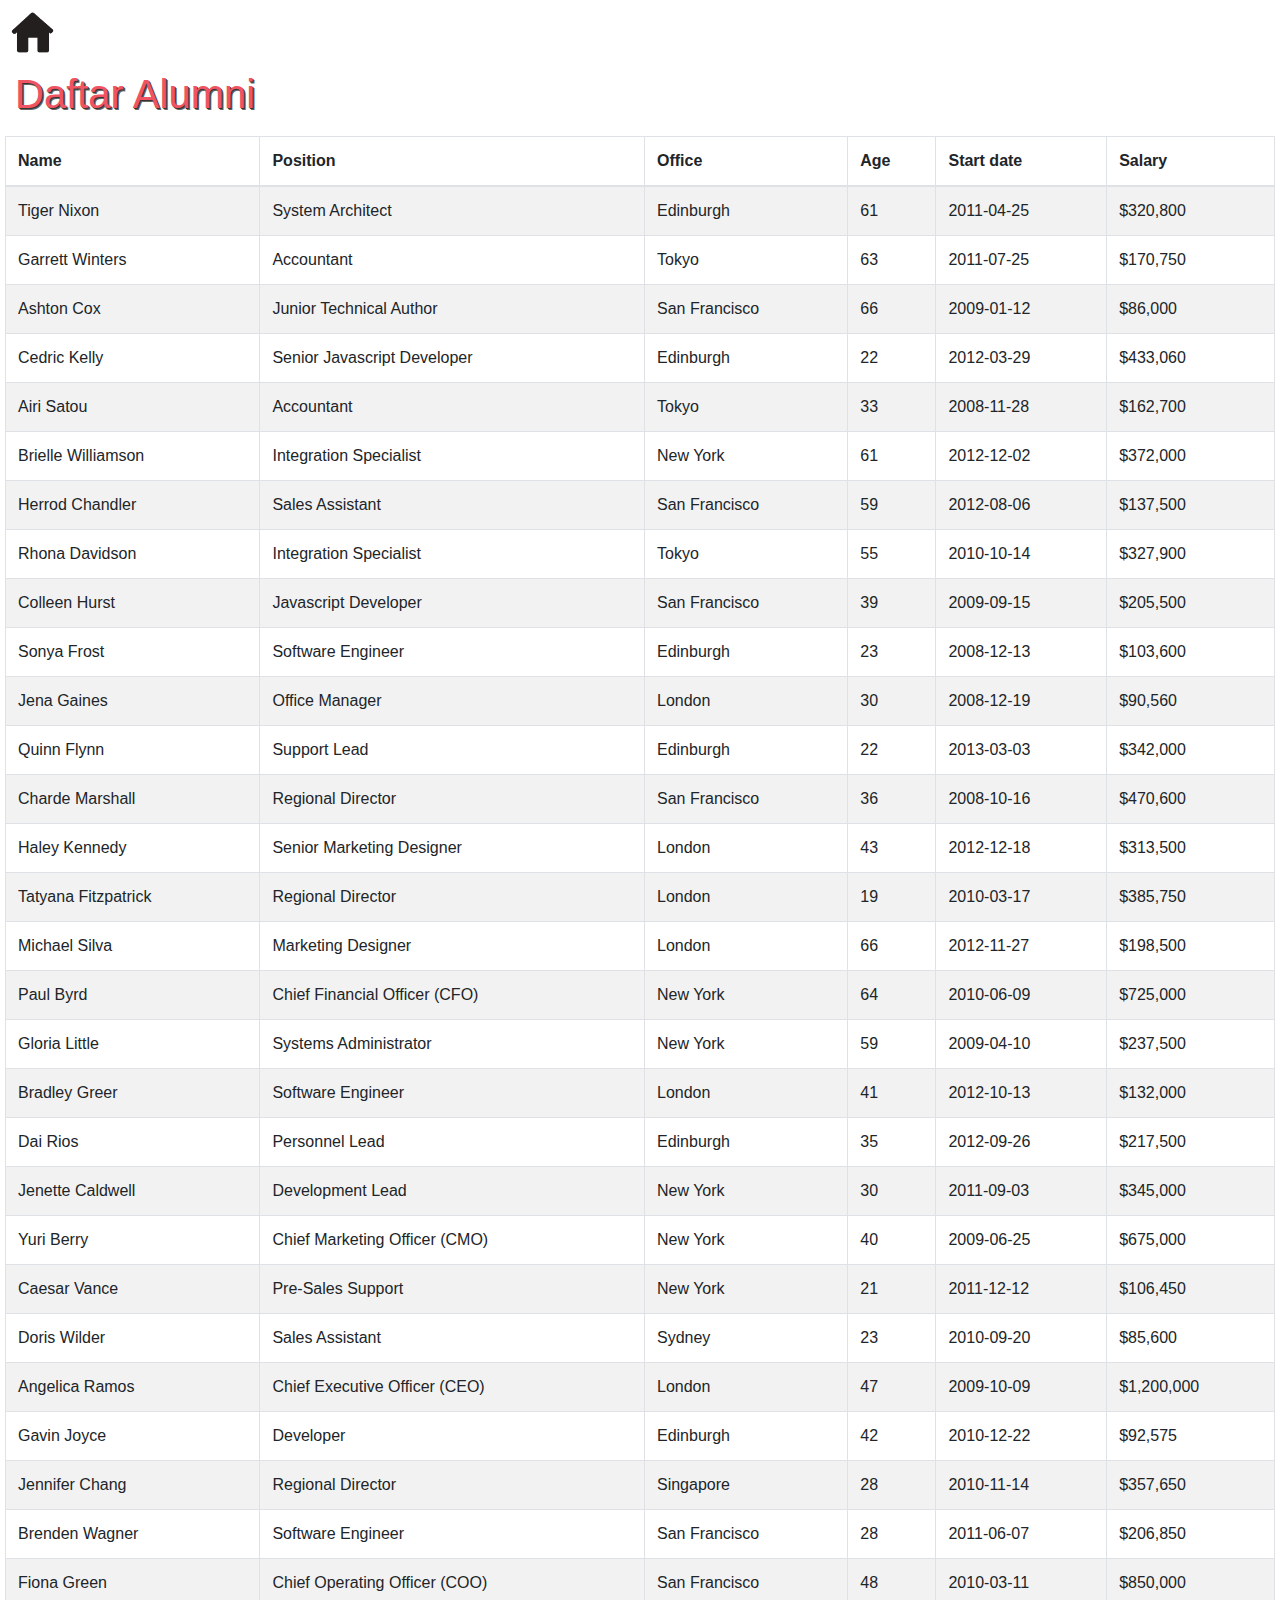
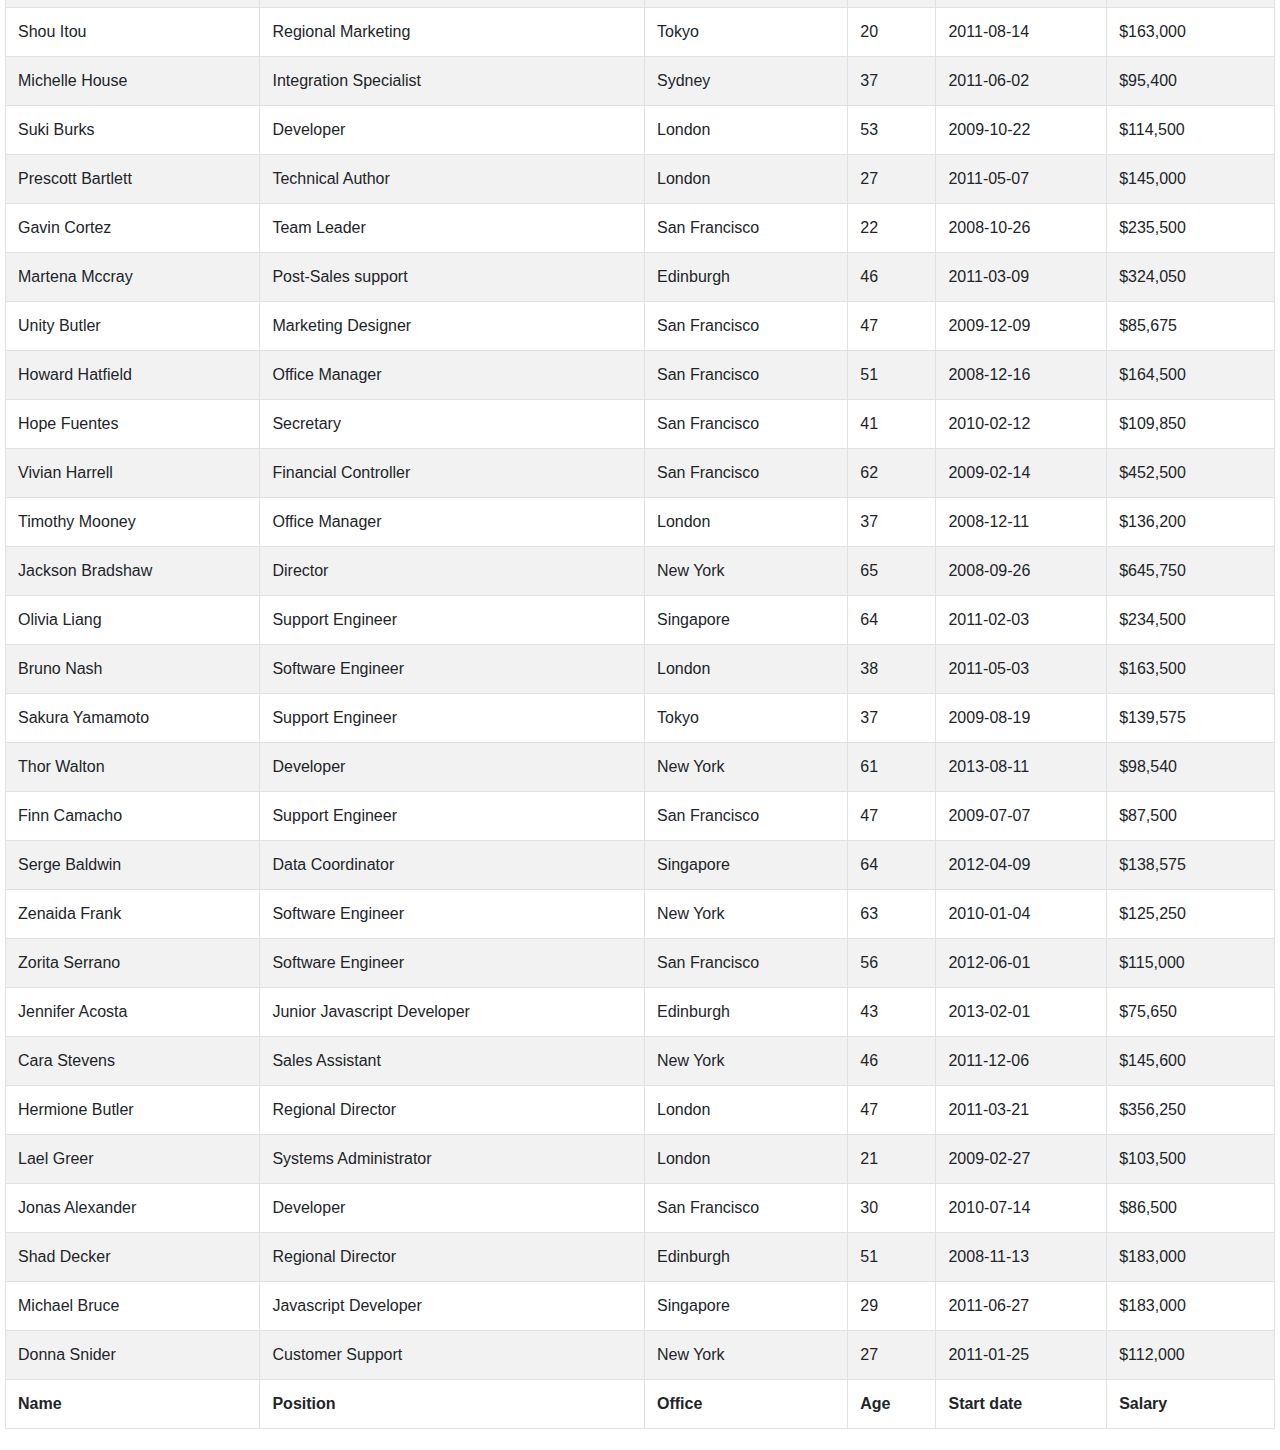
<file: data-tabel.html>
<!DOCTYPE html>
<html lang="en">
<head>
    <meta charset="UTF-8">
    <meta http-equiv="X-UA-Compatible" content="IE=edge">
    <meta name="viewport" content="width=device-width, initial-scale=1.0">
    <title>data</title>
    <link rel="stylesheet" href="data-table.css">
    <script src="https://code.jquery.com/jquery-3.5.1.js"></script>
    <script src="https://cdn.datatables.net/1.12.1/js/jquery.dataTables.min.js"></script>
    <script src="https://cdn.datatables.net/1.12.1/js/dataTables.bootstrap4.min.js"></script>
    <script src="data-tabel.js"></script>
</head>
<body>
    <div class="logo">
        <a href="index.html"><img src="home.png" alt="image" width="55px" height="55px"></a>
        </div>
    <h1 class="judul">Daftar Alumni</h1>
    <table id="example" class="table table-striped table-bordered" style="width:100%">
        <thead>
            <tr>
                <th>Name</th>
                <th>Position</th>
                <th>Office</th>
                <th>Age</th>
                <th>Start date</th>
                <th>Salary</th>
            </tr>
        </thead>
        <tbody>
            <tr>
                <td>Tiger Nixon</td>
                <td>System Architect</td>
                <td>Edinburgh</td>
                <td>61</td>
                <td>2011-04-25</td>
                <td>$320,800</td>
            </tr>
            <tr>
                <td>Garrett Winters</td>
                <td>Accountant</td>
                <td>Tokyo</td>
                <td>63</td>
                <td>2011-07-25</td>
                <td>$170,750</td>
            </tr>
            <tr>
                <td>Ashton Cox</td>
                <td>Junior Technical Author</td>
                <td>San Francisco</td>
                <td>66</td>
                <td>2009-01-12</td>
                <td>$86,000</td>
            </tr>
            <tr>
                <td>Cedric Kelly</td>
                <td>Senior Javascript Developer</td>
                <td>Edinburgh</td>
                <td>22</td>
                <td>2012-03-29</td>
                <td>$433,060</td>
            </tr>
            <tr>
                <td>Airi Satou</td>
                <td>Accountant</td>
                <td>Tokyo</td>
                <td>33</td>
                <td>2008-11-28</td>
                <td>$162,700</td>
            </tr>
            <tr>
                <td>Brielle Williamson</td>
                <td>Integration Specialist</td>
                <td>New York</td>
                <td>61</td>
                <td>2012-12-02</td>
                <td>$372,000</td>
            </tr>
            <tr>
                <td>Herrod Chandler</td>
                <td>Sales Assistant</td>
                <td>San Francisco</td>
                <td>59</td>
                <td>2012-08-06</td>
                <td>$137,500</td>
            </tr>
            <tr>
                <td>Rhona Davidson</td>
                <td>Integration Specialist</td>
                <td>Tokyo</td>
                <td>55</td>
                <td>2010-10-14</td>
                <td>$327,900</td>
            </tr>
            <tr>
                <td>Colleen Hurst</td>
                <td>Javascript Developer</td>
                <td>San Francisco</td>
                <td>39</td>
                <td>2009-09-15</td>
                <td>$205,500</td>
            </tr>
            <tr>
                <td>Sonya Frost</td>
                <td>Software Engineer</td>
                <td>Edinburgh</td>
                <td>23</td>
                <td>2008-12-13</td>
                <td>$103,600</td>
            </tr>
            <tr>
                <td>Jena Gaines</td>
                <td>Office Manager</td>
                <td>London</td>
                <td>30</td>
                <td>2008-12-19</td>
                <td>$90,560</td>
            </tr>
            <tr>
                <td>Quinn Flynn</td>
                <td>Support Lead</td>
                <td>Edinburgh</td>
                <td>22</td>
                <td>2013-03-03</td>
                <td>$342,000</td>
            </tr>
            <tr>
                <td>Charde Marshall</td>
                <td>Regional Director</td>
                <td>San Francisco</td>
                <td>36</td>
                <td>2008-10-16</td>
                <td>$470,600</td>
            </tr>
            <tr>
                <td>Haley Kennedy</td>
                <td>Senior Marketing Designer</td>
                <td>London</td>
                <td>43</td>
                <td>2012-12-18</td>
                <td>$313,500</td>
            </tr>
            <tr>
                <td>Tatyana Fitzpatrick</td>
                <td>Regional Director</td>
                <td>London</td>
                <td>19</td>
                <td>2010-03-17</td>
                <td>$385,750</td>
            </tr>
            <tr>
                <td>Michael Silva</td>
                <td>Marketing Designer</td>
                <td>London</td>
                <td>66</td>
                <td>2012-11-27</td>
                <td>$198,500</td>
            </tr>
            <tr>
                <td>Paul Byrd</td>
                <td>Chief Financial Officer (CFO)</td>
                <td>New York</td>
                <td>64</td>
                <td>2010-06-09</td>
                <td>$725,000</td>
            </tr>
            <tr>
                <td>Gloria Little</td>
                <td>Systems Administrator</td>
                <td>New York</td>
                <td>59</td>
                <td>2009-04-10</td>
                <td>$237,500</td>
            </tr>
            <tr>
                <td>Bradley Greer</td>
                <td>Software Engineer</td>
                <td>London</td>
                <td>41</td>
                <td>2012-10-13</td>
                <td>$132,000</td>
            </tr>
            <tr>
                <td>Dai Rios</td>
                <td>Personnel Lead</td>
                <td>Edinburgh</td>
                <td>35</td>
                <td>2012-09-26</td>
                <td>$217,500</td>
            </tr>
            <tr>
                <td>Jenette Caldwell</td>
                <td>Development Lead</td>
                <td>New York</td>
                <td>30</td>
                <td>2011-09-03</td>
                <td>$345,000</td>
            </tr>
            <tr>
                <td>Yuri Berry</td>
                <td>Chief Marketing Officer (CMO)</td>
                <td>New York</td>
                <td>40</td>
                <td>2009-06-25</td>
                <td>$675,000</td>
            </tr>
            <tr>
                <td>Caesar Vance</td>
                <td>Pre-Sales Support</td>
                <td>New York</td>
                <td>21</td>
                <td>2011-12-12</td>
                <td>$106,450</td>
            </tr>
            <tr>
                <td>Doris Wilder</td>
                <td>Sales Assistant</td>
                <td>Sydney</td>
                <td>23</td>
                <td>2010-09-20</td>
                <td>$85,600</td>
            </tr>
            <tr>
                <td>Angelica Ramos</td>
                <td>Chief Executive Officer (CEO)</td>
                <td>London</td>
                <td>47</td>
                <td>2009-10-09</td>
                <td>$1,200,000</td>
            </tr>
            <tr>
                <td>Gavin Joyce</td>
                <td>Developer</td>
                <td>Edinburgh</td>
                <td>42</td>
                <td>2010-12-22</td>
                <td>$92,575</td>
            </tr>
            <tr>
                <td>Jennifer Chang</td>
                <td>Regional Director</td>
                <td>Singapore</td>
                <td>28</td>
                <td>2010-11-14</td>
                <td>$357,650</td>
            </tr>
            <tr>
                <td>Brenden Wagner</td>
                <td>Software Engineer</td>
                <td>San Francisco</td>
                <td>28</td>
                <td>2011-06-07</td>
                <td>$206,850</td>
            </tr>
            <tr>
                <td>Fiona Green</td>
                <td>Chief Operating Officer (COO)</td>
                <td>San Francisco</td>
                <td>48</td>
                <td>2010-03-11</td>
                <td>$850,000</td>
            </tr>
            <tr>
                <td>Shou Itou</td>
                <td>Regional Marketing</td>
                <td>Tokyo</td>
                <td>20</td>
                <td>2011-08-14</td>
                <td>$163,000</td>
            </tr>
            <tr>
                <td>Michelle House</td>
                <td>Integration Specialist</td>
                <td>Sydney</td>
                <td>37</td>
                <td>2011-06-02</td>
                <td>$95,400</td>
            </tr>
            <tr>
                <td>Suki Burks</td>
                <td>Developer</td>
                <td>London</td>
                <td>53</td>
                <td>2009-10-22</td>
                <td>$114,500</td>
            </tr>
            <tr>
                <td>Prescott Bartlett</td>
                <td>Technical Author</td>
                <td>London</td>
                <td>27</td>
                <td>2011-05-07</td>
                <td>$145,000</td>
            </tr>
            <tr>
                <td>Gavin Cortez</td>
                <td>Team Leader</td>
                <td>San Francisco</td>
                <td>22</td>
                <td>2008-10-26</td>
                <td>$235,500</td>
            </tr>
            <tr>
                <td>Martena Mccray</td>
                <td>Post-Sales support</td>
                <td>Edinburgh</td>
                <td>46</td>
                <td>2011-03-09</td>
                <td>$324,050</td>
            </tr>
            <tr>
                <td>Unity Butler</td>
                <td>Marketing Designer</td>
                <td>San Francisco</td>
                <td>47</td>
                <td>2009-12-09</td>
                <td>$85,675</td>
            </tr>
            <tr>
                <td>Howard Hatfield</td>
                <td>Office Manager</td>
                <td>San Francisco</td>
                <td>51</td>
                <td>2008-12-16</td>
                <td>$164,500</td>
            </tr>
            <tr>
                <td>Hope Fuentes</td>
                <td>Secretary</td>
                <td>San Francisco</td>
                <td>41</td>
                <td>2010-02-12</td>
                <td>$109,850</td>
            </tr>
            <tr>
                <td>Vivian Harrell</td>
                <td>Financial Controller</td>
                <td>San Francisco</td>
                <td>62</td>
                <td>2009-02-14</td>
                <td>$452,500</td>
            </tr>
            <tr>
                <td>Timothy Mooney</td>
                <td>Office Manager</td>
                <td>London</td>
                <td>37</td>
                <td>2008-12-11</td>
                <td>$136,200</td>
            </tr>
            <tr>
                <td>Jackson Bradshaw</td>
                <td>Director</td>
                <td>New York</td>
                <td>65</td>
                <td>2008-09-26</td>
                <td>$645,750</td>
            </tr>
            <tr>
                <td>Olivia Liang</td>
                <td>Support Engineer</td>
                <td>Singapore</td>
                <td>64</td>
                <td>2011-02-03</td>
                <td>$234,500</td>
            </tr>
            <tr>
                <td>Bruno Nash</td>
                <td>Software Engineer</td>
                <td>London</td>
                <td>38</td>
                <td>2011-05-03</td>
                <td>$163,500</td>
            </tr>
            <tr>
                <td>Sakura Yamamoto</td>
                <td>Support Engineer</td>
                <td>Tokyo</td>
                <td>37</td>
                <td>2009-08-19</td>
                <td>$139,575</td>
            </tr>
            <tr>
                <td>Thor Walton</td>
                <td>Developer</td>
                <td>New York</td>
                <td>61</td>
                <td>2013-08-11</td>
                <td>$98,540</td>
            </tr>
            <tr>
                <td>Finn Camacho</td>
                <td>Support Engineer</td>
                <td>San Francisco</td>
                <td>47</td>
                <td>2009-07-07</td>
                <td>$87,500</td>
            </tr>
            <tr>
                <td>Serge Baldwin</td>
                <td>Data Coordinator</td>
                <td>Singapore</td>
                <td>64</td>
                <td>2012-04-09</td>
                <td>$138,575</td>
            </tr>
            <tr>
                <td>Zenaida Frank</td>
                <td>Software Engineer</td>
                <td>New York</td>
                <td>63</td>
                <td>2010-01-04</td>
                <td>$125,250</td>
            </tr>
            <tr>
                <td>Zorita Serrano</td>
                <td>Software Engineer</td>
                <td>San Francisco</td>
                <td>56</td>
                <td>2012-06-01</td>
                <td>$115,000</td>
            </tr>
            <tr>
                <td>Jennifer Acosta</td>
                <td>Junior Javascript Developer</td>
                <td>Edinburgh</td>
                <td>43</td>
                <td>2013-02-01</td>
                <td>$75,650</td>
            </tr>
            <tr>
                <td>Cara Stevens</td>
                <td>Sales Assistant</td>
                <td>New York</td>
                <td>46</td>
                <td>2011-12-06</td>
                <td>$145,600</td>
            </tr>
            <tr>
                <td>Hermione Butler</td>
                <td>Regional Director</td>
                <td>London</td>
                <td>47</td>
                <td>2011-03-21</td>
                <td>$356,250</td>
            </tr>
            <tr>
                <td>Lael Greer</td>
                <td>Systems Administrator</td>
                <td>London</td>
                <td>21</td>
                <td>2009-02-27</td>
                <td>$103,500</td>
            </tr>
            <tr>
                <td>Jonas Alexander</td>
                <td>Developer</td>
                <td>San Francisco</td>
                <td>30</td>
                <td>2010-07-14</td>
                <td>$86,500</td>
            </tr>
            <tr>
                <td>Shad Decker</td>
                <td>Regional Director</td>
                <td>Edinburgh</td>
                <td>51</td>
                <td>2008-11-13</td>
                <td>$183,000</td>
            </tr>
            <tr>
                <td>Michael Bruce</td>
                <td>Javascript Developer</td>
                <td>Singapore</td>
                <td>29</td>
                <td>2011-06-27</td>
                <td>$183,000</td>
            </tr>
            <tr>
                <td>Donna Snider</td>
                <td>Customer Support</td>
                <td>New York</td>
                <td>27</td>
                <td>2011-01-25</td>
                <td>$112,000</td>
            </tr>
        </tbody>
        <tfoot>
            <tr>
                <th>Name</th>
                <th>Position</th>
                <th>Office</th>
                <th>Age</th>
                <th>Start date</th>
                <th>Salary</th>
            </tr>
        </tfoot>
    </table>
</body>
</html>
</file>
<file: data-table.css>
body{
    margin: 0%;
    padding: 5PX;
}
.judul{
    padding: 10px 10px 10px 10px;
    font-size: 40px;
    color: #f05462;
    text-shadow: 1px 1px 0px #333,2px 2px #666;
}
:root {
    --blue: #007bff;
    --indigo: #6610f2;
    --purple: #6f42c1;
    --pink: #e83e8c;
    --red: #dc3545;
    --orange: #fd7e14;
    --yellow: #ffc107;
    --green: #28a745;
    --teal: #20c997;
    --cyan: #17a2b8;
    --white: #fff;
    --gray: #6c757d;
    --gray-dark: #343a40;
    --primary: #007bff;
    --secondary: #6c757d;
    --success: #28a745;
    --info: #17a2b8;
    --warning: #ffc107;
    --danger: #dc3545;
    --light: #f8f9fa;
    --dark: #343a40;
    --breakpoint-xs: 0;
    --breakpoint-sm: 576px;
    --breakpoint-md: 768px;
    --breakpoint-lg: 992px;
    --breakpoint-xl: 1200px;
    --font-family-sans-serif: -apple-system, BlinkMacSystemFont, "Segoe UI", Roboto, "Helvetica Neue", Arial, "Noto Sans", sans-serif, "Apple Color Emoji", "Segoe UI Emoji", "Segoe UI Symbol", "Noto Color Emoji";
    --font-family-monospace: SFMono-Regular, Menlo, Monaco, Consolas, "Liberation Mono", "Courier New", monospace;
  }
  
  *,
  *::before,
  *::after {
    box-sizing: border-box;
  }
  
  html {
    font-family: sans-serif;
    line-height: 1.15;
    -webkit-text-size-adjust: 100%;
    -webkit-tap-highlight-color: rgba(0, 0, 0, 0);
  }
  
  article, aside, figcaption, figure, footer, header, hgroup, main, nav, section {
    display: block;
  }
  
  body {
    margin: 0;
    font-family: -apple-system, BlinkMacSystemFont, "Segoe UI", Roboto, "Helvetica Neue", Arial, "Noto Sans", sans-serif, "Apple Color Emoji", "Segoe UI Emoji", "Segoe UI Symbol", "Noto Color Emoji";
    font-size: 1rem;
    font-weight: 400;
    line-height: 1.5;
    color: #212529;
    text-align: left;
    background-color: #fff;
  }
  
  [tabindex="-1"]:focus:not(:focus-visible) {
    outline: 0 !important;
  }
  
  hr {
    box-sizing: content-box;
    height: 0;
    overflow: visible;
  }
  
  h1, h2, h3, h4, h5, h6 {
    margin-top: 0;
    margin-bottom: 0.5rem;
  }
  
  p {
    margin-top: 0;
    margin-bottom: 1rem;
  }
  
  abbr[title],
  abbr[data-original-title] {
    text-decoration: underline;
    -webkit-text-decoration: underline dotted;
    text-decoration: underline dotted;
    cursor: help;
    border-bottom: 0;
    -webkit-text-decoration-skip-ink: none;
    text-decoration-skip-ink: none;
  }
  
  address {
    margin-bottom: 1rem;
    font-style: normal;
    line-height: inherit;
  }
  
  ol,
  ul,
  dl {
    margin-top: 0;
    margin-bottom: 1rem;
  }
  
  ol ol,
  ul ul,
  ol ul,
  ul ol {
    margin-bottom: 0;
  }
  
  dt {
    font-weight: 700;
  }
  
  dd {
    margin-bottom: .5rem;
    margin-left: 0;
  }
  
  blockquote {
    margin: 0 0 1rem;
  }
  
  b,
  strong {
    font-weight: bolder;
  }
  
  small {
    font-size: 80%;
  }
  
  sub,
  sup {
    position: relative;
    font-size: 75%;
    line-height: 0;
    vertical-align: baseline;
  }
  
  sub {
    bottom: -.25em;
  }
  
  sup {
    top: -.5em;
  }
  
  a {
    color: #007bff;
    text-decoration: none;
    background-color: transparent;
  }
  
  a:hover {
    color: #0056b3;
    text-decoration: underline;
  }
  
  a:not([href]):not([class]) {
    color: inherit;
    text-decoration: none;
  }
  
  a:not([href]):not([class]):hover {
    color: inherit;
    text-decoration: none;
  }
  
  pre,
  code,
  kbd,
  samp {
    font-family: SFMono-Regular, Menlo, Monaco, Consolas, "Liberation Mono", "Courier New", monospace;
    font-size: 1em;
  }
  
  pre {
    margin-top: 0;
    margin-bottom: 1rem;
    overflow: auto;
    -ms-overflow-style: scrollbar;
  }
  
  figure {
    margin: 0 0 1rem;
  }
  
  img {
    vertical-align: middle;
    border-style: none;
  }
  
  svg {
    overflow: hidden;
    vertical-align: middle;
  }
  
  table {
    border-collapse: collapse;
  }
  
  caption {
    padding-top: 0.75rem;
    padding-bottom: 0.75rem;
    color: #6c757d;
    text-align: left;
    caption-side: bottom;
  }
  
  th {
    text-align: inherit;
  }
  
  label {
    display: inline-block;
    margin-bottom: 0.5rem;
  }
  
  button {
    border-radius: 0;
  }
  
  button:focus {
    outline: 1px dotted;
    outline: 5px auto -webkit-focus-ring-color;
  }
  
  input,
  button,
  select,
  optgroup,
  textarea {
    margin: 0;
    font-family: inherit;
    font-size: inherit;
    line-height: inherit;
  }
  
  button,
  input {
    overflow: visible;
  }
  
  button,
  select {
    text-transform: none;
  }
  
  [role="button"] {
    cursor: pointer;
  }
  
  select {
    word-wrap: normal;
  }
  
  button,
  [type="button"],
  [type="reset"],
  [type="submit"] {
    -webkit-appearance: button;
  }
  
  button:not(:disabled),
  [type="button"]:not(:disabled),
  [type="reset"]:not(:disabled),
  [type="submit"]:not(:disabled) {
    cursor: pointer;
  }
  
  button::-moz-focus-inner,
  [type="button"]::-moz-focus-inner,
  [type="reset"]::-moz-focus-inner,
  [type="submit"]::-moz-focus-inner {
    padding: 0;
    border-style: none;
  }
  
  input[type="radio"],
  input[type="checkbox"] {
    box-sizing: border-box;
    padding: 0;
  }
  
  textarea {
    overflow: auto;
    resize: vertical;
  }
  
  fieldset {
    min-width: 0;
    padding: 0;
    margin: 0;
    border: 0;
  }
  
  legend {
    display: block;
    width: 100%;
    max-width: 100%;
    padding: 0;
    margin-bottom: .5rem;
    font-size: 1.5rem;
    line-height: inherit;
    color: inherit;
    white-space: normal;
  }
  
  progress {
    vertical-align: baseline;
  }
  
  [type="number"]::-webkit-inner-spin-button,
  [type="number"]::-webkit-outer-spin-button {
    height: auto;
  }
  
  [type="search"] {
    outline-offset: -2px;
    -webkit-appearance: none;
  }
  
  [type="search"]::-webkit-search-decoration {
    -webkit-appearance: none;
  }
  
  ::-webkit-file-upload-button {
    font: inherit;
    -webkit-appearance: button;
  }
  
  output {
    display: inline-block;
  }
  
  summary {
    display: list-item;
    cursor: pointer;
  }
  
  template {
    display: none;
  }
  
  [hidden] {
    display: none !important;
  }
  
  h1, h2, h3, h4, h5, h6,
  .h1, .h2, .h3, .h4, .h5, .h6 {
    margin-bottom: 0.5rem;
    font-weight: 500;
    line-height: 1.2;
  }
  
  h1, .h1 {
    font-size: 2.5rem;
  }
  
  h2, .h2 {
    font-size: 2rem;
  }
  
  h3, .h3 {
    font-size: 1.75rem;
  }
  
  h4, .h4 {
    font-size: 1.5rem;
  }
  
  h5, .h5 {
    font-size: 1.25rem;
  }
  
  h6, .h6 {
    font-size: 1rem;
  }
  
  .lead {
    font-size: 1.25rem;
    font-weight: 300;
  }
  
  .display-1 {
    font-size: 6rem;
    font-weight: 300;
    line-height: 1.2;
  }
  
  .display-2 {
    font-size: 5.5rem;
    font-weight: 300;
    line-height: 1.2;
  }
  
  .display-3 {
    font-size: 4.5rem;
    font-weight: 300;
    line-height: 1.2;
  }
  
  .display-4 {
    font-size: 3.5rem;
    font-weight: 300;
    line-height: 1.2;
  }
  
  hr {
    margin-top: 1rem;
    margin-bottom: 1rem;
    border: 0;
    border-top: 1px solid rgba(0, 0, 0, 0.1);
  }
  
  small,
  .small {
    font-size: 80%;
    font-weight: 400;
  }
  
  mark,
  .mark {
    padding: 0.2em;
    background-color: #fcf8e3;
  }
  
  .list-unstyled {
    padding-left: 0;
    list-style: none;
  }
  
  .list-inline {
    padding-left: 0;
    list-style: none;
  }
  
  .list-inline-item {
    display: inline-block;
  }
  
  .list-inline-item:not(:last-child) {
    margin-right: 0.5rem;
  }
  
  .initialism {
    font-size: 90%;
    text-transform: uppercase;
  }
  
  .blockquote {
    margin-bottom: 1rem;
    font-size: 1.25rem;
  }
  
  .blockquote-footer {
    display: block;
    font-size: 80%;
    color: #6c757d;
  }
  
  .blockquote-footer::before {
    content: "\2014\00A0";
  }
  
  .img-fluid {
    max-width: 100%;
    height: auto;
  }
  
  .img-thumbnail {
    padding: 0.25rem;
    background-color: #fff;
    border: 1px solid #dee2e6;
    border-radius: 0.25rem;
    max-width: 100%;
    height: auto;
  }
  
  .figure {
    display: inline-block;
  }
  
  .figure-img {
    margin-bottom: 0.5rem;
    line-height: 1;
  }
  
  .figure-caption {
    font-size: 90%;
    color: #6c757d;
  }
  
  code {
    font-size: 87.5%;
    color: #e83e8c;
    word-wrap: break-word;
  }
  
  a > code {
    color: inherit;
  }
  
  kbd {
    padding: 0.2rem 0.4rem;
    font-size: 87.5%;
    color: #fff;
    background-color: #212529;
    border-radius: 0.2rem;
  }
  
  kbd kbd {
    padding: 0;
    font-size: 100%;
    font-weight: 700;
  }
  
  pre {
    display: block;
    font-size: 87.5%;
    color: #212529;
  }
  
  pre code {
    font-size: inherit;
    color: inherit;
    word-break: normal;
  }
  
  .pre-scrollable {
    max-height: 340px;
    overflow-y: scroll;
  }
  
  .container,
  .container-fluid,
  .container-sm,
  .container-md,
  .container-lg,
  .container-xl {
    width: 100%;
    padding-right: 15px;
    padding-left: 15px;
    margin-right: auto;
    margin-left: auto;
  }
  
  @media (min-width: 576px) {
    .container, .container-sm {
      max-width: 540px;
    }
  }
  
  @media (min-width: 768px) {
    .container, .container-sm, .container-md {
      max-width: 720px;
    }
  }
  
  @media (min-width: 992px) {
    .container, .container-sm, .container-md, .container-lg {
      max-width: 960px;
    }
  }
  
  @media (min-width: 1200px) {
    .container, .container-sm, .container-md, .container-lg, .container-xl {
      max-width: 1140px;
    }
  }
  
  .row {
    display: -ms-flexbox;
    display: flex;
    -ms-flex-wrap: wrap;
    flex-wrap: wrap;
    margin-right: -15px;
    margin-left: -15px;
  }
  
  .no-gutters {
    margin-right: 0;
    margin-left: 0;
  }
  
  .no-gutters > .col,
  .no-gutters > [class*="col-"] {
    padding-right: 0;
    padding-left: 0;
  }
  
  .col-1, .col-2, .col-3, .col-4, .col-5, .col-6, .col-7, .col-8, .col-9, .col-10, .col-11, .col-12, .col,
  .col-auto, .col-sm-1, .col-sm-2, .col-sm-3, .col-sm-4, .col-sm-5, .col-sm-6, .col-sm-7, .col-sm-8, .col-sm-9, .col-sm-10, .col-sm-11, .col-sm-12, .col-sm,
  .col-sm-auto, .col-md-1, .col-md-2, .col-md-3, .col-md-4, .col-md-5, .col-md-6, .col-md-7, .col-md-8, .col-md-9, .col-md-10, .col-md-11, .col-md-12, .col-md,
  .col-md-auto, .col-lg-1, .col-lg-2, .col-lg-3, .col-lg-4, .col-lg-5, .col-lg-6, .col-lg-7, .col-lg-8, .col-lg-9, .col-lg-10, .col-lg-11, .col-lg-12, .col-lg,
  .col-lg-auto, .col-xl-1, .col-xl-2, .col-xl-3, .col-xl-4, .col-xl-5, .col-xl-6, .col-xl-7, .col-xl-8, .col-xl-9, .col-xl-10, .col-xl-11, .col-xl-12, .col-xl,
  .col-xl-auto {
    position: relative;
    width: 100%;
    padding-right: 15px;
    padding-left: 15px;
  }
  
  .col {
    -ms-flex-preferred-size: 0;
    flex-basis: 0;
    -ms-flex-positive: 1;
    flex-grow: 1;
    max-width: 100%;
  }
  
  .row-cols-1 > * {
    -ms-flex: 0 0 100%;
    flex: 0 0 100%;
    max-width: 100%;
  }
  
  .row-cols-2 > * {
    -ms-flex: 0 0 50%;
    flex: 0 0 50%;
    max-width: 50%;
  }
  
  .row-cols-3 > * {
    -ms-flex: 0 0 33.333333%;
    flex: 0 0 33.333333%;
    max-width: 33.333333%;
  }
  
  .row-cols-4 > * {
    -ms-flex: 0 0 25%;
    flex: 0 0 25%;
    max-width: 25%;
  }
  
  .row-cols-5 > * {
    -ms-flex: 0 0 20%;
    flex: 0 0 20%;
    max-width: 20%;
  }
  
  .row-cols-6 > * {
    -ms-flex: 0 0 16.666667%;
    flex: 0 0 16.666667%;
    max-width: 16.666667%;
  }
  
  .col-auto {
    -ms-flex: 0 0 auto;
    flex: 0 0 auto;
    width: auto;
    max-width: 100%;
  }
  
  .col-1 {
    -ms-flex: 0 0 8.333333%;
    flex: 0 0 8.333333%;
    max-width: 8.333333%;
  }
  
  .col-2 {
    -ms-flex: 0 0 16.666667%;
    flex: 0 0 16.666667%;
    max-width: 16.666667%;
  }
  
  .col-3 {
    -ms-flex: 0 0 25%;
    flex: 0 0 25%;
    max-width: 25%;
  }
  
  .col-4 {
    -ms-flex: 0 0 33.333333%;
    flex: 0 0 33.333333%;
    max-width: 33.333333%;
  }
  
  .col-5 {
    -ms-flex: 0 0 41.666667%;
    flex: 0 0 41.666667%;
    max-width: 41.666667%;
  }
  
  .col-6 {
    -ms-flex: 0 0 50%;
    flex: 0 0 50%;
    max-width: 50%;
  }
  
  .col-7 {
    -ms-flex: 0 0 58.333333%;
    flex: 0 0 58.333333%;
    max-width: 58.333333%;
  }
  
  .col-8 {
    -ms-flex: 0 0 66.666667%;
    flex: 0 0 66.666667%;
    max-width: 66.666667%;
  }
  
  .col-9 {
    -ms-flex: 0 0 75%;
    flex: 0 0 75%;
    max-width: 75%;
  }
  
  .col-10 {
    -ms-flex: 0 0 83.333333%;
    flex: 0 0 83.333333%;
    max-width: 83.333333%;
  }
  
  .col-11 {
    -ms-flex: 0 0 91.666667%;
    flex: 0 0 91.666667%;
    max-width: 91.666667%;
  }
  
  .col-12 {
    -ms-flex: 0 0 100%;
    flex: 0 0 100%;
    max-width: 100%;
  }
  
  .order-first {
    -ms-flex-order: -1;
    order: -1;
  }
  
  .order-last {
    -ms-flex-order: 13;
    order: 13;
  }
  
  .order-0 {
    -ms-flex-order: 0;
    order: 0;
  }
  
  .order-1 {
    -ms-flex-order: 1;
    order: 1;
  }
  
  .order-2 {
    -ms-flex-order: 2;
    order: 2;
  }
  
  .order-3 {
    -ms-flex-order: 3;
    order: 3;
  }
  
  .order-4 {
    -ms-flex-order: 4;
    order: 4;
  }
  
  .order-5 {
    -ms-flex-order: 5;
    order: 5;
  }
  
  .order-6 {
    -ms-flex-order: 6;
    order: 6;
  }
  
  .order-7 {
    -ms-flex-order: 7;
    order: 7;
  }
  
  .order-8 {
    -ms-flex-order: 8;
    order: 8;
  }
  
  .order-9 {
    -ms-flex-order: 9;
    order: 9;
  }
  
  .order-10 {
    -ms-flex-order: 10;
    order: 10;
  }
  
  .order-11 {
    -ms-flex-order: 11;
    order: 11;
  }
  
  .order-12 {
    -ms-flex-order: 12;
    order: 12;
  }
  
  .offset-1 {
    margin-left: 8.333333%;
  }
  
  .offset-2 {
    margin-left: 16.666667%;
  }
  
  .offset-3 {
    margin-left: 25%;
  }
  
  .offset-4 {
    margin-left: 33.333333%;
  }
  
  .offset-5 {
    margin-left: 41.666667%;
  }
  
  .offset-6 {
    margin-left: 50%;
  }
  
  .offset-7 {
    margin-left: 58.333333%;
  }
  
  .offset-8 {
    margin-left: 66.666667%;
  }
  
  .offset-9 {
    margin-left: 75%;
  }
  
  .offset-10 {
    margin-left: 83.333333%;
  }
  
  .offset-11 {
    margin-left: 91.666667%;
  }
  
  @media (min-width: 576px) {
    .col-sm {
      -ms-flex-preferred-size: 0;
      flex-basis: 0;
      -ms-flex-positive: 1;
      flex-grow: 1;
      max-width: 100%;
    }
    .row-cols-sm-1 > * {
      -ms-flex: 0 0 100%;
      flex: 0 0 100%;
      max-width: 100%;
    }
    .row-cols-sm-2 > * {
      -ms-flex: 0 0 50%;
      flex: 0 0 50%;
      max-width: 50%;
    }
    .row-cols-sm-3 > * {
      -ms-flex: 0 0 33.333333%;
      flex: 0 0 33.333333%;
      max-width: 33.333333%;
    }
    .row-cols-sm-4 > * {
      -ms-flex: 0 0 25%;
      flex: 0 0 25%;
      max-width: 25%;
    }
    .row-cols-sm-5 > * {
      -ms-flex: 0 0 20%;
      flex: 0 0 20%;
      max-width: 20%;
    }
    .row-cols-sm-6 > * {
      -ms-flex: 0 0 16.666667%;
      flex: 0 0 16.666667%;
      max-width: 16.666667%;
    }
    .col-sm-auto {
      -ms-flex: 0 0 auto;
      flex: 0 0 auto;
      width: auto;
      max-width: 100%;
    }
    .col-sm-1 {
      -ms-flex: 0 0 8.333333%;
      flex: 0 0 8.333333%;
      max-width: 8.333333%;
    }
    .col-sm-2 {
      -ms-flex: 0 0 16.666667%;
      flex: 0 0 16.666667%;
      max-width: 16.666667%;
    }
    .col-sm-3 {
      -ms-flex: 0 0 25%;
      flex: 0 0 25%;
      max-width: 25%;
    }
    .col-sm-4 {
      -ms-flex: 0 0 33.333333%;
      flex: 0 0 33.333333%;
      max-width: 33.333333%;
    }
    .col-sm-5 {
      -ms-flex: 0 0 41.666667%;
      flex: 0 0 41.666667%;
      max-width: 41.666667%;
    }
    .col-sm-6 {
      -ms-flex: 0 0 50%;
      flex: 0 0 50%;
      max-width: 50%;
    }
    .col-sm-7 {
      -ms-flex: 0 0 58.333333%;
      flex: 0 0 58.333333%;
      max-width: 58.333333%;
    }
    .col-sm-8 {
      -ms-flex: 0 0 66.666667%;
      flex: 0 0 66.666667%;
      max-width: 66.666667%;
    }
    .col-sm-9 {
      -ms-flex: 0 0 75%;
      flex: 0 0 75%;
      max-width: 75%;
    }
    .col-sm-10 {
      -ms-flex: 0 0 83.333333%;
      flex: 0 0 83.333333%;
      max-width: 83.333333%;
    }
    .col-sm-11 {
      -ms-flex: 0 0 91.666667%;
      flex: 0 0 91.666667%;
      max-width: 91.666667%;
    }
    .col-sm-12 {
      -ms-flex: 0 0 100%;
      flex: 0 0 100%;
      max-width: 100%;
    }
    .order-sm-first {
      -ms-flex-order: -1;
      order: -1;
    }
    .order-sm-last {
      -ms-flex-order: 13;
      order: 13;
    }
    .order-sm-0 {
      -ms-flex-order: 0;
      order: 0;
    }
    .order-sm-1 {
      -ms-flex-order: 1;
      order: 1;
    }
    .order-sm-2 {
      -ms-flex-order: 2;
      order: 2;
    }
    .order-sm-3 {
      -ms-flex-order: 3;
      order: 3;
    }
    .order-sm-4 {
      -ms-flex-order: 4;
      order: 4;
    }
    .order-sm-5 {
      -ms-flex-order: 5;
      order: 5;
    }
    .order-sm-6 {
      -ms-flex-order: 6;
      order: 6;
    }
    .order-sm-7 {
      -ms-flex-order: 7;
      order: 7;
    }
    .order-sm-8 {
      -ms-flex-order: 8;
      order: 8;
    }
    .order-sm-9 {
      -ms-flex-order: 9;
      order: 9;
    }
    .order-sm-10 {
      -ms-flex-order: 10;
      order: 10;
    }
    .order-sm-11 {
      -ms-flex-order: 11;
      order: 11;
    }
    .order-sm-12 {
      -ms-flex-order: 12;
      order: 12;
    }
    .offset-sm-0 {
      margin-left: 0;
    }
    .offset-sm-1 {
      margin-left: 8.333333%;
    }
    .offset-sm-2 {
      margin-left: 16.666667%;
    }
    .offset-sm-3 {
      margin-left: 25%;
    }
    .offset-sm-4 {
      margin-left: 33.333333%;
    }
    .offset-sm-5 {
      margin-left: 41.666667%;
    }
    .offset-sm-6 {
      margin-left: 50%;
    }
    .offset-sm-7 {
      margin-left: 58.333333%;
    }
    .offset-sm-8 {
      margin-left: 66.666667%;
    }
    .offset-sm-9 {
      margin-left: 75%;
    }
    .offset-sm-10 {
      margin-left: 83.333333%;
    }
    .offset-sm-11 {
      margin-left: 91.666667%;
    }
  }
  
  @media (min-width: 768px) {
    .col-md {
      -ms-flex-preferred-size: 0;
      flex-basis: 0;
      -ms-flex-positive: 1;
      flex-grow: 1;
      max-width: 100%;
    }
    .row-cols-md-1 > * {
      -ms-flex: 0 0 100%;
      flex: 0 0 100%;
      max-width: 100%;
    }
    .row-cols-md-2 > * {
      -ms-flex: 0 0 50%;
      flex: 0 0 50%;
      max-width: 50%;
    }
    .row-cols-md-3 > * {
      -ms-flex: 0 0 33.333333%;
      flex: 0 0 33.333333%;
      max-width: 33.333333%;
    }
    .row-cols-md-4 > * {
      -ms-flex: 0 0 25%;
      flex: 0 0 25%;
      max-width: 25%;
    }
    .row-cols-md-5 > * {
      -ms-flex: 0 0 20%;
      flex: 0 0 20%;
      max-width: 20%;
    }
    .row-cols-md-6 > * {
      -ms-flex: 0 0 16.666667%;
      flex: 0 0 16.666667%;
      max-width: 16.666667%;
    }
    .col-md-auto {
      -ms-flex: 0 0 auto;
      flex: 0 0 auto;
      width: auto;
      max-width: 100%;
    }
    .col-md-1 {
      -ms-flex: 0 0 8.333333%;
      flex: 0 0 8.333333%;
      max-width: 8.333333%;
    }
    .col-md-2 {
      -ms-flex: 0 0 16.666667%;
      flex: 0 0 16.666667%;
      max-width: 16.666667%;
    }
    .col-md-3 {
      -ms-flex: 0 0 25%;
      flex: 0 0 25%;
      max-width: 25%;
    }
    .col-md-4 {
      -ms-flex: 0 0 33.333333%;
      flex: 0 0 33.333333%;
      max-width: 33.333333%;
    }
    .col-md-5 {
      -ms-flex: 0 0 41.666667%;
      flex: 0 0 41.666667%;
      max-width: 41.666667%;
    }
    .col-md-6 {
      -ms-flex: 0 0 50%;
      flex: 0 0 50%;
      max-width: 50%;
    }
    .col-md-7 {
      -ms-flex: 0 0 58.333333%;
      flex: 0 0 58.333333%;
      max-width: 58.333333%;
    }
    .col-md-8 {
      -ms-flex: 0 0 66.666667%;
      flex: 0 0 66.666667%;
      max-width: 66.666667%;
    }
    .col-md-9 {
      -ms-flex: 0 0 75%;
      flex: 0 0 75%;
      max-width: 75%;
    }
    .col-md-10 {
      -ms-flex: 0 0 83.333333%;
      flex: 0 0 83.333333%;
      max-width: 83.333333%;
    }
    .col-md-11 {
      -ms-flex: 0 0 91.666667%;
      flex: 0 0 91.666667%;
      max-width: 91.666667%;
    }
    .col-md-12 {
      -ms-flex: 0 0 100%;
      flex: 0 0 100%;
      max-width: 100%;
    }
    .order-md-first {
      -ms-flex-order: -1;
      order: -1;
    }
    .order-md-last {
      -ms-flex-order: 13;
      order: 13;
    }
    .order-md-0 {
      -ms-flex-order: 0;
      order: 0;
    }
    .order-md-1 {
      -ms-flex-order: 1;
      order: 1;
    }
    .order-md-2 {
      -ms-flex-order: 2;
      order: 2;
    }
    .order-md-3 {
      -ms-flex-order: 3;
      order: 3;
    }
    .order-md-4 {
      -ms-flex-order: 4;
      order: 4;
    }
    .order-md-5 {
      -ms-flex-order: 5;
      order: 5;
    }
    .order-md-6 {
      -ms-flex-order: 6;
      order: 6;
    }
    .order-md-7 {
      -ms-flex-order: 7;
      order: 7;
    }
    .order-md-8 {
      -ms-flex-order: 8;
      order: 8;
    }
    .order-md-9 {
      -ms-flex-order: 9;
      order: 9;
    }
    .order-md-10 {
      -ms-flex-order: 10;
      order: 10;
    }
    .order-md-11 {
      -ms-flex-order: 11;
      order: 11;
    }
    .order-md-12 {
      -ms-flex-order: 12;
      order: 12;
    }
    .offset-md-0 {
      margin-left: 0;
    }
    .offset-md-1 {
      margin-left: 8.333333%;
    }
    .offset-md-2 {
      margin-left: 16.666667%;
    }
    .offset-md-3 {
      margin-left: 25%;
    }
    .offset-md-4 {
      margin-left: 33.333333%;
    }
    .offset-md-5 {
      margin-left: 41.666667%;
    }
    .offset-md-6 {
      margin-left: 50%;
    }
    .offset-md-7 {
      margin-left: 58.333333%;
    }
    .offset-md-8 {
      margin-left: 66.666667%;
    }
    .offset-md-9 {
      margin-left: 75%;
    }
    .offset-md-10 {
      margin-left: 83.333333%;
    }
    .offset-md-11 {
      margin-left: 91.666667%;
    }
  }
  
  @media (min-width: 992px) {
    .col-lg {
      -ms-flex-preferred-size: 0;
      flex-basis: 0;
      -ms-flex-positive: 1;
      flex-grow: 1;
      max-width: 100%;
    }
    .row-cols-lg-1 > * {
      -ms-flex: 0 0 100%;
      flex: 0 0 100%;
      max-width: 100%;
    }
    .row-cols-lg-2 > * {
      -ms-flex: 0 0 50%;
      flex: 0 0 50%;
      max-width: 50%;
    }
    .row-cols-lg-3 > * {
      -ms-flex: 0 0 33.333333%;
      flex: 0 0 33.333333%;
      max-width: 33.333333%;
    }
    .row-cols-lg-4 > * {
      -ms-flex: 0 0 25%;
      flex: 0 0 25%;
      max-width: 25%;
    }
    .row-cols-lg-5 > * {
      -ms-flex: 0 0 20%;
      flex: 0 0 20%;
      max-width: 20%;
    }
    .row-cols-lg-6 > * {
      -ms-flex: 0 0 16.666667%;
      flex: 0 0 16.666667%;
      max-width: 16.666667%;
    }
    .col-lg-auto {
      -ms-flex: 0 0 auto;
      flex: 0 0 auto;
      width: auto;
      max-width: 100%;
    }
    .col-lg-1 {
      -ms-flex: 0 0 8.333333%;
      flex: 0 0 8.333333%;
      max-width: 8.333333%;
    }
    .col-lg-2 {
      -ms-flex: 0 0 16.666667%;
      flex: 0 0 16.666667%;
      max-width: 16.666667%;
    }
    .col-lg-3 {
      -ms-flex: 0 0 25%;
      flex: 0 0 25%;
      max-width: 25%;
    }
    .col-lg-4 {
      -ms-flex: 0 0 33.333333%;
      flex: 0 0 33.333333%;
      max-width: 33.333333%;
    }
    .col-lg-5 {
      -ms-flex: 0 0 41.666667%;
      flex: 0 0 41.666667%;
      max-width: 41.666667%;
    }
    .col-lg-6 {
      -ms-flex: 0 0 50%;
      flex: 0 0 50%;
      max-width: 50%;
    }
    .col-lg-7 {
      -ms-flex: 0 0 58.333333%;
      flex: 0 0 58.333333%;
      max-width: 58.333333%;
    }
    .col-lg-8 {
      -ms-flex: 0 0 66.666667%;
      flex: 0 0 66.666667%;
      max-width: 66.666667%;
    }
    .col-lg-9 {
      -ms-flex: 0 0 75%;
      flex: 0 0 75%;
      max-width: 75%;
    }
    .col-lg-10 {
      -ms-flex: 0 0 83.333333%;
      flex: 0 0 83.333333%;
      max-width: 83.333333%;
    }
    .col-lg-11 {
      -ms-flex: 0 0 91.666667%;
      flex: 0 0 91.666667%;
      max-width: 91.666667%;
    }
    .col-lg-12 {
      -ms-flex: 0 0 100%;
      flex: 0 0 100%;
      max-width: 100%;
    }
    .order-lg-first {
      -ms-flex-order: -1;
      order: -1;
    }
    .order-lg-last {
      -ms-flex-order: 13;
      order: 13;
    }
    .order-lg-0 {
      -ms-flex-order: 0;
      order: 0;
    }
    .order-lg-1 {
      -ms-flex-order: 1;
      order: 1;
    }
    .order-lg-2 {
      -ms-flex-order: 2;
      order: 2;
    }
    .order-lg-3 {
      -ms-flex-order: 3;
      order: 3;
    }
    .order-lg-4 {
      -ms-flex-order: 4;
      order: 4;
    }
    .order-lg-5 {
      -ms-flex-order: 5;
      order: 5;
    }
    .order-lg-6 {
      -ms-flex-order: 6;
      order: 6;
    }
    .order-lg-7 {
      -ms-flex-order: 7;
      order: 7;
    }
    .order-lg-8 {
      -ms-flex-order: 8;
      order: 8;
    }
    .order-lg-9 {
      -ms-flex-order: 9;
      order: 9;
    }
    .order-lg-10 {
      -ms-flex-order: 10;
      order: 10;
    }
    .order-lg-11 {
      -ms-flex-order: 11;
      order: 11;
    }
    .order-lg-12 {
      -ms-flex-order: 12;
      order: 12;
    }
    .offset-lg-0 {
      margin-left: 0;
    }
    .offset-lg-1 {
      margin-left: 8.333333%;
    }
    .offset-lg-2 {
      margin-left: 16.666667%;
    }
    .offset-lg-3 {
      margin-left: 25%;
    }
    .offset-lg-4 {
      margin-left: 33.333333%;
    }
    .offset-lg-5 {
      margin-left: 41.666667%;
    }
    .offset-lg-6 {
      margin-left: 50%;
    }
    .offset-lg-7 {
      margin-left: 58.333333%;
    }
    .offset-lg-8 {
      margin-left: 66.666667%;
    }
    .offset-lg-9 {
      margin-left: 75%;
    }
    .offset-lg-10 {
      margin-left: 83.333333%;
    }
    .offset-lg-11 {
      margin-left: 91.666667%;
    }
  }
  
  @media (min-width: 1200px) {
    .col-xl {
      -ms-flex-preferred-size: 0;
      flex-basis: 0;
      -ms-flex-positive: 1;
      flex-grow: 1;
      max-width: 100%;
    }
    .row-cols-xl-1 > * {
      -ms-flex: 0 0 100%;
      flex: 0 0 100%;
      max-width: 100%;
    }
    .row-cols-xl-2 > * {
      -ms-flex: 0 0 50%;
      flex: 0 0 50%;
      max-width: 50%;
    }
    .row-cols-xl-3 > * {
      -ms-flex: 0 0 33.333333%;
      flex: 0 0 33.333333%;
      max-width: 33.333333%;
    }
    .row-cols-xl-4 > * {
      -ms-flex: 0 0 25%;
      flex: 0 0 25%;
      max-width: 25%;
    }
    .row-cols-xl-5 > * {
      -ms-flex: 0 0 20%;
      flex: 0 0 20%;
      max-width: 20%;
    }
    .row-cols-xl-6 > * {
      -ms-flex: 0 0 16.666667%;
      flex: 0 0 16.666667%;
      max-width: 16.666667%;
    }
    .col-xl-auto {
      -ms-flex: 0 0 auto;
      flex: 0 0 auto;
      width: auto;
      max-width: 100%;
    }
    .col-xl-1 {
      -ms-flex: 0 0 8.333333%;
      flex: 0 0 8.333333%;
      max-width: 8.333333%;
    }
    .col-xl-2 {
      -ms-flex: 0 0 16.666667%;
      flex: 0 0 16.666667%;
      max-width: 16.666667%;
    }
    .col-xl-3 {
      -ms-flex: 0 0 25%;
      flex: 0 0 25%;
      max-width: 25%;
    }
    .col-xl-4 {
      -ms-flex: 0 0 33.333333%;
      flex: 0 0 33.333333%;
      max-width: 33.333333%;
    }
    .col-xl-5 {
      -ms-flex: 0 0 41.666667%;
      flex: 0 0 41.666667%;
      max-width: 41.666667%;
    }
    .col-xl-6 {
      -ms-flex: 0 0 50%;
      flex: 0 0 50%;
      max-width: 50%;
    }
    .col-xl-7 {
      -ms-flex: 0 0 58.333333%;
      flex: 0 0 58.333333%;
      max-width: 58.333333%;
    }
    .col-xl-8 {
      -ms-flex: 0 0 66.666667%;
      flex: 0 0 66.666667%;
      max-width: 66.666667%;
    }
    .col-xl-9 {
      -ms-flex: 0 0 75%;
      flex: 0 0 75%;
      max-width: 75%;
    }
    .col-xl-10 {
      -ms-flex: 0 0 83.333333%;
      flex: 0 0 83.333333%;
      max-width: 83.333333%;
    }
    .col-xl-11 {
      -ms-flex: 0 0 91.666667%;
      flex: 0 0 91.666667%;
      max-width: 91.666667%;
    }
    .col-xl-12 {
      -ms-flex: 0 0 100%;
      flex: 0 0 100%;
      max-width: 100%;
    }
    .order-xl-first {
      -ms-flex-order: -1;
      order: -1;
    }
    .order-xl-last {
      -ms-flex-order: 13;
      order: 13;
    }
    .order-xl-0 {
      -ms-flex-order: 0;
      order: 0;
    }
    .order-xl-1 {
      -ms-flex-order: 1;
      order: 1;
    }
    .order-xl-2 {
      -ms-flex-order: 2;
      order: 2;
    }
    .order-xl-3 {
      -ms-flex-order: 3;
      order: 3;
    }
    .order-xl-4 {
      -ms-flex-order: 4;
      order: 4;
    }
    .order-xl-5 {
      -ms-flex-order: 5;
      order: 5;
    }
    .order-xl-6 {
      -ms-flex-order: 6;
      order: 6;
    }
    .order-xl-7 {
      -ms-flex-order: 7;
      order: 7;
    }
    .order-xl-8 {
      -ms-flex-order: 8;
      order: 8;
    }
    .order-xl-9 {
      -ms-flex-order: 9;
      order: 9;
    }
    .order-xl-10 {
      -ms-flex-order: 10;
      order: 10;
    }
    .order-xl-11 {
      -ms-flex-order: 11;
      order: 11;
    }
    .order-xl-12 {
      -ms-flex-order: 12;
      order: 12;
    }
    .offset-xl-0 {
      margin-left: 0;
    }
    .offset-xl-1 {
      margin-left: 8.333333%;
    }
    .offset-xl-2 {
      margin-left: 16.666667%;
    }
    .offset-xl-3 {
      margin-left: 25%;
    }
    .offset-xl-4 {
      margin-left: 33.333333%;
    }
    .offset-xl-5 {
      margin-left: 41.666667%;
    }
    .offset-xl-6 {
      margin-left: 50%;
    }
    .offset-xl-7 {
      margin-left: 58.333333%;
    }
    .offset-xl-8 {
      margin-left: 66.666667%;
    }
    .offset-xl-9 {
      margin-left: 75%;
    }
    .offset-xl-10 {
      margin-left: 83.333333%;
    }
    .offset-xl-11 {
      margin-left: 91.666667%;
    }
  }
  
  .table {
    width: 100%;
    margin-bottom: 1rem;
    color: #212529;
  }
  
  .table th,
  .table td {
    padding: 0.75rem;
    vertical-align: top;
    border-top: 1px solid #dee2e6;
  }
  
  .table thead th {
    vertical-align: bottom;
    border-bottom: 2px solid #dee2e6;
  }
  
  .table tbody + tbody {
    border-top: 2px solid #dee2e6;
  }
  
  .table-sm th,
  .table-sm td {
    padding: 0.3rem;
  }
  
  .table-bordered {
    border: 1px solid #dee2e6;
  }
  
  .table-bordered th,
  .table-bordered td {
    border: 1px solid #dee2e6;
  }
  
  .table-bordered thead th,
  .table-bordered thead td {
    border-bottom-width: 2px;
  }
  
  .table-borderless th,
  .table-borderless td,
  .table-borderless thead th,
  .table-borderless tbody + tbody {
    border: 0;
  }
  
  .table-striped tbody tr:nth-of-type(odd) {
    background-color: rgba(0, 0, 0, 0.05);
  }
  
  .table-hover tbody tr:hover {
    color: #212529;
    background-color: rgba(0, 0, 0, 0.075);
  }
  
  .table-primary,
  .table-primary > th,
  .table-primary > td {
    background-color: #b8daff;
  }
  
  .table-primary th,
  .table-primary td,
  .table-primary thead th,
  .table-primary tbody + tbody {
    border-color: #7abaff;
  }
  
  .table-hover .table-primary:hover {
    background-color: #9fcdff;
  }
  
  .table-hover .table-primary:hover > td,
  .table-hover .table-primary:hover > th {
    background-color: #9fcdff;
  }
  
  .table-secondary,
  .table-secondary > th,
  .table-secondary > td {
    background-color: #d6d8db;
  }
  
  .table-secondary th,
  .table-secondary td,
  .table-secondary thead th,
  .table-secondary tbody + tbody {
    border-color: #b3b7bb;
  }
  
  .table-hover .table-secondary:hover {
    background-color: #c8cbcf;
  }
  
  .table-hover .table-secondary:hover > td,
  .table-hover .table-secondary:hover > th {
    background-color: #c8cbcf;
  }
  
  .table-success,
  .table-success > th,
  .table-success > td {
    background-color: #c3e6cb;
  }
  
  .table-success th,
  .table-success td,
  .table-success thead th,
  .table-success tbody + tbody {
    border-color: #8fd19e;
  }
  
  .table-hover .table-success:hover {
    background-color: #b1dfbb;
  }
  
  .table-hover .table-success:hover > td,
  .table-hover .table-success:hover > th {
    background-color: #b1dfbb;
  }
  
  .table-info,
  .table-info > th,
  .table-info > td {
    background-color: #bee5eb;
  }
  
  .table-info th,
  .table-info td,
  .table-info thead th,
  .table-info tbody + tbody {
    border-color: #86cfda;
  }
  
  .table-hover .table-info:hover {
    background-color: #abdde5;
  }
  
  .table-hover .table-info:hover > td,
  .table-hover .table-info:hover > th {
    background-color: #abdde5;
  }
  
  .table-warning,
  .table-warning > th,
  .table-warning > td {
    background-color: #ffeeba;
  }
  
  .table-warning th,
  .table-warning td,
  .table-warning thead th,
  .table-warning tbody + tbody {
    border-color: #ffdf7e;
  }
  
  .table-hover .table-warning:hover {
    background-color: #ffe8a1;
  }
  
  .table-hover .table-warning:hover > td,
  .table-hover .table-warning:hover > th {
    background-color: #ffe8a1;
  }
  
  .table-danger,
  .table-danger > th,
  .table-danger > td {
    background-color: #f5c6cb;
  }
  
  .table-danger th,
  .table-danger td,
  .table-danger thead th,
  .table-danger tbody + tbody {
    border-color: #ed969e;
  }
  
  .table-hover .table-danger:hover {
    background-color: #f1b0b7;
  }
  
  .table-hover .table-danger:hover > td,
  .table-hover .table-danger:hover > th {
    background-color: #f1b0b7;
  }
  
  .table-light,
  .table-light > th,
  .table-light > td {
    background-color: #fdfdfe;
  }
  
  .table-light th,
  .table-light td,
  .table-light thead th,
  .table-light tbody + tbody {
    border-color: #fbfcfc;
  }
  
  .table-hover .table-light:hover {
    background-color: #ececf6;
  }
  
  .table-hover .table-light:hover > td,
  .table-hover .table-light:hover > th {
    background-color: #ececf6;
  }
  
  .table-dark,
  .table-dark > th,
  .table-dark > td {
    background-color: #c6c8ca;
  }
  
  .table-dark th,
  .table-dark td,
  .table-dark thead th,
  .table-dark tbody + tbody {
    border-color: #95999c;
  }
  
  .table-hover .table-dark:hover {
    background-color: #b9bbbe;
  }
  
  .table-hover .table-dark:hover > td,
  .table-hover .table-dark:hover > th {
    background-color: #b9bbbe;
  }
  
  .table-active,
  .table-active > th,
  .table-active > td {
    background-color: rgba(0, 0, 0, 0.075);
  }
  
  .table-hover .table-active:hover {
    background-color: rgba(0, 0, 0, 0.075);
  }
  
  .table-hover .table-active:hover > td,
  .table-hover .table-active:hover > th {
    background-color: rgba(0, 0, 0, 0.075);
  }
  
  .table .thead-dark th {
    color: #fff;
    background-color: #343a40;
    border-color: #454d55;
  }
  
  .table .thead-light th {
    color: #495057;
    background-color: #e9ecef;
    border-color: #dee2e6;
  }
  
  .table-dark {
    color: #fff;
    background-color: #343a40;
  }
  
  .table-dark th,
  .table-dark td,
  .table-dark thead th {
    border-color: #454d55;
  }
  
  .table-dark.table-bordered {
    border: 0;
  }
  
  .table-dark.table-striped tbody tr:nth-of-type(odd) {
    background-color: rgba(255, 255, 255, 0.05);
  }
  
  .table-dark.table-hover tbody tr:hover {
    color: #fff;
    background-color: rgba(255, 255, 255, 0.075);
  }
  
  @media (max-width: 575.98px) {
    .table-responsive-sm {
      display: block;
      width: 100%;
      overflow-x: auto;
      -webkit-overflow-scrolling: touch;
    }
    .table-responsive-sm > .table-bordered {
      border: 0;
    }
  }
  
  @media (max-width: 767.98px) {
    .table-responsive-md {
      display: block;
      width: 100%;
      overflow-x: auto;
      -webkit-overflow-scrolling: touch;
    }
    .table-responsive-md > .table-bordered {
      border: 0;
    }
  }
  
  @media (max-width: 991.98px) {
    .table-responsive-lg {
      display: block;
      width: 100%;
      overflow-x: auto;
      -webkit-overflow-scrolling: touch;
    }
    .table-responsive-lg > .table-bordered {
      border: 0;
    }
  }
  
  @media (max-width: 1199.98px) {
    .table-responsive-xl {
      display: block;
      width: 100%;
      overflow-x: auto;
      -webkit-overflow-scrolling: touch;
    }
    .table-responsive-xl > .table-bordered {
      border: 0;
    }
  }
  
  .table-responsive {
    display: block;
    width: 100%;
    overflow-x: auto;
    -webkit-overflow-scrolling: touch;
  }
  
  .table-responsive > .table-bordered {
    border: 0;
  }
  
  .form-control {
    display: block;
    width: 100%;
    height: calc(1.5em + 0.75rem + 2px);
    padding: 0.375rem 0.75rem;
    font-size: 1rem;
    font-weight: 400;
    line-height: 1.5;
    color: #495057;
    background-color: #fff;
    background-clip: padding-box;
    border: 1px solid #ced4da;
    border-radius: 0.25rem;
    transition: border-color 0.15s ease-in-out, box-shadow 0.15s ease-in-out;
  }
  
  @media (prefers-reduced-motion: reduce) {
    .form-control {
      transition: none;
    }
  }
  
  .form-control::-ms-expand {
    background-color: transparent;
    border: 0;
  }
  
  .form-control:-moz-focusring {
    color: transparent;
    text-shadow: 0 0 0 #495057;
  }
  
  .form-control:focus {
    color: #495057;
    background-color: #fff;
    border-color: #80bdff;
    outline: 0;
    box-shadow: 0 0 0 0.2rem rgba(0, 123, 255, 0.25);
  }
  
  .form-control::-webkit-input-placeholder {
    color: #6c757d;
    opacity: 1;
  }
  
  .form-control::-moz-placeholder {
    color: #6c757d;
    opacity: 1;
  }
  
  .form-control:-ms-input-placeholder {
    color: #6c757d;
    opacity: 1;
  }
  
  .form-control::-ms-input-placeholder {
    color: #6c757d;
    opacity: 1;
  }
  
  .form-control::placeholder {
    color: #6c757d;
    opacity: 1;
  }
  
  .form-control:disabled, .form-control[readonly] {
    background-color: #e9ecef;
    opacity: 1;
  }
  
  input[type="date"].form-control,
  input[type="time"].form-control,
  input[type="datetime-local"].form-control,
  input[type="month"].form-control {
    -webkit-appearance: none;
    -moz-appearance: none;
    appearance: none;
  }
  
  select.form-control:focus::-ms-value {
    color: #495057;
    background-color: #fff;
  }
  
  .form-control-file,
  .form-control-range {
    display: block;
    width: 100%;
  }
  
  .col-form-label {
    padding-top: calc(0.375rem + 1px);
    padding-bottom: calc(0.375rem + 1px);
    margin-bottom: 0;
    font-size: inherit;
    line-height: 1.5;
  }
  
  .col-form-label-lg {
    padding-top: calc(0.5rem + 1px);
    padding-bottom: calc(0.5rem + 1px);
    font-size: 1.25rem;
    line-height: 1.5;
  }
  
  .col-form-label-sm {
    padding-top: calc(0.25rem + 1px);
    padding-bottom: calc(0.25rem + 1px);
    font-size: 0.875rem;
    line-height: 1.5;
  }
  
  .form-control-plaintext {
    display: block;
    width: 100%;
    padding: 0.375rem 0;
    margin-bottom: 0;
    font-size: 1rem;
    line-height: 1.5;
    color: #212529;
    background-color: transparent;
    border: solid transparent;
    border-width: 1px 0;
  }
  
  .form-control-plaintext.form-control-sm, .form-control-plaintext.form-control-lg {
    padding-right: 0;
    padding-left: 0;
  }
  
  .form-control-sm {
    height: calc(1.5em + 0.5rem + 2px);
    padding: 0.25rem 0.5rem;
    font-size: 0.875rem;
    line-height: 1.5;
    border-radius: 0.2rem;
  }
  
  .form-control-lg {
    height: calc(1.5em + 1rem + 2px);
    padding: 0.5rem 1rem;
    font-size: 1.25rem;
    line-height: 1.5;
    border-radius: 0.3rem;
  }
  
  select.form-control[size], select.form-control[multiple] {
    height: auto;
  }
  
  textarea.form-control {
    height: auto;
  }
  
  .form-group {
    margin-bottom: 1rem;
  }
  
  .form-text {
    display: block;
    margin-top: 0.25rem;
  }
  
  .form-row {
    display: -ms-flexbox;
    display: flex;
    -ms-flex-wrap: wrap;
    flex-wrap: wrap;
    margin-right: -5px;
    margin-left: -5px;
  }
  
  .form-row > .col,
  .form-row > [class*="col-"] {
    padding-right: 5px;
    padding-left: 5px;
  }
  
  .form-check {
    position: relative;
    display: block;
    padding-left: 1.25rem;
  }
  
  .form-check-input {
    position: absolute;
    margin-top: 0.3rem;
    margin-left: -1.25rem;
  }
  
  .form-check-input[disabled] ~ .form-check-label,
  .form-check-input:disabled ~ .form-check-label {
    color: #6c757d;
  }
  
  .form-check-label {
    margin-bottom: 0;
  }
  
  .form-check-inline {
    display: -ms-inline-flexbox;
    display: inline-flex;
    -ms-flex-align: center;
    align-items: center;
    padding-left: 0;
    margin-right: 0.75rem;
  }
  
  .form-check-inline .form-check-input {
    position: static;
    margin-top: 0;
    margin-right: 0.3125rem;
    margin-left: 0;
  }
  
  .valid-feedback {
    display: none;
    width: 100%;
    margin-top: 0.25rem;
    font-size: 80%;
    color: #28a745;
  }
  
  .valid-tooltip {
    position: absolute;
    top: 100%;
    left: 0;
    z-index: 5;
    display: none;
    max-width: 100%;
    padding: 0.25rem 0.5rem;
    margin-top: .1rem;
    font-size: 0.875rem;
    line-height: 1.5;
    color: #fff;
    background-color: rgba(40, 167, 69, 0.9);
    border-radius: 0.25rem;
  }
  
  .was-validated :valid ~ .valid-feedback,
  .was-validated :valid ~ .valid-tooltip,
  .is-valid ~ .valid-feedback,
  .is-valid ~ .valid-tooltip {
    display: block;
  }
  
  .was-validated .form-control:valid, .form-control.is-valid {
    border-color: #28a745;
    padding-right: calc(1.5em + 0.75rem);
    background-image: url("data:image/svg+xml,%3csvg xmlns='http://www.w3.org/2000/svg' width='8' height='8' viewBox='0 0 8 8'%3e%3cpath fill='%2328a745' d='M2.3 6.73L.6 4.53c-.4-1.04.46-1.4 1.1-.8l1.1 1.4 3.4-3.8c.6-.63 1.6-.27 1.2.7l-4 4.6c-.43.5-.8.4-1.1.1z'/%3e%3c/svg%3e");
    background-repeat: no-repeat;
    background-position: right calc(0.375em + 0.1875rem) center;
    background-size: calc(0.75em + 0.375rem) calc(0.75em + 0.375rem);
  }
  
  .was-validated .form-control:valid:focus, .form-control.is-valid:focus {
    border-color: #28a745;
    box-shadow: 0 0 0 0.2rem rgba(40, 167, 69, 0.25);
  }
  
  .was-validated textarea.form-control:valid, textarea.form-control.is-valid {
    padding-right: calc(1.5em + 0.75rem);
    background-position: top calc(0.375em + 0.1875rem) right calc(0.375em + 0.1875rem);
  }
  
  .was-validated .custom-select:valid, .custom-select.is-valid {
    border-color: #28a745;
    padding-right: calc(0.75em + 2.3125rem);
    background: url("data:image/svg+xml,%3csvg xmlns='http://www.w3.org/2000/svg' width='4' height='5' viewBox='0 0 4 5'%3e%3cpath fill='%23343a40' d='M2 0L0 2h4zm0 5L0 3h4z'/%3e%3c/svg%3e") no-repeat right 0.75rem center/8px 10px, url("data:image/svg+xml,%3csvg xmlns='http://www.w3.org/2000/svg' width='8' height='8' viewBox='0 0 8 8'%3e%3cpath fill='%2328a745' d='M2.3 6.73L.6 4.53c-.4-1.04.46-1.4 1.1-.8l1.1 1.4 3.4-3.8c.6-.63 1.6-.27 1.2.7l-4 4.6c-.43.5-.8.4-1.1.1z'/%3e%3c/svg%3e") #fff no-repeat center right 1.75rem/calc(0.75em + 0.375rem) calc(0.75em + 0.375rem);
  }
  
  .was-validated .custom-select:valid:focus, .custom-select.is-valid:focus {
    border-color: #28a745;
    box-shadow: 0 0 0 0.2rem rgba(40, 167, 69, 0.25);
  }
  
  .was-validated .form-check-input:valid ~ .form-check-label, .form-check-input.is-valid ~ .form-check-label {
    color: #28a745;
  }
  
  .was-validated .form-check-input:valid ~ .valid-feedback,
  .was-validated .form-check-input:valid ~ .valid-tooltip, .form-check-input.is-valid ~ .valid-feedback,
  .form-check-input.is-valid ~ .valid-tooltip {
    display: block;
  }
  
  .was-validated .custom-control-input:valid ~ .custom-control-label, .custom-control-input.is-valid ~ .custom-control-label {
    color: #28a745;
  }
  
  .was-validated .custom-control-input:valid ~ .custom-control-label::before, .custom-control-input.is-valid ~ .custom-control-label::before {
    border-color: #28a745;
  }
  
  .was-validated .custom-control-input:valid:checked ~ .custom-control-label::before, .custom-control-input.is-valid:checked ~ .custom-control-label::before {
    border-color: #34ce57;
    background-color: #34ce57;
  }
  
  .was-validated .custom-control-input:valid:focus ~ .custom-control-label::before, .custom-control-input.is-valid:focus ~ .custom-control-label::before {
    box-shadow: 0 0 0 0.2rem rgba(40, 167, 69, 0.25);
  }
  
  .was-validated .custom-control-input:valid:focus:not(:checked) ~ .custom-control-label::before, .custom-control-input.is-valid:focus:not(:checked) ~ .custom-control-label::before {
    border-color: #28a745;
  }
  
  .was-validated .custom-file-input:valid ~ .custom-file-label, .custom-file-input.is-valid ~ .custom-file-label {
    border-color: #28a745;
  }
  
  .was-validated .custom-file-input:valid:focus ~ .custom-file-label, .custom-file-input.is-valid:focus ~ .custom-file-label {
    border-color: #28a745;
    box-shadow: 0 0 0 0.2rem rgba(40, 167, 69, 0.25);
  }
  
  .invalid-feedback {
    display: none;
    width: 100%;
    margin-top: 0.25rem;
    font-size: 80%;
    color: #dc3545;
  }
  
  .invalid-tooltip {
    position: absolute;
    top: 100%;
    left: 0;
    z-index: 5;
    display: none;
    max-width: 100%;
    padding: 0.25rem 0.5rem;
    margin-top: .1rem;
    font-size: 0.875rem;
    line-height: 1.5;
    color: #fff;
    background-color: rgba(220, 53, 69, 0.9);
    border-radius: 0.25rem;
  }
  
  .was-validated :invalid ~ .invalid-feedback,
  .was-validated :invalid ~ .invalid-tooltip,
  .is-invalid ~ .invalid-feedback,
  .is-invalid ~ .invalid-tooltip {
    display: block;
  }
  
  .was-validated .form-control:invalid, .form-control.is-invalid {
    border-color: #dc3545;
    padding-right: calc(1.5em + 0.75rem);
    background-image: url("data:image/svg+xml,%3csvg xmlns='http://www.w3.org/2000/svg' width='12' height='12' fill='none' stroke='%23dc3545' viewBox='0 0 12 12'%3e%3ccircle cx='6' cy='6' r='4.5'/%3e%3cpath stroke-linejoin='round' d='M5.8 3.6h.4L6 6.5z'/%3e%3ccircle cx='6' cy='8.2' r='.6' fill='%23dc3545' stroke='none'/%3e%3c/svg%3e");
    background-repeat: no-repeat;
    background-position: right calc(0.375em + 0.1875rem) center;
    background-size: calc(0.75em + 0.375rem) calc(0.75em + 0.375rem);
  }
  
  .was-validated .form-control:invalid:focus, .form-control.is-invalid:focus {
    border-color: #dc3545;
    box-shadow: 0 0 0 0.2rem rgba(220, 53, 69, 0.25);
  }
  
  .was-validated textarea.form-control:invalid, textarea.form-control.is-invalid {
    padding-right: calc(1.5em + 0.75rem);
    background-position: top calc(0.375em + 0.1875rem) right calc(0.375em + 0.1875rem);
  }
  
  .was-validated .custom-select:invalid, .custom-select.is-invalid {
    border-color: #dc3545;
    padding-right: calc(0.75em + 2.3125rem);
    background: url("data:image/svg+xml,%3csvg xmlns='http://www.w3.org/2000/svg' width='4' height='5' viewBox='0 0 4 5'%3e%3cpath fill='%23343a40' d='M2 0L0 2h4zm0 5L0 3h4z'/%3e%3c/svg%3e") no-repeat right 0.75rem center/8px 10px, url("data:image/svg+xml,%3csvg xmlns='http://www.w3.org/2000/svg' width='12' height='12' fill='none' stroke='%23dc3545' viewBox='0 0 12 12'%3e%3ccircle cx='6' cy='6' r='4.5'/%3e%3cpath stroke-linejoin='round' d='M5.8 3.6h.4L6 6.5z'/%3e%3ccircle cx='6' cy='8.2' r='.6' fill='%23dc3545' stroke='none'/%3e%3c/svg%3e") #fff no-repeat center right 1.75rem/calc(0.75em + 0.375rem) calc(0.75em + 0.375rem);
  }
  
  .was-validated .custom-select:invalid:focus, .custom-select.is-invalid:focus {
    border-color: #dc3545;
    box-shadow: 0 0 0 0.2rem rgba(220, 53, 69, 0.25);
  }
  
  .was-validated .form-check-input:invalid ~ .form-check-label, .form-check-input.is-invalid ~ .form-check-label {
    color: #dc3545;
  }
  
  .was-validated .form-check-input:invalid ~ .invalid-feedback,
  .was-validated .form-check-input:invalid ~ .invalid-tooltip, .form-check-input.is-invalid ~ .invalid-feedback,
  .form-check-input.is-invalid ~ .invalid-tooltip {
    display: block;
  }
  
  .was-validated .custom-control-input:invalid ~ .custom-control-label, .custom-control-input.is-invalid ~ .custom-control-label {
    color: #dc3545;
  }
  
  .was-validated .custom-control-input:invalid ~ .custom-control-label::before, .custom-control-input.is-invalid ~ .custom-control-label::before {
    border-color: #dc3545;
  }
  
  .was-validated .custom-control-input:invalid:checked ~ .custom-control-label::before, .custom-control-input.is-invalid:checked ~ .custom-control-label::before {
    border-color: #e4606d;
    background-color: #e4606d;
  }
  
  .was-validated .custom-control-input:invalid:focus ~ .custom-control-label::before, .custom-control-input.is-invalid:focus ~ .custom-control-label::before {
    box-shadow: 0 0 0 0.2rem rgba(220, 53, 69, 0.25);
  }
  
  .was-validated .custom-control-input:invalid:focus:not(:checked) ~ .custom-control-label::before, .custom-control-input.is-invalid:focus:not(:checked) ~ .custom-control-label::before {
    border-color: #dc3545;
  }
  
  .was-validated .custom-file-input:invalid ~ .custom-file-label, .custom-file-input.is-invalid ~ .custom-file-label {
    border-color: #dc3545;
  }
  
  .was-validated .custom-file-input:invalid:focus ~ .custom-file-label, .custom-file-input.is-invalid:focus ~ .custom-file-label {
    border-color: #dc3545;
    box-shadow: 0 0 0 0.2rem rgba(220, 53, 69, 0.25);
  }
  
  .form-inline {
    display: -ms-flexbox;
    display: flex;
    -ms-flex-flow: row wrap;
    flex-flow: row wrap;
    -ms-flex-align: center;
    align-items: center;
  }
  
  .form-inline .form-check {
    width: 100%;
  }
  
  @media (min-width: 576px) {
    .form-inline label {
      display: -ms-flexbox;
      display: flex;
      -ms-flex-align: center;
      align-items: center;
      -ms-flex-pack: center;
      justify-content: center;
      margin-bottom: 0;
    }
    .form-inline .form-group {
      display: -ms-flexbox;
      display: flex;
      -ms-flex: 0 0 auto;
      flex: 0 0 auto;
      -ms-flex-flow: row wrap;
      flex-flow: row wrap;
      -ms-flex-align: center;
      align-items: center;
      margin-bottom: 0;
    }
    .form-inline .form-control {
      display: inline-block;
      width: auto;
      vertical-align: middle;
    }
    .form-inline .form-control-plaintext {
      display: inline-block;
    }
    .form-inline .input-group,
    .form-inline .custom-select {
      width: auto;
    }
    .form-inline .form-check {
      display: -ms-flexbox;
      display: flex;
      -ms-flex-align: center;
      align-items: center;
      -ms-flex-pack: center;
      justify-content: center;
      width: auto;
      padding-left: 0;
    }
    .form-inline .form-check-input {
      position: relative;
      -ms-flex-negative: 0;
      flex-shrink: 0;
      margin-top: 0;
      margin-right: 0.25rem;
      margin-left: 0;
    }
    .form-inline .custom-control {
      -ms-flex-align: center;
      align-items: center;
      -ms-flex-pack: center;
      justify-content: center;
    }
    .form-inline .custom-control-label {
      margin-bottom: 0;
    }
  }
  
  .btn {
    display: inline-block;
    font-weight: 400;
    color: #212529;
    text-align: center;
    vertical-align: middle;
    -webkit-user-select: none;
    -moz-user-select: none;
    -ms-user-select: none;
    user-select: none;
    background-color: transparent;
    border: 1px solid transparent;
    padding: 0.375rem 0.75rem;
    font-size: 1rem;
    line-height: 1.5;
    border-radius: 0.25rem;
    transition: color 0.15s ease-in-out, background-color 0.15s ease-in-out, border-color 0.15s ease-in-out, box-shadow 0.15s ease-in-out;
  }
  
  @media (prefers-reduced-motion: reduce) {
    .btn {
      transition: none;
    }
  }
  
  .btn:hover {
    color: #212529;
    text-decoration: none;
  }
  
  .btn:focus, .btn.focus {
    outline: 0;
    box-shadow: 0 0 0 0.2rem rgba(0, 123, 255, 0.25);
  }
  
  .btn.disabled, .btn:disabled {
    opacity: 0.65;
  }
  
  .btn:not(:disabled):not(.disabled) {
    cursor: pointer;
  }
  
  a.btn.disabled,
  fieldset:disabled a.btn {
    pointer-events: none;
  }
  
  .btn-primary {
    color: #fff;
    background-color: #007bff;
    border-color: #007bff;
  }
  
  .btn-primary:hover {
    color: #fff;
    background-color: #0069d9;
    border-color: #0062cc;
  }
  
  .btn-primary:focus, .btn-primary.focus {
    color: #fff;
    background-color: #0069d9;
    border-color: #0062cc;
    box-shadow: 0 0 0 0.2rem rgba(38, 143, 255, 0.5);
  }
  
  .btn-primary.disabled, .btn-primary:disabled {
    color: #fff;
    background-color: #007bff;
    border-color: #007bff;
  }
  
  .btn-primary:not(:disabled):not(.disabled):active, .btn-primary:not(:disabled):not(.disabled).active,
  .show > .btn-primary.dropdown-toggle {
    color: #fff;
    background-color: #0062cc;
    border-color: #005cbf;
  }
  
  .btn-primary:not(:disabled):not(.disabled):active:focus, .btn-primary:not(:disabled):not(.disabled).active:focus,
  .show > .btn-primary.dropdown-toggle:focus {
    box-shadow: 0 0 0 0.2rem rgba(38, 143, 255, 0.5);
  }
  
  .btn-secondary {
    color: #fff;
    background-color: #6c757d;
    border-color: #6c757d;
  }
  
  .btn-secondary:hover {
    color: #fff;
    background-color: #5a6268;
    border-color: #545b62;
  }
  
  .btn-secondary:focus, .btn-secondary.focus {
    color: #fff;
    background-color: #5a6268;
    border-color: #545b62;
    box-shadow: 0 0 0 0.2rem rgba(130, 138, 145, 0.5);
  }
  
  .btn-secondary.disabled, .btn-secondary:disabled {
    color: #fff;
    background-color: #6c757d;
    border-color: #6c757d;
  }
  
  .btn-secondary:not(:disabled):not(.disabled):active, .btn-secondary:not(:disabled):not(.disabled).active,
  .show > .btn-secondary.dropdown-toggle {
    color: #fff;
    background-color: #545b62;
    border-color: #4e555b;
  }
  
  .btn-secondary:not(:disabled):not(.disabled):active:focus, .btn-secondary:not(:disabled):not(.disabled).active:focus,
  .show > .btn-secondary.dropdown-toggle:focus {
    box-shadow: 0 0 0 0.2rem rgba(130, 138, 145, 0.5);
  }
  
  .btn-success {
    color: #fff;
    background-color: #28a745;
    border-color: #28a745;
  }
  
  .btn-success:hover {
    color: #fff;
    background-color: #218838;
    border-color: #1e7e34;
  }
  
  .btn-success:focus, .btn-success.focus {
    color: #fff;
    background-color: #218838;
    border-color: #1e7e34;
    box-shadow: 0 0 0 0.2rem rgba(72, 180, 97, 0.5);
  }
  
  .btn-success.disabled, .btn-success:disabled {
    color: #fff;
    background-color: #28a745;
    border-color: #28a745;
  }
  
  .btn-success:not(:disabled):not(.disabled):active, .btn-success:not(:disabled):not(.disabled).active,
  .show > .btn-success.dropdown-toggle {
    color: #fff;
    background-color: #1e7e34;
    border-color: #1c7430;
  }
  
  .btn-success:not(:disabled):not(.disabled):active:focus, .btn-success:not(:disabled):not(.disabled).active:focus,
  .show > .btn-success.dropdown-toggle:focus {
    box-shadow: 0 0 0 0.2rem rgba(72, 180, 97, 0.5);
  }
  
  .btn-info {
    color: #fff;
    background-color: #17a2b8;
    border-color: #17a2b8;
  }
  
  .btn-info:hover {
    color: #fff;
    background-color: #138496;
    border-color: #117a8b;
  }
  
  .btn-info:focus, .btn-info.focus {
    color: #fff;
    background-color: #138496;
    border-color: #117a8b;
    box-shadow: 0 0 0 0.2rem rgba(58, 176, 195, 0.5);
  }
  
  .btn-info.disabled, .btn-info:disabled {
    color: #fff;
    background-color: #17a2b8;
    border-color: #17a2b8;
  }
  
  .btn-info:not(:disabled):not(.disabled):active, .btn-info:not(:disabled):not(.disabled).active,
  .show > .btn-info.dropdown-toggle {
    color: #fff;
    background-color: #117a8b;
    border-color: #10707f;
  }
  
  .btn-info:not(:disabled):not(.disabled):active:focus, .btn-info:not(:disabled):not(.disabled).active:focus,
  .show > .btn-info.dropdown-toggle:focus {
    box-shadow: 0 0 0 0.2rem rgba(58, 176, 195, 0.5);
  }
  
  .btn-warning {
    color: #212529;
    background-color: #ffc107;
    border-color: #ffc107;
  }
  
  .btn-warning:hover {
    color: #212529;
    background-color: #e0a800;
    border-color: #d39e00;
  }
  
  .btn-warning:focus, .btn-warning.focus {
    color: #212529;
    background-color: #e0a800;
    border-color: #d39e00;
    box-shadow: 0 0 0 0.2rem rgba(222, 170, 12, 0.5);
  }
  
  .btn-warning.disabled, .btn-warning:disabled {
    color: #212529;
    background-color: #ffc107;
    border-color: #ffc107;
  }
  
  .btn-warning:not(:disabled):not(.disabled):active, .btn-warning:not(:disabled):not(.disabled).active,
  .show > .btn-warning.dropdown-toggle {
    color: #212529;
    background-color: #d39e00;
    border-color: #c69500;
  }
  
  .btn-warning:not(:disabled):not(.disabled):active:focus, .btn-warning:not(:disabled):not(.disabled).active:focus,
  .show > .btn-warning.dropdown-toggle:focus {
    box-shadow: 0 0 0 0.2rem rgba(222, 170, 12, 0.5);
  }
  
  .btn-danger {
    color: #fff;
    background-color: #dc3545;
    border-color: #dc3545;
  }
  
  .btn-danger:hover {
    color: #fff;
    background-color: #c82333;
    border-color: #bd2130;
  }
  
  .btn-danger:focus, .btn-danger.focus {
    color: #fff;
    background-color: #c82333;
    border-color: #bd2130;
    box-shadow: 0 0 0 0.2rem rgba(225, 83, 97, 0.5);
  }
  
  .btn-danger.disabled, .btn-danger:disabled {
    color: #fff;
    background-color: #dc3545;
    border-color: #dc3545;
  }
  
  .btn-danger:not(:disabled):not(.disabled):active, .btn-danger:not(:disabled):not(.disabled).active,
  .show > .btn-danger.dropdown-toggle {
    color: #fff;
    background-color: #bd2130;
    border-color: #b21f2d;
  }
  
  .btn-danger:not(:disabled):not(.disabled):active:focus, .btn-danger:not(:disabled):not(.disabled).active:focus,
  .show > .btn-danger.dropdown-toggle:focus {
    box-shadow: 0 0 0 0.2rem rgba(225, 83, 97, 0.5);
  }
  
  .btn-light {
    color: #212529;
    background-color: #f8f9fa;
    border-color: #f8f9fa;
  }
  
  .btn-light:hover {
    color: #212529;
    background-color: #e2e6ea;
    border-color: #dae0e5;
  }
  
  .btn-light:focus, .btn-light.focus {
    color: #212529;
    background-color: #e2e6ea;
    border-color: #dae0e5;
    box-shadow: 0 0 0 0.2rem rgba(216, 217, 219, 0.5);
  }
  
  .btn-light.disabled, .btn-light:disabled {
    color: #212529;
    background-color: #f8f9fa;
    border-color: #f8f9fa;
  }
  
  .btn-light:not(:disabled):not(.disabled):active, .btn-light:not(:disabled):not(.disabled).active,
  .show > .btn-light.dropdown-toggle {
    color: #212529;
    background-color: #dae0e5;
    border-color: #d3d9df;
  }
  
  .btn-light:not(:disabled):not(.disabled):active:focus, .btn-light:not(:disabled):not(.disabled).active:focus,
  .show > .btn-light.dropdown-toggle:focus {
    box-shadow: 0 0 0 0.2rem rgba(216, 217, 219, 0.5);
  }
  
  .btn-dark {
    color: #fff;
    background-color: #343a40;
    border-color: #343a40;
  }
  
  .btn-dark:hover {
    color: #fff;
    background-color: #23272b;
    border-color: #1d2124;
  }
  
  .btn-dark:focus, .btn-dark.focus {
    color: #fff;
    background-color: #23272b;
    border-color: #1d2124;
    box-shadow: 0 0 0 0.2rem rgba(82, 88, 93, 0.5);
  }
  
  .btn-dark.disabled, .btn-dark:disabled {
    color: #fff;
    background-color: #343a40;
    border-color: #343a40;
  }
  
  .btn-dark:not(:disabled):not(.disabled):active, .btn-dark:not(:disabled):not(.disabled).active,
  .show > .btn-dark.dropdown-toggle {
    color: #fff;
    background-color: #1d2124;
    border-color: #171a1d;
  }
  
  .btn-dark:not(:disabled):not(.disabled):active:focus, .btn-dark:not(:disabled):not(.disabled).active:focus,
  .show > .btn-dark.dropdown-toggle:focus {
    box-shadow: 0 0 0 0.2rem rgba(82, 88, 93, 0.5);
  }
  
  .btn-outline-primary {
    color: #007bff;
    border-color: #007bff;
  }
  
  .btn-outline-primary:hover {
    color: #fff;
    background-color: #007bff;
    border-color: #007bff;
  }
  
  .btn-outline-primary:focus, .btn-outline-primary.focus {
    box-shadow: 0 0 0 0.2rem rgba(0, 123, 255, 0.5);
  }
  
  .btn-outline-primary.disabled, .btn-outline-primary:disabled {
    color: #007bff;
    background-color: transparent;
  }
  
  .btn-outline-primary:not(:disabled):not(.disabled):active, .btn-outline-primary:not(:disabled):not(.disabled).active,
  .show > .btn-outline-primary.dropdown-toggle {
    color: #fff;
    background-color: #007bff;
    border-color: #007bff;
  }
  
  .btn-outline-primary:not(:disabled):not(.disabled):active:focus, .btn-outline-primary:not(:disabled):not(.disabled).active:focus,
  .show > .btn-outline-primary.dropdown-toggle:focus {
    box-shadow: 0 0 0 0.2rem rgba(0, 123, 255, 0.5);
  }
  
  .btn-outline-secondary {
    color: #6c757d;
    border-color: #6c757d;
  }
  
  .btn-outline-secondary:hover {
    color: #fff;
    background-color: #6c757d;
    border-color: #6c757d;
  }
  
  .btn-outline-secondary:focus, .btn-outline-secondary.focus {
    box-shadow: 0 0 0 0.2rem rgba(108, 117, 125, 0.5);
  }
  
  .btn-outline-secondary.disabled, .btn-outline-secondary:disabled {
    color: #6c757d;
    background-color: transparent;
  }
  
  .btn-outline-secondary:not(:disabled):not(.disabled):active, .btn-outline-secondary:not(:disabled):not(.disabled).active,
  .show > .btn-outline-secondary.dropdown-toggle {
    color: #fff;
    background-color: #6c757d;
    border-color: #6c757d;
  }
  
  .btn-outline-secondary:not(:disabled):not(.disabled):active:focus, .btn-outline-secondary:not(:disabled):not(.disabled).active:focus,
  .show > .btn-outline-secondary.dropdown-toggle:focus {
    box-shadow: 0 0 0 0.2rem rgba(108, 117, 125, 0.5);
  }
  
  .btn-outline-success {
    color: #28a745;
    border-color: #28a745;
  }
  
  .btn-outline-success:hover {
    color: #fff;
    background-color: #28a745;
    border-color: #28a745;
  }
  
  .btn-outline-success:focus, .btn-outline-success.focus {
    box-shadow: 0 0 0 0.2rem rgba(40, 167, 69, 0.5);
  }
  
  .btn-outline-success.disabled, .btn-outline-success:disabled {
    color: #28a745;
    background-color: transparent;
  }
  
  .btn-outline-success:not(:disabled):not(.disabled):active, .btn-outline-success:not(:disabled):not(.disabled).active,
  .show > .btn-outline-success.dropdown-toggle {
    color: #fff;
    background-color: #28a745;
    border-color: #28a745;
  }
  
  .btn-outline-success:not(:disabled):not(.disabled):active:focus, .btn-outline-success:not(:disabled):not(.disabled).active:focus,
  .show > .btn-outline-success.dropdown-toggle:focus {
    box-shadow: 0 0 0 0.2rem rgba(40, 167, 69, 0.5);
  }
  
  .btn-outline-info {
    color: #17a2b8;
    border-color: #17a2b8;
  }
  
  .btn-outline-info:hover {
    color: #fff;
    background-color: #17a2b8;
    border-color: #17a2b8;
  }
  
  .btn-outline-info:focus, .btn-outline-info.focus {
    box-shadow: 0 0 0 0.2rem rgba(23, 162, 184, 0.5);
  }
  
  .btn-outline-info.disabled, .btn-outline-info:disabled {
    color: #17a2b8;
    background-color: transparent;
  }
  
  .btn-outline-info:not(:disabled):not(.disabled):active, .btn-outline-info:not(:disabled):not(.disabled).active,
  .show > .btn-outline-info.dropdown-toggle {
    color: #fff;
    background-color: #17a2b8;
    border-color: #17a2b8;
  }
  
  .btn-outline-info:not(:disabled):not(.disabled):active:focus, .btn-outline-info:not(:disabled):not(.disabled).active:focus,
  .show > .btn-outline-info.dropdown-toggle:focus {
    box-shadow: 0 0 0 0.2rem rgba(23, 162, 184, 0.5);
  }
  
  .btn-outline-warning {
    color: #ffc107;
    border-color: #ffc107;
  }
  
  .btn-outline-warning:hover {
    color: #212529;
    background-color: #ffc107;
    border-color: #ffc107;
  }
  
  .btn-outline-warning:focus, .btn-outline-warning.focus {
    box-shadow: 0 0 0 0.2rem rgba(255, 193, 7, 0.5);
  }
  
  .btn-outline-warning.disabled, .btn-outline-warning:disabled {
    color: #ffc107;
    background-color: transparent;
  }
  
  .btn-outline-warning:not(:disabled):not(.disabled):active, .btn-outline-warning:not(:disabled):not(.disabled).active,
  .show > .btn-outline-warning.dropdown-toggle {
    color: #212529;
    background-color: #ffc107;
    border-color: #ffc107;
  }
  
  .btn-outline-warning:not(:disabled):not(.disabled):active:focus, .btn-outline-warning:not(:disabled):not(.disabled).active:focus,
  .show > .btn-outline-warning.dropdown-toggle:focus {
    box-shadow: 0 0 0 0.2rem rgba(255, 193, 7, 0.5);
  }
  
  .btn-outline-danger {
    color: #dc3545;
    border-color: #dc3545;
  }
  
  .btn-outline-danger:hover {
    color: #fff;
    background-color: #dc3545;
    border-color: #dc3545;
  }
  
  .btn-outline-danger:focus, .btn-outline-danger.focus {
    box-shadow: 0 0 0 0.2rem rgba(220, 53, 69, 0.5);
  }
  
  .btn-outline-danger.disabled, .btn-outline-danger:disabled {
    color: #dc3545;
    background-color: transparent;
  }
  
  .btn-outline-danger:not(:disabled):not(.disabled):active, .btn-outline-danger:not(:disabled):not(.disabled).active,
  .show > .btn-outline-danger.dropdown-toggle {
    color: #fff;
    background-color: #dc3545;
    border-color: #dc3545;
  }
  
  .btn-outline-danger:not(:disabled):not(.disabled):active:focus, .btn-outline-danger:not(:disabled):not(.disabled).active:focus,
  .show > .btn-outline-danger.dropdown-toggle:focus {
    box-shadow: 0 0 0 0.2rem rgba(220, 53, 69, 0.5);
  }
  
  .btn-outline-light {
    color: #f8f9fa;
    border-color: #f8f9fa;
  }
  
  .btn-outline-light:hover {
    color: #212529;
    background-color: #f8f9fa;
    border-color: #f8f9fa;
  }
  
  .btn-outline-light:focus, .btn-outline-light.focus {
    box-shadow: 0 0 0 0.2rem rgba(248, 249, 250, 0.5);
  }
  
  .btn-outline-light.disabled, .btn-outline-light:disabled {
    color: #f8f9fa;
    background-color: transparent;
  }
  
  .btn-outline-light:not(:disabled):not(.disabled):active, .btn-outline-light:not(:disabled):not(.disabled).active,
  .show > .btn-outline-light.dropdown-toggle {
    color: #212529;
    background-color: #f8f9fa;
    border-color: #f8f9fa;
  }
  
  .btn-outline-light:not(:disabled):not(.disabled):active:focus, .btn-outline-light:not(:disabled):not(.disabled).active:focus,
  .show > .btn-outline-light.dropdown-toggle:focus {
    box-shadow: 0 0 0 0.2rem rgba(248, 249, 250, 0.5);
  }
  
  .btn-outline-dark {
    color: #343a40;
    border-color: #343a40;
  }
  
  .btn-outline-dark:hover {
    color: #fff;
    background-color: #343a40;
    border-color: #343a40;
  }
  
  .btn-outline-dark:focus, .btn-outline-dark.focus {
    box-shadow: 0 0 0 0.2rem rgba(52, 58, 64, 0.5);
  }
  
  .btn-outline-dark.disabled, .btn-outline-dark:disabled {
    color: #343a40;
    background-color: transparent;
  }
  
  .btn-outline-dark:not(:disabled):not(.disabled):active, .btn-outline-dark:not(:disabled):not(.disabled).active,
  .show > .btn-outline-dark.dropdown-toggle {
    color: #fff;
    background-color: #343a40;
    border-color: #343a40;
  }
  
  .btn-outline-dark:not(:disabled):not(.disabled):active:focus, .btn-outline-dark:not(:disabled):not(.disabled).active:focus,
  .show > .btn-outline-dark.dropdown-toggle:focus {
    box-shadow: 0 0 0 0.2rem rgba(52, 58, 64, 0.5);
  }
  
  .btn-link {
    font-weight: 400;
    color: #007bff;
    text-decoration: none;
  }
  
  .btn-link:hover {
    color: #0056b3;
    text-decoration: underline;
  }
  
  .btn-link:focus, .btn-link.focus {
    text-decoration: underline;
  }
  
  .btn-link:disabled, .btn-link.disabled {
    color: #6c757d;
    pointer-events: none;
  }
  
  .btn-lg, .btn-group-lg > .btn {
    padding: 0.5rem 1rem;
    font-size: 1.25rem;
    line-height: 1.5;
    border-radius: 0.3rem;
  }
  
  .btn-sm, .btn-group-sm > .btn {
    padding: 0.25rem 0.5rem;
    font-size: 0.875rem;
    line-height: 1.5;
    border-radius: 0.2rem;
  }
  
  .btn-block {
    display: block;
    width: 100%;
  }
  
  .btn-block + .btn-block {
    margin-top: 0.5rem;
  }
  
  input[type="submit"].btn-block,
  input[type="reset"].btn-block,
  input[type="button"].btn-block {
    width: 100%;
  }
  
  .fade {
    transition: opacity 0.15s linear;
  }
  
  @media (prefers-reduced-motion: reduce) {
    .fade {
      transition: none;
    }
  }
  
  .fade:not(.show) {
    opacity: 0;
  }
  
  .collapse:not(.show) {
    display: none;
  }
  
  .collapsing {
    position: relative;
    height: 0;
    overflow: hidden;
    transition: height 0.35s ease;
  }
  
  @media (prefers-reduced-motion: reduce) {
    .collapsing {
      transition: none;
    }
  }
  
  .dropup,
  .dropright,
  .dropdown,
  .dropleft {
    position: relative;
  }
  
  .dropdown-toggle {
    white-space: nowrap;
  }
  
  .dropdown-toggle::after {
    display: inline-block;
    margin-left: 0.255em;
    vertical-align: 0.255em;
    content: "";
    border-top: 0.3em solid;
    border-right: 0.3em solid transparent;
    border-bottom: 0;
    border-left: 0.3em solid transparent;
  }
  
  .dropdown-toggle:empty::after {
    margin-left: 0;
  }
  
  .dropdown-menu {
    position: absolute;
    top: 100%;
    left: 0;
    z-index: 1000;
    display: none;
    float: left;
    min-width: 10rem;
    padding: 0.5rem 0;
    margin: 0.125rem 0 0;
    font-size: 1rem;
    color: #212529;
    text-align: left;
    list-style: none;
    background-color: #fff;
    background-clip: padding-box;
    border: 1px solid rgba(0, 0, 0, 0.15);
    border-radius: 0.25rem;
  }
  
  .dropdown-menu-left {
    right: auto;
    left: 0;
  }
  
  .dropdown-menu-right {
    right: 0;
    left: auto;
  }
  
  @media (min-width: 576px) {
    .dropdown-menu-sm-left {
      right: auto;
      left: 0;
    }
    .dropdown-menu-sm-right {
      right: 0;
      left: auto;
    }
  }
  
  @media (min-width: 768px) {
    .dropdown-menu-md-left {
      right: auto;
      left: 0;
    }
    .dropdown-menu-md-right {
      right: 0;
      left: auto;
    }
  }
  
  @media (min-width: 992px) {
    .dropdown-menu-lg-left {
      right: auto;
      left: 0;
    }
    .dropdown-menu-lg-right {
      right: 0;
      left: auto;
    }
  }
  
  @media (min-width: 1200px) {
    .dropdown-menu-xl-left {
      right: auto;
      left: 0;
    }
    .dropdown-menu-xl-right {
      right: 0;
      left: auto;
    }
  }
  
  .dropup .dropdown-menu {
    top: auto;
    bottom: 100%;
    margin-top: 0;
    margin-bottom: 0.125rem;
  }
  
  .dropup .dropdown-toggle::after {
    display: inline-block;
    margin-left: 0.255em;
    vertical-align: 0.255em;
    content: "";
    border-top: 0;
    border-right: 0.3em solid transparent;
    border-bottom: 0.3em solid;
    border-left: 0.3em solid transparent;
  }
  
  .dropup .dropdown-toggle:empty::after {
    margin-left: 0;
  }
  
  .dropright .dropdown-menu {
    top: 0;
    right: auto;
    left: 100%;
    margin-top: 0;
    margin-left: 0.125rem;
  }
  
  .dropright .dropdown-toggle::after {
    display: inline-block;
    margin-left: 0.255em;
    vertical-align: 0.255em;
    content: "";
    border-top: 0.3em solid transparent;
    border-right: 0;
    border-bottom: 0.3em solid transparent;
    border-left: 0.3em solid;
  }
  
  .dropright .dropdown-toggle:empty::after {
    margin-left: 0;
  }
  
  .dropright .dropdown-toggle::after {
    vertical-align: 0;
  }
  
  .dropleft .dropdown-menu {
    top: 0;
    right: 100%;
    left: auto;
    margin-top: 0;
    margin-right: 0.125rem;
  }
  
  .dropleft .dropdown-toggle::after {
    display: inline-block;
    margin-left: 0.255em;
    vertical-align: 0.255em;
    content: "";
  }
  
  .dropleft .dropdown-toggle::after {
    display: none;
  }
  
  .dropleft .dropdown-toggle::before {
    display: inline-block;
    margin-right: 0.255em;
    vertical-align: 0.255em;
    content: "";
    border-top: 0.3em solid transparent;
    border-right: 0.3em solid;
    border-bottom: 0.3em solid transparent;
  }
  
  .dropleft .dropdown-toggle:empty::after {
    margin-left: 0;
  }
  
  .dropleft .dropdown-toggle::before {
    vertical-align: 0;
  }
  
  .dropdown-menu[x-placement^="top"], .dropdown-menu[x-placement^="right"], .dropdown-menu[x-placement^="bottom"], .dropdown-menu[x-placement^="left"] {
    right: auto;
    bottom: auto;
  }
  
  .dropdown-divider {
    height: 0;
    margin: 0.5rem 0;
    overflow: hidden;
    border-top: 1px solid #e9ecef;
  }
  
  .dropdown-item {
    display: block;
    width: 100%;
    padding: 0.25rem 1.5rem;
    clear: both;
    font-weight: 400;
    color: #212529;
    text-align: inherit;
    white-space: nowrap;
    background-color: transparent;
    border: 0;
  }
  
  .dropdown-item:hover, .dropdown-item:focus {
    color: #16181b;
    text-decoration: none;
    background-color: #f8f9fa;
  }
  
  .dropdown-item.active, .dropdown-item:active {
    color: #fff;
    text-decoration: none;
    background-color: #007bff;
  }
  
  .dropdown-item.disabled, .dropdown-item:disabled {
    color: #6c757d;
    pointer-events: none;
    background-color: transparent;
  }
  
  .dropdown-menu.show {
    display: block;
  }
  
  .dropdown-header {
    display: block;
    padding: 0.5rem 1.5rem;
    margin-bottom: 0;
    font-size: 0.875rem;
    color: #6c757d;
    white-space: nowrap;
  }
  
  .dropdown-item-text {
    display: block;
    padding: 0.25rem 1.5rem;
    color: #212529;
  }
  
  .btn-group,
  .btn-group-vertical {
    position: relative;
    display: -ms-inline-flexbox;
    display: inline-flex;
    vertical-align: middle;
  }
  
  .btn-group > .btn,
  .btn-group-vertical > .btn {
    position: relative;
    -ms-flex: 1 1 auto;
    flex: 1 1 auto;
  }
  
  .btn-group > .btn:hover,
  .btn-group-vertical > .btn:hover {
    z-index: 1;
  }
  
  .btn-group > .btn:focus, .btn-group > .btn:active, .btn-group > .btn.active,
  .btn-group-vertical > .btn:focus,
  .btn-group-vertical > .btn:active,
  .btn-group-vertical > .btn.active {
    z-index: 1;
  }
  
  .btn-toolbar {
    display: -ms-flexbox;
    display: flex;
    -ms-flex-wrap: wrap;
    flex-wrap: wrap;
    -ms-flex-pack: start;
    justify-content: flex-start;
  }
  
  .btn-toolbar .input-group {
    width: auto;
  }
  
  .btn-group > .btn:not(:first-child),
  .btn-group > .btn-group:not(:first-child) {
    margin-left: -1px;
  }
  
  .btn-group > .btn:not(:last-child):not(.dropdown-toggle),
  .btn-group > .btn-group:not(:last-child) > .btn {
    border-top-right-radius: 0;
    border-bottom-right-radius: 0;
  }
  
  .btn-group > .btn:not(:first-child),
  .btn-group > .btn-group:not(:first-child) > .btn {
    border-top-left-radius: 0;
    border-bottom-left-radius: 0;
  }
  
  .dropdown-toggle-split {
    padding-right: 0.5625rem;
    padding-left: 0.5625rem;
  }
  
  .dropdown-toggle-split::after,
  .dropup .dropdown-toggle-split::after,
  .dropright .dropdown-toggle-split::after {
    margin-left: 0;
  }
  
  .dropleft .dropdown-toggle-split::before {
    margin-right: 0;
  }
  
  .btn-sm + .dropdown-toggle-split, .btn-group-sm > .btn + .dropdown-toggle-split {
    padding-right: 0.375rem;
    padding-left: 0.375rem;
  }
  
  .btn-lg + .dropdown-toggle-split, .btn-group-lg > .btn + .dropdown-toggle-split {
    padding-right: 0.75rem;
    padding-left: 0.75rem;
  }
  
  .btn-group-vertical {
    -ms-flex-direction: column;
    flex-direction: column;
    -ms-flex-align: start;
    align-items: flex-start;
    -ms-flex-pack: center;
    justify-content: center;
  }
  
  .btn-group-vertical > .btn,
  .btn-group-vertical > .btn-group {
    width: 100%;
  }
  
  .btn-group-vertical > .btn:not(:first-child),
  .btn-group-vertical > .btn-group:not(:first-child) {
    margin-top: -1px;
  }
  
  .btn-group-vertical > .btn:not(:last-child):not(.dropdown-toggle),
  .btn-group-vertical > .btn-group:not(:last-child) > .btn {
    border-bottom-right-radius: 0;
    border-bottom-left-radius: 0;
  }
  
  .btn-group-vertical > .btn:not(:first-child),
  .btn-group-vertical > .btn-group:not(:first-child) > .btn {
    border-top-left-radius: 0;
    border-top-right-radius: 0;
  }
  
  .btn-group-toggle > .btn,
  .btn-group-toggle > .btn-group > .btn {
    margin-bottom: 0;
  }
  
  .btn-group-toggle > .btn input[type="radio"],
  .btn-group-toggle > .btn input[type="checkbox"],
  .btn-group-toggle > .btn-group > .btn input[type="radio"],
  .btn-group-toggle > .btn-group > .btn input[type="checkbox"] {
    position: absolute;
    clip: rect(0, 0, 0, 0);
    pointer-events: none;
  }
  
  .input-group {
    position: relative;
    display: -ms-flexbox;
    display: flex;
    -ms-flex-wrap: wrap;
    flex-wrap: wrap;
    -ms-flex-align: stretch;
    align-items: stretch;
    width: 100%;
  }
  
  .input-group > .form-control,
  .input-group > .form-control-plaintext,
  .input-group > .custom-select,
  .input-group > .custom-file {
    position: relative;
    -ms-flex: 1 1 auto;
    flex: 1 1 auto;
    width: 1%;
    min-width: 0;
    margin-bottom: 0;
  }
  
  .input-group > .form-control + .form-control,
  .input-group > .form-control + .custom-select,
  .input-group > .form-control + .custom-file,
  .input-group > .form-control-plaintext + .form-control,
  .input-group > .form-control-plaintext + .custom-select,
  .input-group > .form-control-plaintext + .custom-file,
  .input-group > .custom-select + .form-control,
  .input-group > .custom-select + .custom-select,
  .input-group > .custom-select + .custom-file,
  .input-group > .custom-file + .form-control,
  .input-group > .custom-file + .custom-select,
  .input-group > .custom-file + .custom-file {
    margin-left: -1px;
  }
  
  .input-group > .form-control:focus,
  .input-group > .custom-select:focus,
  .input-group > .custom-file .custom-file-input:focus ~ .custom-file-label {
    z-index: 3;
  }
  
  .input-group > .custom-file .custom-file-input:focus {
    z-index: 4;
  }
  
  .input-group > .form-control:not(:last-child),
  .input-group > .custom-select:not(:last-child) {
    border-top-right-radius: 0;
    border-bottom-right-radius: 0;
  }
  
  .input-group > .form-control:not(:first-child),
  .input-group > .custom-select:not(:first-child) {
    border-top-left-radius: 0;
    border-bottom-left-radius: 0;
  }
  
  .input-group > .custom-file {
    display: -ms-flexbox;
    display: flex;
    -ms-flex-align: center;
    align-items: center;
  }
  
  .input-group > .custom-file:not(:last-child) .custom-file-label,
  .input-group > .custom-file:not(:last-child) .custom-file-label::after {
    border-top-right-radius: 0;
    border-bottom-right-radius: 0;
  }
  
  .input-group > .custom-file:not(:first-child) .custom-file-label {
    border-top-left-radius: 0;
    border-bottom-left-radius: 0;
  }
  
  .input-group-prepend,
  .input-group-append {
    display: -ms-flexbox;
    display: flex;
  }
  
  .input-group-prepend .btn,
  .input-group-append .btn {
    position: relative;
    z-index: 2;
  }
  
  .input-group-prepend .btn:focus,
  .input-group-append .btn:focus {
    z-index: 3;
  }
  
  .input-group-prepend .btn + .btn,
  .input-group-prepend .btn + .input-group-text,
  .input-group-prepend .input-group-text + .input-group-text,
  .input-group-prepend .input-group-text + .btn,
  .input-group-append .btn + .btn,
  .input-group-append .btn + .input-group-text,
  .input-group-append .input-group-text + .input-group-text,
  .input-group-append .input-group-text + .btn {
    margin-left: -1px;
  }
  
  .input-group-prepend {
    margin-right: -1px;
  }
  
  .input-group-append {
    margin-left: -1px;
  }
  
  .input-group-text {
    display: -ms-flexbox;
    display: flex;
    -ms-flex-align: center;
    align-items: center;
    padding: 0.375rem 0.75rem;
    margin-bottom: 0;
    font-size: 1rem;
    font-weight: 400;
    line-height: 1.5;
    color: #495057;
    text-align: center;
    white-space: nowrap;
    background-color: #e9ecef;
    border: 1px solid #ced4da;
    border-radius: 0.25rem;
  }
  
  .input-group-text input[type="radio"],
  .input-group-text input[type="checkbox"] {
    margin-top: 0;
  }
  
  .input-group-lg > .form-control:not(textarea),
  .input-group-lg > .custom-select {
    height: calc(1.5em + 1rem + 2px);
  }
  
  .input-group-lg > .form-control,
  .input-group-lg > .custom-select,
  .input-group-lg > .input-group-prepend > .input-group-text,
  .input-group-lg > .input-group-append > .input-group-text,
  .input-group-lg > .input-group-prepend > .btn,
  .input-group-lg > .input-group-append > .btn {
    padding: 0.5rem 1rem;
    font-size: 1.25rem;
    line-height: 1.5;
    border-radius: 0.3rem;
  }
  
  .input-group-sm > .form-control:not(textarea),
  .input-group-sm > .custom-select {
    height: calc(1.5em + 0.5rem + 2px);
  }
  
  .input-group-sm > .form-control,
  .input-group-sm > .custom-select,
  .input-group-sm > .input-group-prepend > .input-group-text,
  .input-group-sm > .input-group-append > .input-group-text,
  .input-group-sm > .input-group-prepend > .btn,
  .input-group-sm > .input-group-append > .btn {
    padding: 0.25rem 0.5rem;
    font-size: 0.875rem;
    line-height: 1.5;
    border-radius: 0.2rem;
  }
  
  .input-group-lg > .custom-select,
  .input-group-sm > .custom-select {
    padding-right: 1.75rem;
  }
  
  .input-group > .input-group-prepend > .btn,
  .input-group > .input-group-prepend > .input-group-text,
  .input-group > .input-group-append:not(:last-child) > .btn,
  .input-group > .input-group-append:not(:last-child) > .input-group-text,
  .input-group > .input-group-append:last-child > .btn:not(:last-child):not(.dropdown-toggle),
  .input-group > .input-group-append:last-child > .input-group-text:not(:last-child) {
    border-top-right-radius: 0;
    border-bottom-right-radius: 0;
  }
  
  .input-group > .input-group-append > .btn,
  .input-group > .input-group-append > .input-group-text,
  .input-group > .input-group-prepend:not(:first-child) > .btn,
  .input-group > .input-group-prepend:not(:first-child) > .input-group-text,
  .input-group > .input-group-prepend:first-child > .btn:not(:first-child),
  .input-group > .input-group-prepend:first-child > .input-group-text:not(:first-child) {
    border-top-left-radius: 0;
    border-bottom-left-radius: 0;
  }
  
  .custom-control {
    position: relative;
    z-index: 1;
    display: block;
    min-height: 1.5rem;
    padding-left: 1.5rem;
  }
  
  .custom-control-inline {
    display: -ms-inline-flexbox;
    display: inline-flex;
    margin-right: 1rem;
  }
  
  .custom-control-input {
    position: absolute;
    left: 0;
    z-index: -1;
    width: 1rem;
    height: 1.25rem;
    opacity: 0;
  }
  
  .custom-control-input:checked ~ .custom-control-label::before {
    color: #fff;
    border-color: #007bff;
    background-color: #007bff;
  }
  
  .custom-control-input:focus ~ .custom-control-label::before {
    box-shadow: 0 0 0 0.2rem rgba(0, 123, 255, 0.25);
  }
  
  .custom-control-input:focus:not(:checked) ~ .custom-control-label::before {
    border-color: #80bdff;
  }
  
  .custom-control-input:not(:disabled):active ~ .custom-control-label::before {
    color: #fff;
    background-color: #b3d7ff;
    border-color: #b3d7ff;
  }
  
  .custom-control-input[disabled] ~ .custom-control-label, .custom-control-input:disabled ~ .custom-control-label {
    color: #6c757d;
  }
  
  .custom-control-input[disabled] ~ .custom-control-label::before, .custom-control-input:disabled ~ .custom-control-label::before {
    background-color: #e9ecef;
  }
  
  .custom-control-label {
    position: relative;
    margin-bottom: 0;
    vertical-align: top;
  }
  
  .custom-control-label::before {
    position: absolute;
    top: 0.25rem;
    left: -1.5rem;
    display: block;
    width: 1rem;
    height: 1rem;
    pointer-events: none;
    content: "";
    background-color: #fff;
    border: #adb5bd solid 1px;
  }
  
  .custom-control-label::after {
    position: absolute;
    top: 0.25rem;
    left: -1.5rem;
    display: block;
    width: 1rem;
    height: 1rem;
    content: "";
    background: no-repeat 50% / 50% 50%;
  }
  
  .custom-checkbox .custom-control-label::before {
    border-radius: 0.25rem;
  }
  
  .custom-checkbox .custom-control-input:checked ~ .custom-control-label::after {
    background-image: url("data:image/svg+xml,%3csvg xmlns='http://www.w3.org/2000/svg' width='8' height='8' viewBox='0 0 8 8'%3e%3cpath fill='%23fff' d='M6.564.75l-3.59 3.612-1.538-1.55L0 4.26l2.974 2.99L8 2.193z'/%3e%3c/svg%3e");
  }
  
  .custom-checkbox .custom-control-input:indeterminate ~ .custom-control-label::before {
    border-color: #007bff;
    background-color: #007bff;
  }
  
  .custom-checkbox .custom-control-input:indeterminate ~ .custom-control-label::after {
    background-image: url("data:image/svg+xml,%3csvg xmlns='http://www.w3.org/2000/svg' width='4' height='4' viewBox='0 0 4 4'%3e%3cpath stroke='%23fff' d='M0 2h4'/%3e%3c/svg%3e");
  }
  
  .custom-checkbox .custom-control-input:disabled:checked ~ .custom-control-label::before {
    background-color: rgba(0, 123, 255, 0.5);
  }
  
  .custom-checkbox .custom-control-input:disabled:indeterminate ~ .custom-control-label::before {
    background-color: rgba(0, 123, 255, 0.5);
  }
  
  .custom-radio .custom-control-label::before {
    border-radius: 50%;
  }
  
  .custom-radio .custom-control-input:checked ~ .custom-control-label::after {
    background-image: url("data:image/svg+xml,%3csvg xmlns='http://www.w3.org/2000/svg' width='12' height='12' viewBox='-4 -4 8 8'%3e%3ccircle r='3' fill='%23fff'/%3e%3c/svg%3e");
  }
  
  .custom-radio .custom-control-input:disabled:checked ~ .custom-control-label::before {
    background-color: rgba(0, 123, 255, 0.5);
  }
  
  .custom-switch {
    padding-left: 2.25rem;
  }
  
  .custom-switch .custom-control-label::before {
    left: -2.25rem;
    width: 1.75rem;
    pointer-events: all;
    border-radius: 0.5rem;
  }
  
  .custom-switch .custom-control-label::after {
    top: calc(0.25rem + 2px);
    left: calc(-2.25rem + 2px);
    width: calc(1rem - 4px);
    height: calc(1rem - 4px);
    background-color: #adb5bd;
    border-radius: 0.5rem;
    transition: background-color 0.15s ease-in-out, border-color 0.15s ease-in-out, box-shadow 0.15s ease-in-out, -webkit-transform 0.15s ease-in-out;
    transition: transform 0.15s ease-in-out, background-color 0.15s ease-in-out, border-color 0.15s ease-in-out, box-shadow 0.15s ease-in-out;
    transition: transform 0.15s ease-in-out, background-color 0.15s ease-in-out, border-color 0.15s ease-in-out, box-shadow 0.15s ease-in-out, -webkit-transform 0.15s ease-in-out;
  }
  
  @media (prefers-reduced-motion: reduce) {
    .custom-switch .custom-control-label::after {
      transition: none;
    }
  }
  
  .custom-switch .custom-control-input:checked ~ .custom-control-label::after {
    background-color: #fff;
    -webkit-transform: translateX(0.75rem);
    transform: translateX(0.75rem);
  }
  
  .custom-switch .custom-control-input:disabled:checked ~ .custom-control-label::before {
    background-color: rgba(0, 123, 255, 0.5);
  }
  
  .custom-select {
    display: inline-block;
    width: 100%;
    height: calc(1.5em + 0.75rem + 2px);
    padding: 0.375rem 1.75rem 0.375rem 0.75rem;
    font-size: 1rem;
    font-weight: 400;
    line-height: 1.5;
    color: #495057;
    vertical-align: middle;
    background: #fff url("data:image/svg+xml,%3csvg xmlns='http://www.w3.org/2000/svg' width='4' height='5' viewBox='0 0 4 5'%3e%3cpath fill='%23343a40' d='M2 0L0 2h4zm0 5L0 3h4z'/%3e%3c/svg%3e") no-repeat right 0.75rem center/8px 10px;
    border: 1px solid #ced4da;
    border-radius: 0.25rem;
    -webkit-appearance: none;
    -moz-appearance: none;
    appearance: none;
  }
  
  .custom-select:focus {
    border-color: #80bdff;
    outline: 0;
    box-shadow: 0 0 0 0.2rem rgba(0, 123, 255, 0.25);
  }
  
  .custom-select:focus::-ms-value {
    color: #495057;
    background-color: #fff;
  }
  
  .custom-select[multiple], .custom-select[size]:not([size="1"]) {
    height: auto;
    padding-right: 0.75rem;
    background-image: none;
  }
  
  .custom-select:disabled {
    color: #6c757d;
    background-color: #e9ecef;
  }
  
  .custom-select::-ms-expand {
    display: none;
  }
  
  .custom-select:-moz-focusring {
    color: transparent;
    text-shadow: 0 0 0 #495057;
  }
  
  .custom-select-sm {
    height: calc(1.5em + 0.5rem + 2px);
    padding-top: 0.25rem;
    padding-bottom: 0.25rem;
    padding-left: 0.5rem;
    font-size: 0.875rem;
  }
  
  .custom-select-lg {
    height: calc(1.5em + 1rem + 2px);
    padding-top: 0.5rem;
    padding-bottom: 0.5rem;
    padding-left: 1rem;
    font-size: 1.25rem;
  }
  
  .custom-file {
    position: relative;
    display: inline-block;
    width: 100%;
    height: calc(1.5em + 0.75rem + 2px);
    margin-bottom: 0;
  }
  
  .custom-file-input {
    position: relative;
    z-index: 2;
    width: 100%;
    height: calc(1.5em + 0.75rem + 2px);
    margin: 0;
    opacity: 0;
  }
  
  .custom-file-input:focus ~ .custom-file-label {
    border-color: #80bdff;
    box-shadow: 0 0 0 0.2rem rgba(0, 123, 255, 0.25);
  }
  
  .custom-file-input[disabled] ~ .custom-file-label,
  .custom-file-input:disabled ~ .custom-file-label {
    background-color: #e9ecef;
  }
  
  .custom-file-input:lang(en) ~ .custom-file-label::after {
    content: "Browse";
  }
  
  .custom-file-input ~ .custom-file-label[data-browse]::after {
    content: attr(data-browse);
  }
  
  .custom-file-label {
    position: absolute;
    top: 0;
    right: 0;
    left: 0;
    z-index: 1;
    height: calc(1.5em + 0.75rem + 2px);
    padding: 0.375rem 0.75rem;
    font-weight: 400;
    line-height: 1.5;
    color: #495057;
    background-color: #fff;
    border: 1px solid #ced4da;
    border-radius: 0.25rem;
  }
  
  .custom-file-label::after {
    position: absolute;
    top: 0;
    right: 0;
    bottom: 0;
    z-index: 3;
    display: block;
    height: calc(1.5em + 0.75rem);
    padding: 0.375rem 0.75rem;
    line-height: 1.5;
    color: #495057;
    content: "Browse";
    background-color: #e9ecef;
    border-left: inherit;
    border-radius: 0 0.25rem 0.25rem 0;
  }
  
  .custom-range {
    width: 100%;
    height: 1.4rem;
    padding: 0;
    background-color: transparent;
    -webkit-appearance: none;
    -moz-appearance: none;
    appearance: none;
  }
  
  .custom-range:focus {
    outline: none;
  }
  
  .custom-range:focus::-webkit-slider-thumb {
    box-shadow: 0 0 0 1px #fff, 0 0 0 0.2rem rgba(0, 123, 255, 0.25);
  }
  
  .custom-range:focus::-moz-range-thumb {
    box-shadow: 0 0 0 1px #fff, 0 0 0 0.2rem rgba(0, 123, 255, 0.25);
  }
  
  .custom-range:focus::-ms-thumb {
    box-shadow: 0 0 0 1px #fff, 0 0 0 0.2rem rgba(0, 123, 255, 0.25);
  }
  
  .custom-range::-moz-focus-outer {
    border: 0;
  }
  
  .custom-range::-webkit-slider-thumb {
    width: 1rem;
    height: 1rem;
    margin-top: -0.25rem;
    background-color: #007bff;
    border: 0;
    border-radius: 1rem;
    -webkit-transition: background-color 0.15s ease-in-out, border-color 0.15s ease-in-out, box-shadow 0.15s ease-in-out;
    transition: background-color 0.15s ease-in-out, border-color 0.15s ease-in-out, box-shadow 0.15s ease-in-out;
    -webkit-appearance: none;
    appearance: none;
  }
  
  @media (prefers-reduced-motion: reduce) {
    .custom-range::-webkit-slider-thumb {
      -webkit-transition: none;
      transition: none;
    }
  }
  
  .custom-range::-webkit-slider-thumb:active {
    background-color: #b3d7ff;
  }
  
  .custom-range::-webkit-slider-runnable-track {
    width: 100%;
    height: 0.5rem;
    color: transparent;
    cursor: pointer;
    background-color: #dee2e6;
    border-color: transparent;
    border-radius: 1rem;
  }
  
  .custom-range::-moz-range-thumb {
    width: 1rem;
    height: 1rem;
    background-color: #007bff;
    border: 0;
    border-radius: 1rem;
    -moz-transition: background-color 0.15s ease-in-out, border-color 0.15s ease-in-out, box-shadow 0.15s ease-in-out;
    transition: background-color 0.15s ease-in-out, border-color 0.15s ease-in-out, box-shadow 0.15s ease-in-out;
    -moz-appearance: none;
    appearance: none;
  }
  
  @media (prefers-reduced-motion: reduce) {
    .custom-range::-moz-range-thumb {
      -moz-transition: none;
      transition: none;
    }
  }
  
  .custom-range::-moz-range-thumb:active {
    background-color: #b3d7ff;
  }
  
  .custom-range::-moz-range-track {
    width: 100%;
    height: 0.5rem;
    color: transparent;
    cursor: pointer;
    background-color: #dee2e6;
    border-color: transparent;
    border-radius: 1rem;
  }
  
  .custom-range::-ms-thumb {
    width: 1rem;
    height: 1rem;
    margin-top: 0;
    margin-right: 0.2rem;
    margin-left: 0.2rem;
    background-color: #007bff;
    border: 0;
    border-radius: 1rem;
    -ms-transition: background-color 0.15s ease-in-out, border-color 0.15s ease-in-out, box-shadow 0.15s ease-in-out;
    transition: background-color 0.15s ease-in-out, border-color 0.15s ease-in-out, box-shadow 0.15s ease-in-out;
    appearance: none;
  }
  
  @media (prefers-reduced-motion: reduce) {
    .custom-range::-ms-thumb {
      -ms-transition: none;
      transition: none;
    }
  }
  
  .custom-range::-ms-thumb:active {
    background-color: #b3d7ff;
  }
  
  .custom-range::-ms-track {
    width: 100%;
    height: 0.5rem;
    color: transparent;
    cursor: pointer;
    background-color: transparent;
    border-color: transparent;
    border-width: 0.5rem;
  }
  
  .custom-range::-ms-fill-lower {
    background-color: #dee2e6;
    border-radius: 1rem;
  }
  
  .custom-range::-ms-fill-upper {
    margin-right: 15px;
    background-color: #dee2e6;
    border-radius: 1rem;
  }
  
  .custom-range:disabled::-webkit-slider-thumb {
    background-color: #adb5bd;
  }
  
  .custom-range:disabled::-webkit-slider-runnable-track {
    cursor: default;
  }
  
  .custom-range:disabled::-moz-range-thumb {
    background-color: #adb5bd;
  }
  
  .custom-range:disabled::-moz-range-track {
    cursor: default;
  }
  
  .custom-range:disabled::-ms-thumb {
    background-color: #adb5bd;
  }
  
  .custom-control-label::before,
  .custom-file-label,
  .custom-select {
    transition: background-color 0.15s ease-in-out, border-color 0.15s ease-in-out, box-shadow 0.15s ease-in-out;
  }
  
  @media (prefers-reduced-motion: reduce) {
    .custom-control-label::before,
    .custom-file-label,
    .custom-select {
      transition: none;
    }
  }
  
  .nav {
    display: -ms-flexbox;
    display: flex;
    -ms-flex-wrap: wrap;
    flex-wrap: wrap;
    padding-left: 0;
    margin-bottom: 0;
    list-style: none;
  }
  
  .nav-link {
    display: block;
    padding: 0.5rem 1rem;
  }
  
  .nav-link:hover, .nav-link:focus {
    text-decoration: none;
  }
  
  .nav-link.disabled {
    color: #6c757d;
    pointer-events: none;
    cursor: default;
  }
  
  .nav-tabs {
    border-bottom: 1px solid #dee2e6;
  }
  
  .nav-tabs .nav-item {
    margin-bottom: -1px;
  }
  
  .nav-tabs .nav-link {
    border: 1px solid transparent;
    border-top-left-radius: 0.25rem;
    border-top-right-radius: 0.25rem;
  }
  
  .nav-tabs .nav-link:hover, .nav-tabs .nav-link:focus {
    border-color: #e9ecef #e9ecef #dee2e6;
  }
  
  .nav-tabs .nav-link.disabled {
    color: #6c757d;
    background-color: transparent;
    border-color: transparent;
  }
  
  .nav-tabs .nav-link.active,
  .nav-tabs .nav-item.show .nav-link {
    color: #495057;
    background-color: #fff;
    border-color: #dee2e6 #dee2e6 #fff;
  }
  
  .nav-tabs .dropdown-menu {
    margin-top: -1px;
    border-top-left-radius: 0;
    border-top-right-radius: 0;
  }
  
  .nav-pills .nav-link {
    border-radius: 0.25rem;
  }
  
  .nav-pills .nav-link.active,
  .nav-pills .show > .nav-link {
    color: #fff;
    background-color: #007bff;
  }
  
  .nav-fill > .nav-link,
  .nav-fill .nav-item {
    -ms-flex: 1 1 auto;
    flex: 1 1 auto;
    text-align: center;
  }
  
  .nav-justified > .nav-link,
  .nav-justified .nav-item {
    -ms-flex-preferred-size: 0;
    flex-basis: 0;
    -ms-flex-positive: 1;
    flex-grow: 1;
    text-align: center;
  }
  
  .tab-content > .tab-pane {
    display: none;
  }
  
  .tab-content > .active {
    display: block;
  }
  
  .navbar {
    position: relative;
    display: -ms-flexbox;
    display: flex;
    -ms-flex-wrap: wrap;
    flex-wrap: wrap;
    -ms-flex-align: center;
    align-items: center;
    -ms-flex-pack: justify;
    justify-content: space-between;
    padding: 0.5rem 1rem;
  }
  
  .navbar .container,
  .navbar .container-fluid, .navbar .container-sm, .navbar .container-md, .navbar .container-lg, .navbar .container-xl {
    display: -ms-flexbox;
    display: flex;
    -ms-flex-wrap: wrap;
    flex-wrap: wrap;
    -ms-flex-align: center;
    align-items: center;
    -ms-flex-pack: justify;
    justify-content: space-between;
  }
  
  .navbar-brand {
    display: inline-block;
    padding-top: 0.3125rem;
    padding-bottom: 0.3125rem;
    margin-right: 1rem;
    font-size: 1.25rem;
    line-height: inherit;
    white-space: nowrap;
  }
  
  .navbar-brand:hover, .navbar-brand:focus {
    text-decoration: none;
  }
  
  .navbar-nav {
    display: -ms-flexbox;
    display: flex;
    -ms-flex-direction: column;
    flex-direction: column;
    padding-left: 0;
    margin-bottom: 0;
    list-style: none;
  }
  
  .navbar-nav .nav-link {
    padding-right: 0;
    padding-left: 0;
  }
  
  .navbar-nav .dropdown-menu {
    position: static;
    float: none;
  }
  
  .navbar-text {
    display: inline-block;
    padding-top: 0.5rem;
    padding-bottom: 0.5rem;
  }
  
  .navbar-collapse {
    -ms-flex-preferred-size: 100%;
    flex-basis: 100%;
    -ms-flex-positive: 1;
    flex-grow: 1;
    -ms-flex-align: center;
    align-items: center;
  }
  
  .navbar-toggler {
    padding: 0.25rem 0.75rem;
    font-size: 1.25rem;
    line-height: 1;
    background-color: transparent;
    border: 1px solid transparent;
    border-radius: 0.25rem;
  }
  
  .navbar-toggler:hover, .navbar-toggler:focus {
    text-decoration: none;
  }
  
  .navbar-toggler-icon {
    display: inline-block;
    width: 1.5em;
    height: 1.5em;
    vertical-align: middle;
    content: "";
    background: no-repeat center center;
    background-size: 100% 100%;
  }
  
  @media (max-width: 575.98px) {
    .navbar-expand-sm > .container,
    .navbar-expand-sm > .container-fluid, .navbar-expand-sm > .container-sm, .navbar-expand-sm > .container-md, .navbar-expand-sm > .container-lg, .navbar-expand-sm > .container-xl {
      padding-right: 0;
      padding-left: 0;
    }
  }
  
  @media (min-width: 576px) {
    .navbar-expand-sm {
      -ms-flex-flow: row nowrap;
      flex-flow: row nowrap;
      -ms-flex-pack: start;
      justify-content: flex-start;
    }
    .navbar-expand-sm .navbar-nav {
      -ms-flex-direction: row;
      flex-direction: row;
    }
    .navbar-expand-sm .navbar-nav .dropdown-menu {
      position: absolute;
    }
    .navbar-expand-sm .navbar-nav .nav-link {
      padding-right: 0.5rem;
      padding-left: 0.5rem;
    }
    .navbar-expand-sm > .container,
    .navbar-expand-sm > .container-fluid, .navbar-expand-sm > .container-sm, .navbar-expand-sm > .container-md, .navbar-expand-sm > .container-lg, .navbar-expand-sm > .container-xl {
      -ms-flex-wrap: nowrap;
      flex-wrap: nowrap;
    }
    .navbar-expand-sm .navbar-collapse {
      display: -ms-flexbox !important;
      display: flex !important;
      -ms-flex-preferred-size: auto;
      flex-basis: auto;
    }
    .navbar-expand-sm .navbar-toggler {
      display: none;
    }
  }
  
  @media (max-width: 767.98px) {
    .navbar-expand-md > .container,
    .navbar-expand-md > .container-fluid, .navbar-expand-md > .container-sm, .navbar-expand-md > .container-md, .navbar-expand-md > .container-lg, .navbar-expand-md > .container-xl {
      padding-right: 0;
      padding-left: 0;
    }
  }
  
  @media (min-width: 768px) {
    .navbar-expand-md {
      -ms-flex-flow: row nowrap;
      flex-flow: row nowrap;
      -ms-flex-pack: start;
      justify-content: flex-start;
    }
    .navbar-expand-md .navbar-nav {
      -ms-flex-direction: row;
      flex-direction: row;
    }
    .navbar-expand-md .navbar-nav .dropdown-menu {
      position: absolute;
    }
    .navbar-expand-md .navbar-nav .nav-link {
      padding-right: 0.5rem;
      padding-left: 0.5rem;
    }
    .navbar-expand-md > .container,
    .navbar-expand-md > .container-fluid, .navbar-expand-md > .container-sm, .navbar-expand-md > .container-md, .navbar-expand-md > .container-lg, .navbar-expand-md > .container-xl {
      -ms-flex-wrap: nowrap;
      flex-wrap: nowrap;
    }
    .navbar-expand-md .navbar-collapse {
      display: -ms-flexbox !important;
      display: flex !important;
      -ms-flex-preferred-size: auto;
      flex-basis: auto;
    }
    .navbar-expand-md .navbar-toggler {
      display: none;
    }
  }
  
  @media (max-width: 991.98px) {
    .navbar-expand-lg > .container,
    .navbar-expand-lg > .container-fluid, .navbar-expand-lg > .container-sm, .navbar-expand-lg > .container-md, .navbar-expand-lg > .container-lg, .navbar-expand-lg > .container-xl {
      padding-right: 0;
      padding-left: 0;
    }
  }
  
  @media (min-width: 992px) {
    .navbar-expand-lg {
      -ms-flex-flow: row nowrap;
      flex-flow: row nowrap;
      -ms-flex-pack: start;
      justify-content: flex-start;
    }
    .navbar-expand-lg .navbar-nav {
      -ms-flex-direction: row;
      flex-direction: row;
    }
    .navbar-expand-lg .navbar-nav .dropdown-menu {
      position: absolute;
    }
    .navbar-expand-lg .navbar-nav .nav-link {
      padding-right: 0.5rem;
      padding-left: 0.5rem;
    }
    .navbar-expand-lg > .container,
    .navbar-expand-lg > .container-fluid, .navbar-expand-lg > .container-sm, .navbar-expand-lg > .container-md, .navbar-expand-lg > .container-lg, .navbar-expand-lg > .container-xl {
      -ms-flex-wrap: nowrap;
      flex-wrap: nowrap;
    }
    .navbar-expand-lg .navbar-collapse {
      display: -ms-flexbox !important;
      display: flex !important;
      -ms-flex-preferred-size: auto;
      flex-basis: auto;
    }
    .navbar-expand-lg .navbar-toggler {
      display: none;
    }
  }
  
  @media (max-width: 1199.98px) {
    .navbar-expand-xl > .container,
    .navbar-expand-xl > .container-fluid, .navbar-expand-xl > .container-sm, .navbar-expand-xl > .container-md, .navbar-expand-xl > .container-lg, .navbar-expand-xl > .container-xl {
      padding-right: 0;
      padding-left: 0;
    }
  }
  
  @media (min-width: 1200px) {
    .navbar-expand-xl {
      -ms-flex-flow: row nowrap;
      flex-flow: row nowrap;
      -ms-flex-pack: start;
      justify-content: flex-start;
    }
    .navbar-expand-xl .navbar-nav {
      -ms-flex-direction: row;
      flex-direction: row;
    }
    .navbar-expand-xl .navbar-nav .dropdown-menu {
      position: absolute;
    }
    .navbar-expand-xl .navbar-nav .nav-link {
      padding-right: 0.5rem;
      padding-left: 0.5rem;
    }
    .navbar-expand-xl > .container,
    .navbar-expand-xl > .container-fluid, .navbar-expand-xl > .container-sm, .navbar-expand-xl > .container-md, .navbar-expand-xl > .container-lg, .navbar-expand-xl > .container-xl {
      -ms-flex-wrap: nowrap;
      flex-wrap: nowrap;
    }
    .navbar-expand-xl .navbar-collapse {
      display: -ms-flexbox !important;
      display: flex !important;
      -ms-flex-preferred-size: auto;
      flex-basis: auto;
    }
    .navbar-expand-xl .navbar-toggler {
      display: none;
    }
  }
  
  .navbar-expand {
    -ms-flex-flow: row nowrap;
    flex-flow: row nowrap;
    -ms-flex-pack: start;
    justify-content: flex-start;
  }
  
  .navbar-expand > .container,
  .navbar-expand > .container-fluid, .navbar-expand > .container-sm, .navbar-expand > .container-md, .navbar-expand > .container-lg, .navbar-expand > .container-xl {
    padding-right: 0;
    padding-left: 0;
  }
  
  .navbar-expand .navbar-nav {
    -ms-flex-direction: row;
    flex-direction: row;
  }
  
  .navbar-expand .navbar-nav .dropdown-menu {
    position: absolute;
  }
  
  .navbar-expand .navbar-nav .nav-link {
    padding-right: 0.5rem;
    padding-left: 0.5rem;
  }
  
  .navbar-expand > .container,
  .navbar-expand > .container-fluid, .navbar-expand > .container-sm, .navbar-expand > .container-md, .navbar-expand > .container-lg, .navbar-expand > .container-xl {
    -ms-flex-wrap: nowrap;
    flex-wrap: nowrap;
  }
  
  .navbar-expand .navbar-collapse {
    display: -ms-flexbox !important;
    display: flex !important;
    -ms-flex-preferred-size: auto;
    flex-basis: auto;
  }
  
  .navbar-expand .navbar-toggler {
    display: none;
  }
  
  .navbar-light .navbar-brand {
    color: rgba(0, 0, 0, 0.9);
  }
  
  .navbar-light .navbar-brand:hover, .navbar-light .navbar-brand:focus {
    color: rgba(0, 0, 0, 0.9);
  }
  
  .navbar-light .navbar-nav .nav-link {
    color: rgba(0, 0, 0, 0.5);
  }
  
  .navbar-light .navbar-nav .nav-link:hover, .navbar-light .navbar-nav .nav-link:focus {
    color: rgba(0, 0, 0, 0.7);
  }
  
  .navbar-light .navbar-nav .nav-link.disabled {
    color: rgba(0, 0, 0, 0.3);
  }
  
  .navbar-light .navbar-nav .show > .nav-link,
  .navbar-light .navbar-nav .active > .nav-link,
  .navbar-light .navbar-nav .nav-link.show,
  .navbar-light .navbar-nav .nav-link.active {
    color: rgba(0, 0, 0, 0.9);
  }
  
  .navbar-light .navbar-toggler {
    color: rgba(0, 0, 0, 0.5);
    border-color: rgba(0, 0, 0, 0.1);
  }
  
  .navbar-light .navbar-toggler-icon {
    background-image: url("data:image/svg+xml,%3csvg xmlns='http://www.w3.org/2000/svg' width='30' height='30' viewBox='0 0 30 30'%3e%3cpath stroke='rgba%280, 0, 0, 0.5%29' stroke-linecap='round' stroke-miterlimit='10' stroke-width='2' d='M4 7h22M4 15h22M4 23h22'/%3e%3c/svg%3e");
  }
  
  .navbar-light .navbar-text {
    color: rgba(0, 0, 0, 0.5);
  }
  
  .navbar-light .navbar-text a {
    color: rgba(0, 0, 0, 0.9);
  }
  
  .navbar-light .navbar-text a:hover, .navbar-light .navbar-text a:focus {
    color: rgba(0, 0, 0, 0.9);
  }
  
  .navbar-dark .navbar-brand {
    color: #fff;
  }
  
  .navbar-dark .navbar-brand:hover, .navbar-dark .navbar-brand:focus {
    color: #fff;
  }
  
  .navbar-dark .navbar-nav .nav-link {
    color: rgba(255, 255, 255, 0.5);
  }
  
  .navbar-dark .navbar-nav .nav-link:hover, .navbar-dark .navbar-nav .nav-link:focus {
    color: rgba(255, 255, 255, 0.75);
  }
  
  .navbar-dark .navbar-nav .nav-link.disabled {
    color: rgba(255, 255, 255, 0.25);
  }
  
  .navbar-dark .navbar-nav .show > .nav-link,
  .navbar-dark .navbar-nav .active > .nav-link,
  .navbar-dark .navbar-nav .nav-link.show,
  .navbar-dark .navbar-nav .nav-link.active {
    color: #fff;
  }
  
  .navbar-dark .navbar-toggler {
    color: rgba(255, 255, 255, 0.5);
    border-color: rgba(255, 255, 255, 0.1);
  }
  
  .navbar-dark .navbar-toggler-icon {
    background-image: url("data:image/svg+xml,%3csvg xmlns='http://www.w3.org/2000/svg' width='30' height='30' viewBox='0 0 30 30'%3e%3cpath stroke='rgba%28255, 255, 255, 0.5%29' stroke-linecap='round' stroke-miterlimit='10' stroke-width='2' d='M4 7h22M4 15h22M4 23h22'/%3e%3c/svg%3e");
  }
  
  .navbar-dark .navbar-text {
    color: rgba(255, 255, 255, 0.5);
  }
  
  .navbar-dark .navbar-text a {
    color: #fff;
  }
  
  .navbar-dark .navbar-text a:hover, .navbar-dark .navbar-text a:focus {
    color: #fff;
  }
  
  .card {
    position: relative;
    display: -ms-flexbox;
    display: flex;
    -ms-flex-direction: column;
    flex-direction: column;
    min-width: 0;
    word-wrap: break-word;
    background-color: #fff;
    background-clip: border-box;
    border: 1px solid rgba(0, 0, 0, 0.125);
    border-radius: 0.25rem;
  }
  
  .card > hr {
    margin-right: 0;
    margin-left: 0;
  }
  
  .card > .list-group {
    border-top: inherit;
    border-bottom: inherit;
  }
  
  .card > .list-group:first-child {
    border-top-width: 0;
    border-top-left-radius: calc(0.25rem - 1px);
    border-top-right-radius: calc(0.25rem - 1px);
  }
  
  .card > .list-group:last-child {
    border-bottom-width: 0;
    border-bottom-right-radius: calc(0.25rem - 1px);
    border-bottom-left-radius: calc(0.25rem - 1px);
  }
  
  .card > .card-header + .list-group,
  .card > .list-group + .card-footer {
    border-top: 0;
  }
  
  .card-body {
    -ms-flex: 1 1 auto;
    flex: 1 1 auto;
    min-height: 1px;
    padding: 1.25rem;
  }
  
  .card-title {
    margin-bottom: 0.75rem;
  }
  
  .card-subtitle {
    margin-top: -0.375rem;
    margin-bottom: 0;
  }
  
  .card-text:last-child {
    margin-bottom: 0;
  }
  
  .card-link:hover {
    text-decoration: none;
  }
  
  .card-link + .card-link {
    margin-left: 1.25rem;
  }
  
  .card-header {
    padding: 0.75rem 1.25rem;
    margin-bottom: 0;
    background-color: rgba(0, 0, 0, 0.03);
    border-bottom: 1px solid rgba(0, 0, 0, 0.125);
  }
  
  .card-header:first-child {
    border-radius: calc(0.25rem - 1px) calc(0.25rem - 1px) 0 0;
  }
  
  .card-footer {
    padding: 0.75rem 1.25rem;
    background-color: rgba(0, 0, 0, 0.03);
    border-top: 1px solid rgba(0, 0, 0, 0.125);
  }
  
  .card-footer:last-child {
    border-radius: 0 0 calc(0.25rem - 1px) calc(0.25rem - 1px);
  }
  
  .card-header-tabs {
    margin-right: -0.625rem;
    margin-bottom: -0.75rem;
    margin-left: -0.625rem;
    border-bottom: 0;
  }
  
  .card-header-pills {
    margin-right: -0.625rem;
    margin-left: -0.625rem;
  }
  
  .card-img-overlay {
    position: absolute;
    top: 0;
    right: 0;
    bottom: 0;
    left: 0;
    padding: 1.25rem;
    border-radius: calc(0.25rem - 1px);
  }
  
  .card-img,
  .card-img-top,
  .card-img-bottom {
    -ms-flex-negative: 0;
    flex-shrink: 0;
    width: 100%;
  }
  
  .card-img,
  .card-img-top {
    border-top-left-radius: calc(0.25rem - 1px);
    border-top-right-radius: calc(0.25rem - 1px);
  }
  
  .card-img,
  .card-img-bottom {
    border-bottom-right-radius: calc(0.25rem - 1px);
    border-bottom-left-radius: calc(0.25rem - 1px);
  }
  
  .card-deck .card {
    margin-bottom: 15px;
  }
  
  @media (min-width: 576px) {
    .card-deck {
      display: -ms-flexbox;
      display: flex;
      -ms-flex-flow: row wrap;
      flex-flow: row wrap;
      margin-right: -15px;
      margin-left: -15px;
    }
    .card-deck .card {
      -ms-flex: 1 0 0%;
      flex: 1 0 0%;
      margin-right: 15px;
      margin-bottom: 0;
      margin-left: 15px;
    }
  }
  
  .card-group > .card {
    margin-bottom: 15px;
  }
  
  @media (min-width: 576px) {
    .card-group {
      display: -ms-flexbox;
      display: flex;
      -ms-flex-flow: row wrap;
      flex-flow: row wrap;
    }
    .card-group > .card {
      -ms-flex: 1 0 0%;
      flex: 1 0 0%;
      margin-bottom: 0;
    }
    .card-group > .card + .card {
      margin-left: 0;
      border-left: 0;
    }
    .card-group > .card:not(:last-child) {
      border-top-right-radius: 0;
      border-bottom-right-radius: 0;
    }
    .card-group > .card:not(:last-child) .card-img-top,
    .card-group > .card:not(:last-child) .card-header {
      border-top-right-radius: 0;
    }
    .card-group > .card:not(:last-child) .card-img-bottom,
    .card-group > .card:not(:last-child) .card-footer {
      border-bottom-right-radius: 0;
    }
    .card-group > .card:not(:first-child) {
      border-top-left-radius: 0;
      border-bottom-left-radius: 0;
    }
    .card-group > .card:not(:first-child) .card-img-top,
    .card-group > .card:not(:first-child) .card-header {
      border-top-left-radius: 0;
    }
    .card-group > .card:not(:first-child) .card-img-bottom,
    .card-group > .card:not(:first-child) .card-footer {
      border-bottom-left-radius: 0;
    }
  }
  
  .card-columns .card {
    margin-bottom: 0.75rem;
  }
  
  @media (min-width: 576px) {
    .card-columns {
      -webkit-column-count: 3;
      -moz-column-count: 3;
      column-count: 3;
      -webkit-column-gap: 1.25rem;
      -moz-column-gap: 1.25rem;
      column-gap: 1.25rem;
      orphans: 1;
      widows: 1;
    }
    .card-columns .card {
      display: inline-block;
      width: 100%;
    }
  }
  
  .accordion {
    overflow-anchor: none;
  }
  
  .accordion > .card {
    overflow: hidden;
  }
  
  .accordion > .card:not(:last-of-type) {
    border-bottom: 0;
    border-bottom-right-radius: 0;
    border-bottom-left-radius: 0;
  }
  
  .accordion > .card:not(:first-of-type) {
    border-top-left-radius: 0;
    border-top-right-radius: 0;
  }
  
  .accordion > .card > .card-header {
    border-radius: 0;
    margin-bottom: -1px;
  }
  
  .breadcrumb {
    display: -ms-flexbox;
    display: flex;
    -ms-flex-wrap: wrap;
    flex-wrap: wrap;
    padding: 0.75rem 1rem;
    margin-bottom: 1rem;
    list-style: none;
    background-color: #e9ecef;
    border-radius: 0.25rem;
  }
  
  .breadcrumb-item {
    display: -ms-flexbox;
    display: flex;
  }
  
  .breadcrumb-item + .breadcrumb-item {
    padding-left: 0.5rem;
  }
  
  .breadcrumb-item + .breadcrumb-item::before {
    display: inline-block;
    padding-right: 0.5rem;
    color: #6c757d;
    content: "/";
  }
  
  .breadcrumb-item + .breadcrumb-item:hover::before {
    text-decoration: underline;
  }
  
  .breadcrumb-item + .breadcrumb-item:hover::before {
    text-decoration: none;
  }
  
  .breadcrumb-item.active {
    color: #6c757d;
  }
  
  .pagination {
    display: -ms-flexbox;
    display: flex;
    padding-left: 0;
    list-style: none;
    border-radius: 0.25rem;
  }
  
  .page-link {
    position: relative;
    display: block;
    padding: 0.5rem 0.75rem;
    margin-left: -1px;
    line-height: 1.25;
    color: #007bff;
    background-color: #fff;
    border: 1px solid #dee2e6;
  }
  
  .page-link:hover {
    z-index: 2;
    color: #0056b3;
    text-decoration: none;
    background-color: #e9ecef;
    border-color: #dee2e6;
  }
  
  .page-link:focus {
    z-index: 3;
    outline: 0;
    box-shadow: 0 0 0 0.2rem rgba(0, 123, 255, 0.25);
  }
  
  .page-item:first-child .page-link {
    margin-left: 0;
    border-top-left-radius: 0.25rem;
    border-bottom-left-radius: 0.25rem;
  }
  
  .page-item:last-child .page-link {
    border-top-right-radius: 0.25rem;
    border-bottom-right-radius: 0.25rem;
  }
  
  .page-item.active .page-link {
    z-index: 3;
    color: #fff;
    background-color: #007bff;
    border-color: #007bff;
  }
  
  .page-item.disabled .page-link {
    color: #6c757d;
    pointer-events: none;
    cursor: auto;
    background-color: #fff;
    border-color: #dee2e6;
  }
  
  .pagination-lg .page-link {
    padding: 0.75rem 1.5rem;
    font-size: 1.25rem;
    line-height: 1.5;
  }
  
  .pagination-lg .page-item:first-child .page-link {
    border-top-left-radius: 0.3rem;
    border-bottom-left-radius: 0.3rem;
  }
  
  .pagination-lg .page-item:last-child .page-link {
    border-top-right-radius: 0.3rem;
    border-bottom-right-radius: 0.3rem;
  }
  
  .pagination-sm .page-link {
    padding: 0.25rem 0.5rem;
    font-size: 0.875rem;
    line-height: 1.5;
  }
  
  .pagination-sm .page-item:first-child .page-link {
    border-top-left-radius: 0.2rem;
    border-bottom-left-radius: 0.2rem;
  }
  
  .pagination-sm .page-item:last-child .page-link {
    border-top-right-radius: 0.2rem;
    border-bottom-right-radius: 0.2rem;
  }
  
  .badge {
    display: inline-block;
    padding: 0.25em 0.4em;
    font-size: 75%;
    font-weight: 700;
    line-height: 1;
    text-align: center;
    white-space: nowrap;
    vertical-align: baseline;
    border-radius: 0.25rem;
    transition: color 0.15s ease-in-out, background-color 0.15s ease-in-out, border-color 0.15s ease-in-out, box-shadow 0.15s ease-in-out;
  }
  
  @media (prefers-reduced-motion: reduce) {
    .badge {
      transition: none;
    }
  }
  
  a.badge:hover, a.badge:focus {
    text-decoration: none;
  }
  
  .badge:empty {
    display: none;
  }
  
  .btn .badge {
    position: relative;
    top: -1px;
  }
  
  .badge-pill {
    padding-right: 0.6em;
    padding-left: 0.6em;
    border-radius: 10rem;
  }
  
  .badge-primary {
    color: #fff;
    background-color: #007bff;
  }
  
  a.badge-primary:hover, a.badge-primary:focus {
    color: #fff;
    background-color: #0062cc;
  }
  
  a.badge-primary:focus, a.badge-primary.focus {
    outline: 0;
    box-shadow: 0 0 0 0.2rem rgba(0, 123, 255, 0.5);
  }
  
  .badge-secondary {
    color: #fff;
    background-color: #6c757d;
  }
  
  a.badge-secondary:hover, a.badge-secondary:focus {
    color: #fff;
    background-color: #545b62;
  }
  
  a.badge-secondary:focus, a.badge-secondary.focus {
    outline: 0;
    box-shadow: 0 0 0 0.2rem rgba(108, 117, 125, 0.5);
  }
  
  .badge-success {
    color: #fff;
    background-color: #28a745;
  }
  
  a.badge-success:hover, a.badge-success:focus {
    color: #fff;
    background-color: #1e7e34;
  }
  
  a.badge-success:focus, a.badge-success.focus {
    outline: 0;
    box-shadow: 0 0 0 0.2rem rgba(40, 167, 69, 0.5);
  }
  
  .badge-info {
    color: #fff;
    background-color: #17a2b8;
  }
  
  a.badge-info:hover, a.badge-info:focus {
    color: #fff;
    background-color: #117a8b;
  }
  
  a.badge-info:focus, a.badge-info.focus {
    outline: 0;
    box-shadow: 0 0 0 0.2rem rgba(23, 162, 184, 0.5);
  }
  
  .badge-warning {
    color: #212529;
    background-color: #ffc107;
  }
  
  a.badge-warning:hover, a.badge-warning:focus {
    color: #212529;
    background-color: #d39e00;
  }
  
  a.badge-warning:focus, a.badge-warning.focus {
    outline: 0;
    box-shadow: 0 0 0 0.2rem rgba(255, 193, 7, 0.5);
  }
  
  .badge-danger {
    color: #fff;
    background-color: #dc3545;
  }
  
  a.badge-danger:hover, a.badge-danger:focus {
    color: #fff;
    background-color: #bd2130;
  }
  
  a.badge-danger:focus, a.badge-danger.focus {
    outline: 0;
    box-shadow: 0 0 0 0.2rem rgba(220, 53, 69, 0.5);
  }
  
  .badge-light {
    color: #212529;
    background-color: #f8f9fa;
  }
  
  a.badge-light:hover, a.badge-light:focus {
    color: #212529;
    background-color: #dae0e5;
  }
  
  a.badge-light:focus, a.badge-light.focus {
    outline: 0;
    box-shadow: 0 0 0 0.2rem rgba(248, 249, 250, 0.5);
  }
  
  .badge-dark {
    color: #fff;
    background-color: #343a40;
  }
  
  a.badge-dark:hover, a.badge-dark:focus {
    color: #fff;
    background-color: #1d2124;
  }
  
  a.badge-dark:focus, a.badge-dark.focus {
    outline: 0;
    box-shadow: 0 0 0 0.2rem rgba(52, 58, 64, 0.5);
  }
  
  .jumbotron {
    padding: 2rem 1rem;
    margin-bottom: 2rem;
    background-color: #e9ecef;
    border-radius: 0.3rem;
  }
  
  @media (min-width: 576px) {
    .jumbotron {
      padding: 4rem 2rem;
    }
  }
  
  .jumbotron-fluid {
    padding-right: 0;
    padding-left: 0;
    border-radius: 0;
  }
  
  .alert {
    position: relative;
    padding: 0.75rem 1.25rem;
    margin-bottom: 1rem;
    border: 1px solid transparent;
    border-radius: 0.25rem;
  }
  
  .alert-heading {
    color: inherit;
  }
  
  .alert-link {
    font-weight: 700;
  }
  
  .alert-dismissible {
    padding-right: 4rem;
  }
  
  .alert-dismissible .close {
    position: absolute;
    top: 0;
    right: 0;
    padding: 0.75rem 1.25rem;
    color: inherit;
  }
  
  .alert-primary {
    color: #004085;
    background-color: #cce5ff;
    border-color: #b8daff;
  }
  
  .alert-primary hr {
    border-top-color: #9fcdff;
  }
  
  .alert-primary .alert-link {
    color: #002752;
  }
  
  .alert-secondary {
    color: #383d41;
    background-color: #e2e3e5;
    border-color: #d6d8db;
  }
  
  .alert-secondary hr {
    border-top-color: #c8cbcf;
  }
  
  .alert-secondary .alert-link {
    color: #202326;
  }
  
  .alert-success {
    color: #155724;
    background-color: #d4edda;
    border-color: #c3e6cb;
  }
  
  .alert-success hr {
    border-top-color: #b1dfbb;
  }
  
  .alert-success .alert-link {
    color: #0b2e13;
  }
  
  .alert-info {
    color: #0c5460;
    background-color: #d1ecf1;
    border-color: #bee5eb;
  }
  
  .alert-info hr {
    border-top-color: #abdde5;
  }
  
  .alert-info .alert-link {
    color: #062c33;
  }
  
  .alert-warning {
    color: #856404;
    background-color: #fff3cd;
    border-color: #ffeeba;
  }
  
  .alert-warning hr {
    border-top-color: #ffe8a1;
  }
  
  .alert-warning .alert-link {
    color: #533f03;
  }
  
  .alert-danger {
    color: #721c24;
    background-color: #f8d7da;
    border-color: #f5c6cb;
  }
  
  .alert-danger hr {
    border-top-color: #f1b0b7;
  }
  
  .alert-danger .alert-link {
    color: #491217;
  }
  
  .alert-light {
    color: #818182;
    background-color: #fefefe;
    border-color: #fdfdfe;
  }
  
  .alert-light hr {
    border-top-color: #ececf6;
  }
  
  .alert-light .alert-link {
    color: #686868;
  }
  
  .alert-dark {
    color: #1b1e21;
    background-color: #d6d8d9;
    border-color: #c6c8ca;
  }
  
  .alert-dark hr {
    border-top-color: #b9bbbe;
  }
  
  .alert-dark .alert-link {
    color: #040505;
  }
  
  @-webkit-keyframes progress-bar-stripes {
    from {
      background-position: 1rem 0;
    }
    to {
      background-position: 0 0;
    }
  }
  
  @keyframes progress-bar-stripes {
    from {
      background-position: 1rem 0;
    }
    to {
      background-position: 0 0;
    }
  }
  
  .progress {
    display: -ms-flexbox;
    display: flex;
    height: 1rem;
    overflow: hidden;
    line-height: 0;
    font-size: 0.75rem;
    background-color: #e9ecef;
    border-radius: 0.25rem;
  }
  
  .progress-bar {
    display: -ms-flexbox;
    display: flex;
    -ms-flex-direction: column;
    flex-direction: column;
    -ms-flex-pack: center;
    justify-content: center;
    overflow: hidden;
    color: #fff;
    text-align: center;
    white-space: nowrap;
    background-color: #007bff;
    transition: width 0.6s ease;
  }
  
  @media (prefers-reduced-motion: reduce) {
    .progress-bar {
      transition: none;
    }
  }
  
  .progress-bar-striped {
    background-image: linear-gradient(45deg, rgba(255, 255, 255, 0.15) 25%, transparent 25%, transparent 50%, rgba(255, 255, 255, 0.15) 50%, rgba(255, 255, 255, 0.15) 75%, transparent 75%, transparent);
    background-size: 1rem 1rem;
  }
  
  .progress-bar-animated {
    -webkit-animation: progress-bar-stripes 1s linear infinite;
    animation: progress-bar-stripes 1s linear infinite;
  }
  
  @media (prefers-reduced-motion: reduce) {
    .progress-bar-animated {
      -webkit-animation: none;
      animation: none;
    }
  }
  
  .media {
    display: -ms-flexbox;
    display: flex;
    -ms-flex-align: start;
    align-items: flex-start;
  }
  
  .media-body {
    -ms-flex: 1;
    flex: 1;
  }
  
  .list-group {
    display: -ms-flexbox;
    display: flex;
    -ms-flex-direction: column;
    flex-direction: column;
    padding-left: 0;
    margin-bottom: 0;
    border-radius: 0.25rem;
  }
  
  .list-group-item-action {
    width: 100%;
    color: #495057;
    text-align: inherit;
  }
  
  .list-group-item-action:hover, .list-group-item-action:focus {
    z-index: 1;
    color: #495057;
    text-decoration: none;
    background-color: #f8f9fa;
  }
  
  .list-group-item-action:active {
    color: #212529;
    background-color: #e9ecef;
  }
  
  .list-group-item {
    position: relative;
    display: block;
    padding: 0.75rem 1.25rem;
    background-color: #fff;
    border: 1px solid rgba(0, 0, 0, 0.125);
  }
  
  .list-group-item:first-child {
    border-top-left-radius: inherit;
    border-top-right-radius: inherit;
  }
  
  .list-group-item:last-child {
    border-bottom-right-radius: inherit;
    border-bottom-left-radius: inherit;
  }
  
  .list-group-item.disabled, .list-group-item:disabled {
    color: #6c757d;
    pointer-events: none;
    background-color: #fff;
  }
  
  .list-group-item.active {
    z-index: 2;
    color: #fff;
    background-color: #007bff;
    border-color: #007bff;
  }
  
  .list-group-item + .list-group-item {
    border-top-width: 0;
  }
  
  .list-group-item + .list-group-item.active {
    margin-top: -1px;
    border-top-width: 1px;
  }
  
  .list-group-horizontal {
    -ms-flex-direction: row;
    flex-direction: row;
  }
  
  .list-group-horizontal > .list-group-item:first-child {
    border-bottom-left-radius: 0.25rem;
    border-top-right-radius: 0;
  }
  
  .list-group-horizontal > .list-group-item:last-child {
    border-top-right-radius: 0.25rem;
    border-bottom-left-radius: 0;
  }
  
  .list-group-horizontal > .list-group-item.active {
    margin-top: 0;
  }
  
  .list-group-horizontal > .list-group-item + .list-group-item {
    border-top-width: 1px;
    border-left-width: 0;
  }
  
  .list-group-horizontal > .list-group-item + .list-group-item.active {
    margin-left: -1px;
    border-left-width: 1px;
  }
  
  @media (min-width: 576px) {
    .list-group-horizontal-sm {
      -ms-flex-direction: row;
      flex-direction: row;
    }
    .list-group-horizontal-sm > .list-group-item:first-child {
      border-bottom-left-radius: 0.25rem;
      border-top-right-radius: 0;
    }
    .list-group-horizontal-sm > .list-group-item:last-child {
      border-top-right-radius: 0.25rem;
      border-bottom-left-radius: 0;
    }
    .list-group-horizontal-sm > .list-group-item.active {
      margin-top: 0;
    }
    .list-group-horizontal-sm > .list-group-item + .list-group-item {
      border-top-width: 1px;
      border-left-width: 0;
    }
    .list-group-horizontal-sm > .list-group-item + .list-group-item.active {
      margin-left: -1px;
      border-left-width: 1px;
    }
  }
  
  @media (min-width: 768px) {
    .list-group-horizontal-md {
      -ms-flex-direction: row;
      flex-direction: row;
    }
    .list-group-horizontal-md > .list-group-item:first-child {
      border-bottom-left-radius: 0.25rem;
      border-top-right-radius: 0;
    }
    .list-group-horizontal-md > .list-group-item:last-child {
      border-top-right-radius: 0.25rem;
      border-bottom-left-radius: 0;
    }
    .list-group-horizontal-md > .list-group-item.active {
      margin-top: 0;
    }
    .list-group-horizontal-md > .list-group-item + .list-group-item {
      border-top-width: 1px;
      border-left-width: 0;
    }
    .list-group-horizontal-md > .list-group-item + .list-group-item.active {
      margin-left: -1px;
      border-left-width: 1px;
    }
  }
  
  @media (min-width: 992px) {
    .list-group-horizontal-lg {
      -ms-flex-direction: row;
      flex-direction: row;
    }
    .list-group-horizontal-lg > .list-group-item:first-child {
      border-bottom-left-radius: 0.25rem;
      border-top-right-radius: 0;
    }
    .list-group-horizontal-lg > .list-group-item:last-child {
      border-top-right-radius: 0.25rem;
      border-bottom-left-radius: 0;
    }
    .list-group-horizontal-lg > .list-group-item.active {
      margin-top: 0;
    }
    .list-group-horizontal-lg > .list-group-item + .list-group-item {
      border-top-width: 1px;
      border-left-width: 0;
    }
    .list-group-horizontal-lg > .list-group-item + .list-group-item.active {
      margin-left: -1px;
      border-left-width: 1px;
    }
  }
  
  @media (min-width: 1200px) {
    .list-group-horizontal-xl {
      -ms-flex-direction: row;
      flex-direction: row;
    }
    .list-group-horizontal-xl > .list-group-item:first-child {
      border-bottom-left-radius: 0.25rem;
      border-top-right-radius: 0;
    }
    .list-group-horizontal-xl > .list-group-item:last-child {
      border-top-right-radius: 0.25rem;
      border-bottom-left-radius: 0;
    }
    .list-group-horizontal-xl > .list-group-item.active {
      margin-top: 0;
    }
    .list-group-horizontal-xl > .list-group-item + .list-group-item {
      border-top-width: 1px;
      border-left-width: 0;
    }
    .list-group-horizontal-xl > .list-group-item + .list-group-item.active {
      margin-left: -1px;
      border-left-width: 1px;
    }
  }
  
  .list-group-flush {
    border-radius: 0;
  }
  
  .list-group-flush > .list-group-item {
    border-width: 0 0 1px;
  }
  
  .list-group-flush > .list-group-item:last-child {
    border-bottom-width: 0;
  }
  
  .list-group-item-primary {
    color: #004085;
    background-color: #b8daff;
  }
  
  .list-group-item-primary.list-group-item-action:hover, .list-group-item-primary.list-group-item-action:focus {
    color: #004085;
    background-color: #9fcdff;
  }
  
  .list-group-item-primary.list-group-item-action.active {
    color: #fff;
    background-color: #004085;
    border-color: #004085;
  }
  
  .list-group-item-secondary {
    color: #383d41;
    background-color: #d6d8db;
  }
  
  .list-group-item-secondary.list-group-item-action:hover, .list-group-item-secondary.list-group-item-action:focus {
    color: #383d41;
    background-color: #c8cbcf;
  }
  
  .list-group-item-secondary.list-group-item-action.active {
    color: #fff;
    background-color: #383d41;
    border-color: #383d41;
  }
  
  .list-group-item-success {
    color: #155724;
    background-color: #c3e6cb;
  }
  
  .list-group-item-success.list-group-item-action:hover, .list-group-item-success.list-group-item-action:focus {
    color: #155724;
    background-color: #b1dfbb;
  }
  
  .list-group-item-success.list-group-item-action.active {
    color: #fff;
    background-color: #155724;
    border-color: #155724;
  }
  
  .list-group-item-info {
    color: #0c5460;
    background-color: #bee5eb;
  }
  
  .list-group-item-info.list-group-item-action:hover, .list-group-item-info.list-group-item-action:focus {
    color: #0c5460;
    background-color: #abdde5;
  }
  
  .list-group-item-info.list-group-item-action.active {
    color: #fff;
    background-color: #0c5460;
    border-color: #0c5460;
  }
  
  .list-group-item-warning {
    color: #856404;
    background-color: #ffeeba;
  }
  
  .list-group-item-warning.list-group-item-action:hover, .list-group-item-warning.list-group-item-action:focus {
    color: #856404;
    background-color: #ffe8a1;
  }
  
  .list-group-item-warning.list-group-item-action.active {
    color: #fff;
    background-color: #856404;
    border-color: #856404;
  }
  
  .list-group-item-danger {
    color: #721c24;
    background-color: #f5c6cb;
  }
  
  .list-group-item-danger.list-group-item-action:hover, .list-group-item-danger.list-group-item-action:focus {
    color: #721c24;
    background-color: #f1b0b7;
  }
  
  .list-group-item-danger.list-group-item-action.active {
    color: #fff;
    background-color: #721c24;
    border-color: #721c24;
  }
  
  .list-group-item-light {
    color: #818182;
    background-color: #fdfdfe;
  }
  
  .list-group-item-light.list-group-item-action:hover, .list-group-item-light.list-group-item-action:focus {
    color: #818182;
    background-color: #ececf6;
  }
  
  .list-group-item-light.list-group-item-action.active {
    color: #fff;
    background-color: #818182;
    border-color: #818182;
  }
  
  .list-group-item-dark {
    color: #1b1e21;
    background-color: #c6c8ca;
  }
  
  .list-group-item-dark.list-group-item-action:hover, .list-group-item-dark.list-group-item-action:focus {
    color: #1b1e21;
    background-color: #b9bbbe;
  }
  
  .list-group-item-dark.list-group-item-action.active {
    color: #fff;
    background-color: #1b1e21;
    border-color: #1b1e21;
  }
  
  .close {
    float: right;
    font-size: 1.5rem;
    font-weight: 700;
    line-height: 1;
    color: #000;
    text-shadow: 0 1px 0 #fff;
    opacity: .5;
  }
  
  .close:hover {
    color: #000;
    text-decoration: none;
  }
  
  .close:not(:disabled):not(.disabled):hover, .close:not(:disabled):not(.disabled):focus {
    opacity: .75;
  }
  
  button.close {
    padding: 0;
    background-color: transparent;
    border: 0;
  }
  
  a.close.disabled {
    pointer-events: none;
  }
  
  .toast {
    -ms-flex-preferred-size: 350px;
    flex-basis: 350px;
    max-width: 350px;
    font-size: 0.875rem;
    background-color: rgba(255, 255, 255, 0.85);
    background-clip: padding-box;
    border: 1px solid rgba(0, 0, 0, 0.1);
    box-shadow: 0 0.25rem 0.75rem rgba(0, 0, 0, 0.1);
    opacity: 0;
    border-radius: 0.25rem;
  }
  
  .toast:not(:last-child) {
    margin-bottom: 0.75rem;
  }
  
  .toast.showing {
    opacity: 1;
  }
  
  .toast.show {
    display: block;
    opacity: 1;
  }
  
  .toast.hide {
    display: none;
  }
  
  .toast-header {
    display: -ms-flexbox;
    display: flex;
    -ms-flex-align: center;
    align-items: center;
    padding: 0.25rem 0.75rem;
    color: #6c757d;
    background-color: rgba(255, 255, 255, 0.85);
    background-clip: padding-box;
    border-bottom: 1px solid rgba(0, 0, 0, 0.05);
    border-top-left-radius: calc(0.25rem - 1px);
    border-top-right-radius: calc(0.25rem - 1px);
  }
  
  .toast-body {
    padding: 0.75rem;
  }
  
  .modal-open {
    overflow: hidden;
  }
  
  .modal-open .modal {
    overflow-x: hidden;
    overflow-y: auto;
  }
  
  .modal {
    position: fixed;
    top: 0;
    left: 0;
    z-index: 1050;
    display: none;
    width: 100%;
    height: 100%;
    overflow: hidden;
    outline: 0;
  }
  
  .modal-dialog {
    position: relative;
    width: auto;
    margin: 0.5rem;
    pointer-events: none;
  }
  
  .modal.fade .modal-dialog {
    transition: -webkit-transform 0.3s ease-out;
    transition: transform 0.3s ease-out;
    transition: transform 0.3s ease-out, -webkit-transform 0.3s ease-out;
    -webkit-transform: translate(0, -50px);
    transform: translate(0, -50px);
  }
  
  @media (prefers-reduced-motion: reduce) {
    .modal.fade .modal-dialog {
      transition: none;
    }
  }
  
  .modal.show .modal-dialog {
    -webkit-transform: none;
    transform: none;
  }
  
  .modal.modal-static .modal-dialog {
    -webkit-transform: scale(1.02);
    transform: scale(1.02);
  }
  
  .modal-dialog-scrollable {
    display: -ms-flexbox;
    display: flex;
    max-height: calc(100% - 1rem);
  }
  
  .modal-dialog-scrollable .modal-content {
    max-height: calc(100vh - 1rem);
    overflow: hidden;
  }
  
  .modal-dialog-scrollable .modal-header,
  .modal-dialog-scrollable .modal-footer {
    -ms-flex-negative: 0;
    flex-shrink: 0;
  }
  
  .modal-dialog-scrollable .modal-body {
    overflow-y: auto;
  }
  
  .modal-dialog-centered {
    display: -ms-flexbox;
    display: flex;
    -ms-flex-align: center;
    align-items: center;
    min-height: calc(100% - 1rem);
  }
  
  .modal-dialog-centered::before {
    display: block;
    height: calc(100vh - 1rem);
    height: -webkit-min-content;
    height: -moz-min-content;
    height: min-content;
    content: "";
  }
  
  .modal-dialog-centered.modal-dialog-scrollable {
    -ms-flex-direction: column;
    flex-direction: column;
    -ms-flex-pack: center;
    justify-content: center;
    height: 100%;
  }
  
  .modal-dialog-centered.modal-dialog-scrollable .modal-content {
    max-height: none;
  }
  
  .modal-dialog-centered.modal-dialog-scrollable::before {
    content: none;
  }
  
  .modal-content {
    position: relative;
    display: -ms-flexbox;
    display: flex;
    -ms-flex-direction: column;
    flex-direction: column;
    width: 100%;
    pointer-events: auto;
    background-color: #fff;
    background-clip: padding-box;
    border: 1px solid rgba(0, 0, 0, 0.2);
    border-radius: 0.3rem;
    outline: 0;
  }
  
  .modal-backdrop {
    position: fixed;
    top: 0;
    left: 0;
    z-index: 1040;
    width: 100vw;
    height: 100vh;
    background-color: #000;
  }
  
  .modal-backdrop.fade {
    opacity: 0;
  }
  
  .modal-backdrop.show {
    opacity: 0.5;
  }
  
  .modal-header {
    display: -ms-flexbox;
    display: flex;
    -ms-flex-align: start;
    align-items: flex-start;
    -ms-flex-pack: justify;
    justify-content: space-between;
    padding: 1rem 1rem;
    border-bottom: 1px solid #dee2e6;
    border-top-left-radius: calc(0.3rem - 1px);
    border-top-right-radius: calc(0.3rem - 1px);
  }
  
  .modal-header .close {
    padding: 1rem 1rem;
    margin: -1rem -1rem -1rem auto;
  }
  
  .modal-title {
    margin-bottom: 0;
    line-height: 1.5;
  }
  
  .modal-body {
    position: relative;
    -ms-flex: 1 1 auto;
    flex: 1 1 auto;
    padding: 1rem;
  }
  
  .modal-footer {
    display: -ms-flexbox;
    display: flex;
    -ms-flex-wrap: wrap;
    flex-wrap: wrap;
    -ms-flex-align: center;
    align-items: center;
    -ms-flex-pack: end;
    justify-content: flex-end;
    padding: 0.75rem;
    border-top: 1px solid #dee2e6;
    border-bottom-right-radius: calc(0.3rem - 1px);
    border-bottom-left-radius: calc(0.3rem - 1px);
  }
  
  .modal-footer > * {
    margin: 0.25rem;
  }
  
  .modal-scrollbar-measure {
    position: absolute;
    top: -9999px;
    width: 50px;
    height: 50px;
    overflow: scroll;
  }
  
  @media (min-width: 576px) {
    .modal-dialog {
      max-width: 500px;
      margin: 1.75rem auto;
    }
    .modal-dialog-scrollable {
      max-height: calc(100% - 3.5rem);
    }
    .modal-dialog-scrollable .modal-content {
      max-height: calc(100vh - 3.5rem);
    }
    .modal-dialog-centered {
      min-height: calc(100% - 3.5rem);
    }
    .modal-dialog-centered::before {
      height: calc(100vh - 3.5rem);
      height: -webkit-min-content;
      height: -moz-min-content;
      height: min-content;
    }
    .modal-sm {
      max-width: 300px;
    }
  }
  
  @media (min-width: 992px) {
    .modal-lg,
    .modal-xl {
      max-width: 800px;
    }
  }
  
  @media (min-width: 1200px) {
    .modal-xl {
      max-width: 1140px;
    }
  }
  
  .tooltip {
    position: absolute;
    z-index: 1070;
    display: block;
    margin: 0;
    font-family: -apple-system, BlinkMacSystemFont, "Segoe UI", Roboto, "Helvetica Neue", Arial, "Noto Sans", sans-serif, "Apple Color Emoji", "Segoe UI Emoji", "Segoe UI Symbol", "Noto Color Emoji";
    font-style: normal;
    font-weight: 400;
    line-height: 1.5;
    text-align: left;
    text-align: start;
    text-decoration: none;
    text-shadow: none;
    text-transform: none;
    letter-spacing: normal;
    word-break: normal;
    word-spacing: normal;
    white-space: normal;
    line-break: auto;
    font-size: 0.875rem;
    word-wrap: break-word;
    opacity: 0;
  }
  
  .tooltip.show {
    opacity: 0.9;
  }
  
  .tooltip .arrow {
    position: absolute;
    display: block;
    width: 0.8rem;
    height: 0.4rem;
  }
  
  .tooltip .arrow::before {
    position: absolute;
    content: "";
    border-color: transparent;
    border-style: solid;
  }
  
  .bs-tooltip-top, .bs-tooltip-auto[x-placement^="top"] {
    padding: 0.4rem 0;
  }
  
  .bs-tooltip-top .arrow, .bs-tooltip-auto[x-placement^="top"] .arrow {
    bottom: 0;
  }
  
  .bs-tooltip-top .arrow::before, .bs-tooltip-auto[x-placement^="top"] .arrow::before {
    top: 0;
    border-width: 0.4rem 0.4rem 0;
    border-top-color: #000;
  }
  
  .bs-tooltip-right, .bs-tooltip-auto[x-placement^="right"] {
    padding: 0 0.4rem;
  }
  
  .bs-tooltip-right .arrow, .bs-tooltip-auto[x-placement^="right"] .arrow {
    left: 0;
    width: 0.4rem;
    height: 0.8rem;
  }
  
  .bs-tooltip-right .arrow::before, .bs-tooltip-auto[x-placement^="right"] .arrow::before {
    right: 0;
    border-width: 0.4rem 0.4rem 0.4rem 0;
    border-right-color: #000;
  }
  
  .bs-tooltip-bottom, .bs-tooltip-auto[x-placement^="bottom"] {
    padding: 0.4rem 0;
  }
  
  .bs-tooltip-bottom .arrow, .bs-tooltip-auto[x-placement^="bottom"] .arrow {
    top: 0;
  }
  
  .bs-tooltip-bottom .arrow::before, .bs-tooltip-auto[x-placement^="bottom"] .arrow::before {
    bottom: 0;
    border-width: 0 0.4rem 0.4rem;
    border-bottom-color: #000;
  }
  
  .bs-tooltip-left, .bs-tooltip-auto[x-placement^="left"] {
    padding: 0 0.4rem;
  }
  
  .bs-tooltip-left .arrow, .bs-tooltip-auto[x-placement^="left"] .arrow {
    right: 0;
    width: 0.4rem;
    height: 0.8rem;
  }
  
  .bs-tooltip-left .arrow::before, .bs-tooltip-auto[x-placement^="left"] .arrow::before {
    left: 0;
    border-width: 0.4rem 0 0.4rem 0.4rem;
    border-left-color: #000;
  }
  
  .tooltip-inner {
    max-width: 200px;
    padding: 0.25rem 0.5rem;
    color: #fff;
    text-align: center;
    background-color: #000;
    border-radius: 0.25rem;
  }
  
  .popover {
    position: absolute;
    top: 0;
    left: 0;
    z-index: 1060;
    display: block;
    max-width: 276px;
    font-family: -apple-system, BlinkMacSystemFont, "Segoe UI", Roboto, "Helvetica Neue", Arial, "Noto Sans", sans-serif, "Apple Color Emoji", "Segoe UI Emoji", "Segoe UI Symbol", "Noto Color Emoji";
    font-style: normal;
    font-weight: 400;
    line-height: 1.5;
    text-align: left;
    text-align: start;
    text-decoration: none;
    text-shadow: none;
    text-transform: none;
    letter-spacing: normal;
    word-break: normal;
    word-spacing: normal;
    white-space: normal;
    line-break: auto;
    font-size: 0.875rem;
    word-wrap: break-word;
    background-color: #fff;
    background-clip: padding-box;
    border: 1px solid rgba(0, 0, 0, 0.2);
    border-radius: 0.3rem;
  }
  
  .popover .arrow {
    position: absolute;
    display: block;
    width: 1rem;
    height: 0.5rem;
    margin: 0 0.3rem;
  }
  
  .popover .arrow::before, .popover .arrow::after {
    position: absolute;
    display: block;
    content: "";
    border-color: transparent;
    border-style: solid;
  }
  
  .bs-popover-top, .bs-popover-auto[x-placement^="top"] {
    margin-bottom: 0.5rem;
  }
  
  .bs-popover-top > .arrow, .bs-popover-auto[x-placement^="top"] > .arrow {
    bottom: calc(-0.5rem - 1px);
  }
  
  .bs-popover-top > .arrow::before, .bs-popover-auto[x-placement^="top"] > .arrow::before {
    bottom: 0;
    border-width: 0.5rem 0.5rem 0;
    border-top-color: rgba(0, 0, 0, 0.25);
  }
  
  .bs-popover-top > .arrow::after, .bs-popover-auto[x-placement^="top"] > .arrow::after {
    bottom: 1px;
    border-width: 0.5rem 0.5rem 0;
    border-top-color: #fff;
  }
  
  .bs-popover-right, .bs-popover-auto[x-placement^="right"] {
    margin-left: 0.5rem;
  }
  
  .bs-popover-right > .arrow, .bs-popover-auto[x-placement^="right"] > .arrow {
    left: calc(-0.5rem - 1px);
    width: 0.5rem;
    height: 1rem;
    margin: 0.3rem 0;
  }
  
  .bs-popover-right > .arrow::before, .bs-popover-auto[x-placement^="right"] > .arrow::before {
    left: 0;
    border-width: 0.5rem 0.5rem 0.5rem 0;
    border-right-color: rgba(0, 0, 0, 0.25);
  }
  
  .bs-popover-right > .arrow::after, .bs-popover-auto[x-placement^="right"] > .arrow::after {
    left: 1px;
    border-width: 0.5rem 0.5rem 0.5rem 0;
    border-right-color: #fff;
  }
  
  .bs-popover-bottom, .bs-popover-auto[x-placement^="bottom"] {
    margin-top: 0.5rem;
  }
  
  .bs-popover-bottom > .arrow, .bs-popover-auto[x-placement^="bottom"] > .arrow {
    top: calc(-0.5rem - 1px);
  }
  
  .bs-popover-bottom > .arrow::before, .bs-popover-auto[x-placement^="bottom"] > .arrow::before {
    top: 0;
    border-width: 0 0.5rem 0.5rem 0.5rem;
    border-bottom-color: rgba(0, 0, 0, 0.25);
  }
  
  .bs-popover-bottom > .arrow::after, .bs-popover-auto[x-placement^="bottom"] > .arrow::after {
    top: 1px;
    border-width: 0 0.5rem 0.5rem 0.5rem;
    border-bottom-color: #fff;
  }
  
  .bs-popover-bottom .popover-header::before, .bs-popover-auto[x-placement^="bottom"] .popover-header::before {
    position: absolute;
    top: 0;
    left: 50%;
    display: block;
    width: 1rem;
    margin-left: -0.5rem;
    content: "";
    border-bottom: 1px solid #f7f7f7;
  }
  
  .bs-popover-left, .bs-popover-auto[x-placement^="left"] {
    margin-right: 0.5rem;
  }
  
  .bs-popover-left > .arrow, .bs-popover-auto[x-placement^="left"] > .arrow {
    right: calc(-0.5rem - 1px);
    width: 0.5rem;
    height: 1rem;
    margin: 0.3rem 0;
  }
  
  .bs-popover-left > .arrow::before, .bs-popover-auto[x-placement^="left"] > .arrow::before {
    right: 0;
    border-width: 0.5rem 0 0.5rem 0.5rem;
    border-left-color: rgba(0, 0, 0, 0.25);
  }
  
  .bs-popover-left > .arrow::after, .bs-popover-auto[x-placement^="left"] > .arrow::after {
    right: 1px;
    border-width: 0.5rem 0 0.5rem 0.5rem;
    border-left-color: #fff;
  }
  
  .popover-header {
    padding: 0.5rem 0.75rem;
    margin-bottom: 0;
    font-size: 1rem;
    background-color: #f7f7f7;
    border-bottom: 1px solid #ebebeb;
    border-top-left-radius: calc(0.3rem - 1px);
    border-top-right-radius: calc(0.3rem - 1px);
  }
  
  .popover-header:empty {
    display: none;
  }
  
  .popover-body {
    padding: 0.5rem 0.75rem;
    color: #212529;
  }
  
  .carousel {
    position: relative;
  }
  
  .carousel.pointer-event {
    -ms-touch-action: pan-y;
    touch-action: pan-y;
  }
  
  .carousel-inner {
    position: relative;
    width: 100%;
    overflow: hidden;
  }
  
  .carousel-inner::after {
    display: block;
    clear: both;
    content: "";
  }
  
  .carousel-item {
    position: relative;
    display: none;
    float: left;
    width: 100%;
    margin-right: -100%;
    -webkit-backface-visibility: hidden;
    backface-visibility: hidden;
    transition: -webkit-transform 0.6s ease-in-out;
    transition: transform 0.6s ease-in-out;
    transition: transform 0.6s ease-in-out, -webkit-transform 0.6s ease-in-out;
  }
  
  @media (prefers-reduced-motion: reduce) {
    .carousel-item {
      transition: none;
    }
  }
  
  .carousel-item.active,
  .carousel-item-next,
  .carousel-item-prev {
    display: block;
  }
  
  .carousel-item-next:not(.carousel-item-left),
  .active.carousel-item-right {
    -webkit-transform: translateX(100%);
    transform: translateX(100%);
  }
  
  .carousel-item-prev:not(.carousel-item-right),
  .active.carousel-item-left {
    -webkit-transform: translateX(-100%);
    transform: translateX(-100%);
  }
  
  .carousel-fade .carousel-item {
    opacity: 0;
    transition-property: opacity;
    -webkit-transform: none;
    transform: none;
  }
  
  .carousel-fade .carousel-item.active,
  .carousel-fade .carousel-item-next.carousel-item-left,
  .carousel-fade .carousel-item-prev.carousel-item-right {
    z-index: 1;
    opacity: 1;
  }
  
  .carousel-fade .active.carousel-item-left,
  .carousel-fade .active.carousel-item-right {
    z-index: 0;
    opacity: 0;
    transition: opacity 0s 0.6s;
  }
  
  @media (prefers-reduced-motion: reduce) {
    .carousel-fade .active.carousel-item-left,
    .carousel-fade .active.carousel-item-right {
      transition: none;
    }
  }
  
  .carousel-control-prev,
  .carousel-control-next {
    position: absolute;
    top: 0;
    bottom: 0;
    z-index: 1;
    display: -ms-flexbox;
    display: flex;
    -ms-flex-align: center;
    align-items: center;
    -ms-flex-pack: center;
    justify-content: center;
    width: 15%;
    color: #fff;
    text-align: center;
    opacity: 0.5;
    transition: opacity 0.15s ease;
  }
  
  @media (prefers-reduced-motion: reduce) {
    .carousel-control-prev,
    .carousel-control-next {
      transition: none;
    }
  }
  
  .carousel-control-prev:hover, .carousel-control-prev:focus,
  .carousel-control-next:hover,
  .carousel-control-next:focus {
    color: #fff;
    text-decoration: none;
    outline: 0;
    opacity: 0.9;
  }
  
  .carousel-control-prev {
    left: 0;
  }
  
  .carousel-control-next {
    right: 0;
  }
  
  .carousel-control-prev-icon,
  .carousel-control-next-icon {
    display: inline-block;
    width: 20px;
    height: 20px;
    background: no-repeat 50% / 100% 100%;
  }
  
  .carousel-control-prev-icon {
    background-image: url("data:image/svg+xml,%3csvg xmlns='http://www.w3.org/2000/svg' fill='%23fff' width='8' height='8' viewBox='0 0 8 8'%3e%3cpath d='M5.25 0l-4 4 4 4 1.5-1.5L4.25 4l2.5-2.5L5.25 0z'/%3e%3c/svg%3e");
  }
  
  .carousel-control-next-icon {
    background-image: url("data:image/svg+xml,%3csvg xmlns='http://www.w3.org/2000/svg' fill='%23fff' width='8' height='8' viewBox='0 0 8 8'%3e%3cpath d='M2.75 0l-1.5 1.5L3.75 4l-2.5 2.5L2.75 8l4-4-4-4z'/%3e%3c/svg%3e");
  }
  
  .carousel-indicators {
    position: absolute;
    right: 0;
    bottom: 0;
    left: 0;
    z-index: 15;
    display: -ms-flexbox;
    display: flex;
    -ms-flex-pack: center;
    justify-content: center;
    padding-left: 0;
    margin-right: 15%;
    margin-left: 15%;
    list-style: none;
  }
  
  .carousel-indicators li {
    box-sizing: content-box;
    -ms-flex: 0 1 auto;
    flex: 0 1 auto;
    width: 30px;
    height: 3px;
    margin-right: 3px;
    margin-left: 3px;
    text-indent: -999px;
    cursor: pointer;
    background-color: #fff;
    background-clip: padding-box;
    border-top: 10px solid transparent;
    border-bottom: 10px solid transparent;
    opacity: .5;
    transition: opacity 0.6s ease;
  }
  
  @media (prefers-reduced-motion: reduce) {
    .carousel-indicators li {
      transition: none;
    }
  }
  
  .carousel-indicators .active {
    opacity: 1;
  }
  
  .carousel-caption {
    position: absolute;
    right: 15%;
    bottom: 20px;
    left: 15%;
    z-index: 10;
    padding-top: 20px;
    padding-bottom: 20px;
    color: #fff;
    text-align: center;
  }
  
  @-webkit-keyframes spinner-border {
    to {
      -webkit-transform: rotate(360deg);
      transform: rotate(360deg);
    }
  }
  
  @keyframes spinner-border {
    to {
      -webkit-transform: rotate(360deg);
      transform: rotate(360deg);
    }
  }
  
  .spinner-border {
    display: inline-block;
    width: 2rem;
    height: 2rem;
    vertical-align: text-bottom;
    border: 0.25em solid currentColor;
    border-right-color: transparent;
    border-radius: 50%;
    -webkit-animation: spinner-border .75s linear infinite;
    animation: spinner-border .75s linear infinite;
  }
  
  .spinner-border-sm {
    width: 1rem;
    height: 1rem;
    border-width: 0.2em;
  }
  
  @-webkit-keyframes spinner-grow {
    0% {
      -webkit-transform: scale(0);
      transform: scale(0);
    }
    50% {
      opacity: 1;
      -webkit-transform: none;
      transform: none;
    }
  }
  
  @keyframes spinner-grow {
    0% {
      -webkit-transform: scale(0);
      transform: scale(0);
    }
    50% {
      opacity: 1;
      -webkit-transform: none;
      transform: none;
    }
  }
  
  .spinner-grow {
    display: inline-block;
    width: 2rem;
    height: 2rem;
    vertical-align: text-bottom;
    background-color: currentColor;
    border-radius: 50%;
    opacity: 0;
    -webkit-animation: spinner-grow .75s linear infinite;
    animation: spinner-grow .75s linear infinite;
  }
  
  .spinner-grow-sm {
    width: 1rem;
    height: 1rem;
  }
  
  .align-baseline {
    vertical-align: baseline !important;
  }
  
  .align-top {
    vertical-align: top !important;
  }
  
  .align-middle {
    vertical-align: middle !important;
  }
  
  .align-bottom {
    vertical-align: bottom !important;
  }
  
  .align-text-bottom {
    vertical-align: text-bottom !important;
  }
  
  .align-text-top {
    vertical-align: text-top !important;
  }
  
  .bg-primary {
    background-color: #007bff !important;
  }
  
  a.bg-primary:hover, a.bg-primary:focus,
  button.bg-primary:hover,
  button.bg-primary:focus {
    background-color: #0062cc !important;
  }
  
  .bg-secondary {
    background-color: #6c757d !important;
  }
  
  a.bg-secondary:hover, a.bg-secondary:focus,
  button.bg-secondary:hover,
  button.bg-secondary:focus {
    background-color: #545b62 !important;
  }
  
  .bg-success {
    background-color: #28a745 !important;
  }
  
  a.bg-success:hover, a.bg-success:focus,
  button.bg-success:hover,
  button.bg-success:focus {
    background-color: #1e7e34 !important;
  }
  
  .bg-info {
    background-color: #17a2b8 !important;
  }
  
  a.bg-info:hover, a.bg-info:focus,
  button.bg-info:hover,
  button.bg-info:focus {
    background-color: #117a8b !important;
  }
  
  .bg-warning {
    background-color: #ffc107 !important;
  }
  
  a.bg-warning:hover, a.bg-warning:focus,
  button.bg-warning:hover,
  button.bg-warning:focus {
    background-color: #d39e00 !important;
  }
  
  .bg-danger {
    background-color: #dc3545 !important;
  }
  
  a.bg-danger:hover, a.bg-danger:focus,
  button.bg-danger:hover,
  button.bg-danger:focus {
    background-color: #bd2130 !important;
  }
  
  .bg-light {
    background-color: #f8f9fa !important;
  }
  
  a.bg-light:hover, a.bg-light:focus,
  button.bg-light:hover,
  button.bg-light:focus {
    background-color: #dae0e5 !important;
  }
  
  .bg-dark {
    background-color: #343a40 !important;
  }
  
  a.bg-dark:hover, a.bg-dark:focus,
  button.bg-dark:hover,
  button.bg-dark:focus {
    background-color: #1d2124 !important;
  }
  
  .bg-white {
    background-color: #fff !important;
  }
  
  .bg-transparent {
    background-color: transparent !important;
  }
  
  .border {
    border: 1px solid #dee2e6 !important;
  }
  
  .border-top {
    border-top: 1px solid #dee2e6 !important;
  }
  
  .border-right {
    border-right: 1px solid #dee2e6 !important;
  }
  
  .border-bottom {
    border-bottom: 1px solid #dee2e6 !important;
  }
  
  .border-left {
    border-left: 1px solid #dee2e6 !important;
  }
  
  .border-0 {
    border: 0 !important;
  }
  
  .border-top-0 {
    border-top: 0 !important;
  }
  
  .border-right-0 {
    border-right: 0 !important;
  }
  
  .border-bottom-0 {
    border-bottom: 0 !important;
  }
  
  .border-left-0 {
    border-left: 0 !important;
  }
  
  .border-primary {
    border-color: #007bff !important;
  }
  
  .border-secondary {
    border-color: #6c757d !important;
  }
  
  .border-success {
    border-color: #28a745 !important;
  }
  
  .border-info {
    border-color: #17a2b8 !important;
  }
  
  .border-warning {
    border-color: #ffc107 !important;
  }
  
  .border-danger {
    border-color: #dc3545 !important;
  }
  
  .border-light {
    border-color: #f8f9fa !important;
  }
  
  .border-dark {
    border-color: #343a40 !important;
  }
  
  .border-white {
    border-color: #fff !important;
  }
  
  .rounded-sm {
    border-radius: 0.2rem !important;
  }
  
  .rounded {
    border-radius: 0.25rem !important;
  }
  
  .rounded-top {
    border-top-left-radius: 0.25rem !important;
    border-top-right-radius: 0.25rem !important;
  }
  
  .rounded-right {
    border-top-right-radius: 0.25rem !important;
    border-bottom-right-radius: 0.25rem !important;
  }
  
  .rounded-bottom {
    border-bottom-right-radius: 0.25rem !important;
    border-bottom-left-radius: 0.25rem !important;
  }
  
  .rounded-left {
    border-top-left-radius: 0.25rem !important;
    border-bottom-left-radius: 0.25rem !important;
  }
  
  .rounded-lg {
    border-radius: 0.3rem !important;
  }
  
  .rounded-circle {
    border-radius: 50% !important;
  }
  
  .rounded-pill {
    border-radius: 50rem !important;
  }
  
  .rounded-0 {
    border-radius: 0 !important;
  }
  
  .clearfix::after {
    display: block;
    clear: both;
    content: "";
  }
  
  .d-none {
    display: none !important;
  }
  
  .d-inline {
    display: inline !important;
  }
  
  .d-inline-block {
    display: inline-block !important;
  }
  
  .d-block {
    display: block !important;
  }
  
  .d-table {
    display: table !important;
  }
  
  .d-table-row {
    display: table-row !important;
  }
  
  .d-table-cell {
    display: table-cell !important;
  }
  
  .d-flex {
    display: -ms-flexbox !important;
    display: flex !important;
  }
  
  .d-inline-flex {
    display: -ms-inline-flexbox !important;
    display: inline-flex !important;
  }
  
  @media (min-width: 576px) {
    .d-sm-none {
      display: none !important;
    }
    .d-sm-inline {
      display: inline !important;
    }
    .d-sm-inline-block {
      display: inline-block !important;
    }
    .d-sm-block {
      display: block !important;
    }
    .d-sm-table {
      display: table !important;
    }
    .d-sm-table-row {
      display: table-row !important;
    }
    .d-sm-table-cell {
      display: table-cell !important;
    }
    .d-sm-flex {
      display: -ms-flexbox !important;
      display: flex !important;
    }
    .d-sm-inline-flex {
      display: -ms-inline-flexbox !important;
      display: inline-flex !important;
    }
  }
  
  @media (min-width: 768px) {
    .d-md-none {
      display: none !important;
    }
    .d-md-inline {
      display: inline !important;
    }
    .d-md-inline-block {
      display: inline-block !important;
    }
    .d-md-block {
      display: block !important;
    }
    .d-md-table {
      display: table !important;
    }
    .d-md-table-row {
      display: table-row !important;
    }
    .d-md-table-cell {
      display: table-cell !important;
    }
    .d-md-flex {
      display: -ms-flexbox !important;
      display: flex !important;
    }
    .d-md-inline-flex {
      display: -ms-inline-flexbox !important;
      display: inline-flex !important;
    }
  }
  
  @media (min-width: 992px) {
    .d-lg-none {
      display: none !important;
    }
    .d-lg-inline {
      display: inline !important;
    }
    .d-lg-inline-block {
      display: inline-block !important;
    }
    .d-lg-block {
      display: block !important;
    }
    .d-lg-table {
      display: table !important;
    }
    .d-lg-table-row {
      display: table-row !important;
    }
    .d-lg-table-cell {
      display: table-cell !important;
    }
    .d-lg-flex {
      display: -ms-flexbox !important;
      display: flex !important;
    }
    .d-lg-inline-flex {
      display: -ms-inline-flexbox !important;
      display: inline-flex !important;
    }
  }
  
  @media (min-width: 1200px) {
    .d-xl-none {
      display: none !important;
    }
    .d-xl-inline {
      display: inline !important;
    }
    .d-xl-inline-block {
      display: inline-block !important;
    }
    .d-xl-block {
      display: block !important;
    }
    .d-xl-table {
      display: table !important;
    }
    .d-xl-table-row {
      display: table-row !important;
    }
    .d-xl-table-cell {
      display: table-cell !important;
    }
    .d-xl-flex {
      display: -ms-flexbox !important;
      display: flex !important;
    }
    .d-xl-inline-flex {
      display: -ms-inline-flexbox !important;
      display: inline-flex !important;
    }
  }
  
  @media print {
    .d-print-none {
      display: none !important;
    }
    .d-print-inline {
      display: inline !important;
    }
    .d-print-inline-block {
      display: inline-block !important;
    }
    .d-print-block {
      display: block !important;
    }
    .d-print-table {
      display: table !important;
    }
    .d-print-table-row {
      display: table-row !important;
    }
    .d-print-table-cell {
      display: table-cell !important;
    }
    .d-print-flex {
      display: -ms-flexbox !important;
      display: flex !important;
    }
    .d-print-inline-flex {
      display: -ms-inline-flexbox !important;
      display: inline-flex !important;
    }
  }
  
  .embed-responsive {
    position: relative;
    display: block;
    width: 100%;
    padding: 0;
    overflow: hidden;
  }
  
  .embed-responsive::before {
    display: block;
    content: "";
  }
  
  .embed-responsive .embed-responsive-item,
  .embed-responsive iframe,
  .embed-responsive embed,
  .embed-responsive object,
  .embed-responsive video {
    position: absolute;
    top: 0;
    bottom: 0;
    left: 0;
    width: 100%;
    height: 100%;
    border: 0;
  }
  
  .embed-responsive-21by9::before {
    padding-top: 42.857143%;
  }
  
  .embed-responsive-16by9::before {
    padding-top: 56.25%;
  }
  
  .embed-responsive-4by3::before {
    padding-top: 75%;
  }
  
  .embed-responsive-1by1::before {
    padding-top: 100%;
  }
  
  .flex-row {
    -ms-flex-direction: row !important;
    flex-direction: row !important;
  }
  
  .flex-column {
    -ms-flex-direction: column !important;
    flex-direction: column !important;
  }
  
  .flex-row-reverse {
    -ms-flex-direction: row-reverse !important;
    flex-direction: row-reverse !important;
  }
  
  .flex-column-reverse {
    -ms-flex-direction: column-reverse !important;
    flex-direction: column-reverse !important;
  }
  
  .flex-wrap {
    -ms-flex-wrap: wrap !important;
    flex-wrap: wrap !important;
  }
  
  .flex-nowrap {
    -ms-flex-wrap: nowrap !important;
    flex-wrap: nowrap !important;
  }
  
  .flex-wrap-reverse {
    -ms-flex-wrap: wrap-reverse !important;
    flex-wrap: wrap-reverse !important;
  }
  
  .flex-fill {
    -ms-flex: 1 1 auto !important;
    flex: 1 1 auto !important;
  }
  
  .flex-grow-0 {
    -ms-flex-positive: 0 !important;
    flex-grow: 0 !important;
  }
  
  .flex-grow-1 {
    -ms-flex-positive: 1 !important;
    flex-grow: 1 !important;
  }
  
  .flex-shrink-0 {
    -ms-flex-negative: 0 !important;
    flex-shrink: 0 !important;
  }
  
  .flex-shrink-1 {
    -ms-flex-negative: 1 !important;
    flex-shrink: 1 !important;
  }
  
  .justify-content-start {
    -ms-flex-pack: start !important;
    justify-content: flex-start !important;
  }
  
  .justify-content-end {
    -ms-flex-pack: end !important;
    justify-content: flex-end !important;
  }
  
  .justify-content-center {
    -ms-flex-pack: center !important;
    justify-content: center !important;
  }
  
  .justify-content-between {
    -ms-flex-pack: justify !important;
    justify-content: space-between !important;
  }
  
  .justify-content-around {
    -ms-flex-pack: distribute !important;
    justify-content: space-around !important;
  }
  
  .align-items-start {
    -ms-flex-align: start !important;
    align-items: flex-start !important;
  }
  
  .align-items-end {
    -ms-flex-align: end !important;
    align-items: flex-end !important;
  }
  
  .align-items-center {
    -ms-flex-align: center !important;
    align-items: center !important;
  }
  
  .align-items-baseline {
    -ms-flex-align: baseline !important;
    align-items: baseline !important;
  }
  
  .align-items-stretch {
    -ms-flex-align: stretch !important;
    align-items: stretch !important;
  }
  
  .align-content-start {
    -ms-flex-line-pack: start !important;
    align-content: flex-start !important;
  }
  
  .align-content-end {
    -ms-flex-line-pack: end !important;
    align-content: flex-end !important;
  }
  
  .align-content-center {
    -ms-flex-line-pack: center !important;
    align-content: center !important;
  }
  
  .align-content-between {
    -ms-flex-line-pack: justify !important;
    align-content: space-between !important;
  }
  
  .align-content-around {
    -ms-flex-line-pack: distribute !important;
    align-content: space-around !important;
  }
  
  .align-content-stretch {
    -ms-flex-line-pack: stretch !important;
    align-content: stretch !important;
  }
  
  .align-self-auto {
    -ms-flex-item-align: auto !important;
    align-self: auto !important;
  }
  
  .align-self-start {
    -ms-flex-item-align: start !important;
    align-self: flex-start !important;
  }
  
  .align-self-end {
    -ms-flex-item-align: end !important;
    align-self: flex-end !important;
  }
  
  .align-self-center {
    -ms-flex-item-align: center !important;
    align-self: center !important;
  }
  
  .align-self-baseline {
    -ms-flex-item-align: baseline !important;
    align-self: baseline !important;
  }
  
  .align-self-stretch {
    -ms-flex-item-align: stretch !important;
    align-self: stretch !important;
  }
  
  @media (min-width: 576px) {
    .flex-sm-row {
      -ms-flex-direction: row !important;
      flex-direction: row !important;
    }
    .flex-sm-column {
      -ms-flex-direction: column !important;
      flex-direction: column !important;
    }
    .flex-sm-row-reverse {
      -ms-flex-direction: row-reverse !important;
      flex-direction: row-reverse !important;
    }
    .flex-sm-column-reverse {
      -ms-flex-direction: column-reverse !important;
      flex-direction: column-reverse !important;
    }
    .flex-sm-wrap {
      -ms-flex-wrap: wrap !important;
      flex-wrap: wrap !important;
    }
    .flex-sm-nowrap {
      -ms-flex-wrap: nowrap !important;
      flex-wrap: nowrap !important;
    }
    .flex-sm-wrap-reverse {
      -ms-flex-wrap: wrap-reverse !important;
      flex-wrap: wrap-reverse !important;
    }
    .flex-sm-fill {
      -ms-flex: 1 1 auto !important;
      flex: 1 1 auto !important;
    }
    .flex-sm-grow-0 {
      -ms-flex-positive: 0 !important;
      flex-grow: 0 !important;
    }
    .flex-sm-grow-1 {
      -ms-flex-positive: 1 !important;
      flex-grow: 1 !important;
    }
    .flex-sm-shrink-0 {
      -ms-flex-negative: 0 !important;
      flex-shrink: 0 !important;
    }
    .flex-sm-shrink-1 {
      -ms-flex-negative: 1 !important;
      flex-shrink: 1 !important;
    }
    .justify-content-sm-start {
      -ms-flex-pack: start !important;
      justify-content: flex-start !important;
    }
    .justify-content-sm-end {
      -ms-flex-pack: end !important;
      justify-content: flex-end !important;
    }
    .justify-content-sm-center {
      -ms-flex-pack: center !important;
      justify-content: center !important;
    }
    .justify-content-sm-between {
      -ms-flex-pack: justify !important;
      justify-content: space-between !important;
    }
    .justify-content-sm-around {
      -ms-flex-pack: distribute !important;
      justify-content: space-around !important;
    }
    .align-items-sm-start {
      -ms-flex-align: start !important;
      align-items: flex-start !important;
    }
    .align-items-sm-end {
      -ms-flex-align: end !important;
      align-items: flex-end !important;
    }
    .align-items-sm-center {
      -ms-flex-align: center !important;
      align-items: center !important;
    }
    .align-items-sm-baseline {
      -ms-flex-align: baseline !important;
      align-items: baseline !important;
    }
    .align-items-sm-stretch {
      -ms-flex-align: stretch !important;
      align-items: stretch !important;
    }
    .align-content-sm-start {
      -ms-flex-line-pack: start !important;
      align-content: flex-start !important;
    }
    .align-content-sm-end {
      -ms-flex-line-pack: end !important;
      align-content: flex-end !important;
    }
    .align-content-sm-center {
      -ms-flex-line-pack: center !important;
      align-content: center !important;
    }
    .align-content-sm-between {
      -ms-flex-line-pack: justify !important;
      align-content: space-between !important;
    }
    .align-content-sm-around {
      -ms-flex-line-pack: distribute !important;
      align-content: space-around !important;
    }
    .align-content-sm-stretch {
      -ms-flex-line-pack: stretch !important;
      align-content: stretch !important;
    }
    .align-self-sm-auto {
      -ms-flex-item-align: auto !important;
      align-self: auto !important;
    }
    .align-self-sm-start {
      -ms-flex-item-align: start !important;
      align-self: flex-start !important;
    }
    .align-self-sm-end {
      -ms-flex-item-align: end !important;
      align-self: flex-end !important;
    }
    .align-self-sm-center {
      -ms-flex-item-align: center !important;
      align-self: center !important;
    }
    .align-self-sm-baseline {
      -ms-flex-item-align: baseline !important;
      align-self: baseline !important;
    }
    .align-self-sm-stretch {
      -ms-flex-item-align: stretch !important;
      align-self: stretch !important;
    }
  }
  
  @media (min-width: 768px) {
    .flex-md-row {
      -ms-flex-direction: row !important;
      flex-direction: row !important;
    }
    .flex-md-column {
      -ms-flex-direction: column !important;
      flex-direction: column !important;
    }
    .flex-md-row-reverse {
      -ms-flex-direction: row-reverse !important;
      flex-direction: row-reverse !important;
    }
    .flex-md-column-reverse {
      -ms-flex-direction: column-reverse !important;
      flex-direction: column-reverse !important;
    }
    .flex-md-wrap {
      -ms-flex-wrap: wrap !important;
      flex-wrap: wrap !important;
    }
    .flex-md-nowrap {
      -ms-flex-wrap: nowrap !important;
      flex-wrap: nowrap !important;
    }
    .flex-md-wrap-reverse {
      -ms-flex-wrap: wrap-reverse !important;
      flex-wrap: wrap-reverse !important;
    }
    .flex-md-fill {
      -ms-flex: 1 1 auto !important;
      flex: 1 1 auto !important;
    }
    .flex-md-grow-0 {
      -ms-flex-positive: 0 !important;
      flex-grow: 0 !important;
    }
    .flex-md-grow-1 {
      -ms-flex-positive: 1 !important;
      flex-grow: 1 !important;
    }
    .flex-md-shrink-0 {
      -ms-flex-negative: 0 !important;
      flex-shrink: 0 !important;
    }
    .flex-md-shrink-1 {
      -ms-flex-negative: 1 !important;
      flex-shrink: 1 !important;
    }
    .justify-content-md-start {
      -ms-flex-pack: start !important;
      justify-content: flex-start !important;
    }
    .justify-content-md-end {
      -ms-flex-pack: end !important;
      justify-content: flex-end !important;
    }
    .justify-content-md-center {
      -ms-flex-pack: center !important;
      justify-content: center !important;
    }
    .justify-content-md-between {
      -ms-flex-pack: justify !important;
      justify-content: space-between !important;
    }
    .justify-content-md-around {
      -ms-flex-pack: distribute !important;
      justify-content: space-around !important;
    }
    .align-items-md-start {
      -ms-flex-align: start !important;
      align-items: flex-start !important;
    }
    .align-items-md-end {
      -ms-flex-align: end !important;
      align-items: flex-end !important;
    }
    .align-items-md-center {
      -ms-flex-align: center !important;
      align-items: center !important;
    }
    .align-items-md-baseline {
      -ms-flex-align: baseline !important;
      align-items: baseline !important;
    }
    .align-items-md-stretch {
      -ms-flex-align: stretch !important;
      align-items: stretch !important;
    }
    .align-content-md-start {
      -ms-flex-line-pack: start !important;
      align-content: flex-start !important;
    }
    .align-content-md-end {
      -ms-flex-line-pack: end !important;
      align-content: flex-end !important;
    }
    .align-content-md-center {
      -ms-flex-line-pack: center !important;
      align-content: center !important;
    }
    .align-content-md-between {
      -ms-flex-line-pack: justify !important;
      align-content: space-between !important;
    }
    .align-content-md-around {
      -ms-flex-line-pack: distribute !important;
      align-content: space-around !important;
    }
    .align-content-md-stretch {
      -ms-flex-line-pack: stretch !important;
      align-content: stretch !important;
    }
    .align-self-md-auto {
      -ms-flex-item-align: auto !important;
      align-self: auto !important;
    }
    .align-self-md-start {
      -ms-flex-item-align: start !important;
      align-self: flex-start !important;
    }
    .align-self-md-end {
      -ms-flex-item-align: end !important;
      align-self: flex-end !important;
    }
    .align-self-md-center {
      -ms-flex-item-align: center !important;
      align-self: center !important;
    }
    .align-self-md-baseline {
      -ms-flex-item-align: baseline !important;
      align-self: baseline !important;
    }
    .align-self-md-stretch {
      -ms-flex-item-align: stretch !important;
      align-self: stretch !important;
    }
  }
  
  @media (min-width: 992px) {
    .flex-lg-row {
      -ms-flex-direction: row !important;
      flex-direction: row !important;
    }
    .flex-lg-column {
      -ms-flex-direction: column !important;
      flex-direction: column !important;
    }
    .flex-lg-row-reverse {
      -ms-flex-direction: row-reverse !important;
      flex-direction: row-reverse !important;
    }
    .flex-lg-column-reverse {
      -ms-flex-direction: column-reverse !important;
      flex-direction: column-reverse !important;
    }
    .flex-lg-wrap {
      -ms-flex-wrap: wrap !important;
      flex-wrap: wrap !important;
    }
    .flex-lg-nowrap {
      -ms-flex-wrap: nowrap !important;
      flex-wrap: nowrap !important;
    }
    .flex-lg-wrap-reverse {
      -ms-flex-wrap: wrap-reverse !important;
      flex-wrap: wrap-reverse !important;
    }
    .flex-lg-fill {
      -ms-flex: 1 1 auto !important;
      flex: 1 1 auto !important;
    }
    .flex-lg-grow-0 {
      -ms-flex-positive: 0 !important;
      flex-grow: 0 !important;
    }
    .flex-lg-grow-1 {
      -ms-flex-positive: 1 !important;
      flex-grow: 1 !important;
    }
    .flex-lg-shrink-0 {
      -ms-flex-negative: 0 !important;
      flex-shrink: 0 !important;
    }
    .flex-lg-shrink-1 {
      -ms-flex-negative: 1 !important;
      flex-shrink: 1 !important;
    }
    .justify-content-lg-start {
      -ms-flex-pack: start !important;
      justify-content: flex-start !important;
    }
    .justify-content-lg-end {
      -ms-flex-pack: end !important;
      justify-content: flex-end !important;
    }
    .justify-content-lg-center {
      -ms-flex-pack: center !important;
      justify-content: center !important;
    }
    .justify-content-lg-between {
      -ms-flex-pack: justify !important;
      justify-content: space-between !important;
    }
    .justify-content-lg-around {
      -ms-flex-pack: distribute !important;
      justify-content: space-around !important;
    }
    .align-items-lg-start {
      -ms-flex-align: start !important;
      align-items: flex-start !important;
    }
    .align-items-lg-end {
      -ms-flex-align: end !important;
      align-items: flex-end !important;
    }
    .align-items-lg-center {
      -ms-flex-align: center !important;
      align-items: center !important;
    }
    .align-items-lg-baseline {
      -ms-flex-align: baseline !important;
      align-items: baseline !important;
    }
    .align-items-lg-stretch {
      -ms-flex-align: stretch !important;
      align-items: stretch !important;
    }
    .align-content-lg-start {
      -ms-flex-line-pack: start !important;
      align-content: flex-start !important;
    }
    .align-content-lg-end {
      -ms-flex-line-pack: end !important;
      align-content: flex-end !important;
    }
    .align-content-lg-center {
      -ms-flex-line-pack: center !important;
      align-content: center !important;
    }
    .align-content-lg-between {
      -ms-flex-line-pack: justify !important;
      align-content: space-between !important;
    }
    .align-content-lg-around {
      -ms-flex-line-pack: distribute !important;
      align-content: space-around !important;
    }
    .align-content-lg-stretch {
      -ms-flex-line-pack: stretch !important;
      align-content: stretch !important;
    }
    .align-self-lg-auto {
      -ms-flex-item-align: auto !important;
      align-self: auto !important;
    }
    .align-self-lg-start {
      -ms-flex-item-align: start !important;
      align-self: flex-start !important;
    }
    .align-self-lg-end {
      -ms-flex-item-align: end !important;
      align-self: flex-end !important;
    }
    .align-self-lg-center {
      -ms-flex-item-align: center !important;
      align-self: center !important;
    }
    .align-self-lg-baseline {
      -ms-flex-item-align: baseline !important;
      align-self: baseline !important;
    }
    .align-self-lg-stretch {
      -ms-flex-item-align: stretch !important;
      align-self: stretch !important;
    }
  }
  
  @media (min-width: 1200px) {
    .flex-xl-row {
      -ms-flex-direction: row !important;
      flex-direction: row !important;
    }
    .flex-xl-column {
      -ms-flex-direction: column !important;
      flex-direction: column !important;
    }
    .flex-xl-row-reverse {
      -ms-flex-direction: row-reverse !important;
      flex-direction: row-reverse !important;
    }
    .flex-xl-column-reverse {
      -ms-flex-direction: column-reverse !important;
      flex-direction: column-reverse !important;
    }
    .flex-xl-wrap {
      -ms-flex-wrap: wrap !important;
      flex-wrap: wrap !important;
    }
    .flex-xl-nowrap {
      -ms-flex-wrap: nowrap !important;
      flex-wrap: nowrap !important;
    }
    .flex-xl-wrap-reverse {
      -ms-flex-wrap: wrap-reverse !important;
      flex-wrap: wrap-reverse !important;
    }
    .flex-xl-fill {
      -ms-flex: 1 1 auto !important;
      flex: 1 1 auto !important;
    }
    .flex-xl-grow-0 {
      -ms-flex-positive: 0 !important;
      flex-grow: 0 !important;
    }
    .flex-xl-grow-1 {
      -ms-flex-positive: 1 !important;
      flex-grow: 1 !important;
    }
    .flex-xl-shrink-0 {
      -ms-flex-negative: 0 !important;
      flex-shrink: 0 !important;
    }
    .flex-xl-shrink-1 {
      -ms-flex-negative: 1 !important;
      flex-shrink: 1 !important;
    }
    .justify-content-xl-start {
      -ms-flex-pack: start !important;
      justify-content: flex-start !important;
    }
    .justify-content-xl-end {
      -ms-flex-pack: end !important;
      justify-content: flex-end !important;
    }
    .justify-content-xl-center {
      -ms-flex-pack: center !important;
      justify-content: center !important;
    }
    .justify-content-xl-between {
      -ms-flex-pack: justify !important;
      justify-content: space-between !important;
    }
    .justify-content-xl-around {
      -ms-flex-pack: distribute !important;
      justify-content: space-around !important;
    }
    .align-items-xl-start {
      -ms-flex-align: start !important;
      align-items: flex-start !important;
    }
    .align-items-xl-end {
      -ms-flex-align: end !important;
      align-items: flex-end !important;
    }
    .align-items-xl-center {
      -ms-flex-align: center !important;
      align-items: center !important;
    }
    .align-items-xl-baseline {
      -ms-flex-align: baseline !important;
      align-items: baseline !important;
    }
    .align-items-xl-stretch {
      -ms-flex-align: stretch !important;
      align-items: stretch !important;
    }
    .align-content-xl-start {
      -ms-flex-line-pack: start !important;
      align-content: flex-start !important;
    }
    .align-content-xl-end {
      -ms-flex-line-pack: end !important;
      align-content: flex-end !important;
    }
    .align-content-xl-center {
      -ms-flex-line-pack: center !important;
      align-content: center !important;
    }
    .align-content-xl-between {
      -ms-flex-line-pack: justify !important;
      align-content: space-between !important;
    }
    .align-content-xl-around {
      -ms-flex-line-pack: distribute !important;
      align-content: space-around !important;
    }
    .align-content-xl-stretch {
      -ms-flex-line-pack: stretch !important;
      align-content: stretch !important;
    }
    .align-self-xl-auto {
      -ms-flex-item-align: auto !important;
      align-self: auto !important;
    }
    .align-self-xl-start {
      -ms-flex-item-align: start !important;
      align-self: flex-start !important;
    }
    .align-self-xl-end {
      -ms-flex-item-align: end !important;
      align-self: flex-end !important;
    }
    .align-self-xl-center {
      -ms-flex-item-align: center !important;
      align-self: center !important;
    }
    .align-self-xl-baseline {
      -ms-flex-item-align: baseline !important;
      align-self: baseline !important;
    }
    .align-self-xl-stretch {
      -ms-flex-item-align: stretch !important;
      align-self: stretch !important;
    }
  }
  
  .float-left {
    float: left !important;
  }
  
  .float-right {
    float: right !important;
  }
  
  .float-none {
    float: none !important;
  }
  
  @media (min-width: 576px) {
    .float-sm-left {
      float: left !important;
    }
    .float-sm-right {
      float: right !important;
    }
    .float-sm-none {
      float: none !important;
    }
  }
  
  @media (min-width: 768px) {
    .float-md-left {
      float: left !important;
    }
    .float-md-right {
      float: right !important;
    }
    .float-md-none {
      float: none !important;
    }
  }
  
  @media (min-width: 992px) {
    .float-lg-left {
      float: left !important;
    }
    .float-lg-right {
      float: right !important;
    }
    .float-lg-none {
      float: none !important;
    }
  }
  
  @media (min-width: 1200px) {
    .float-xl-left {
      float: left !important;
    }
    .float-xl-right {
      float: right !important;
    }
    .float-xl-none {
      float: none !important;
    }
  }
  
  .user-select-all {
    -webkit-user-select: all !important;
    -moz-user-select: all !important;
    -ms-user-select: all !important;
    user-select: all !important;
  }
  
  .user-select-auto {
    -webkit-user-select: auto !important;
    -moz-user-select: auto !important;
    -ms-user-select: auto !important;
    user-select: auto !important;
  }
  
  .user-select-none {
    -webkit-user-select: none !important;
    -moz-user-select: none !important;
    -ms-user-select: none !important;
    user-select: none !important;
  }
  
  .overflow-auto {
    overflow: auto !important;
  }
  
  .overflow-hidden {
    overflow: hidden !important;
  }
  
  .position-static {
    position: static !important;
  }
  
  .position-relative {
    position: relative !important;
  }
  
  .position-absolute {
    position: absolute !important;
  }
  
  .position-fixed {
    position: fixed !important;
  }
  
  .position-sticky {
    position: -webkit-sticky !important;
    position: sticky !important;
  }
  
  .fixed-top {
    position: fixed;
    top: 0;
    right: 0;
    left: 0;
    z-index: 1030;
  }
  
  .fixed-bottom {
    position: fixed;
    right: 0;
    bottom: 0;
    left: 0;
    z-index: 1030;
  }
  
  @supports ((position: -webkit-sticky) or (position: sticky)) {
    .sticky-top {
      position: -webkit-sticky;
      position: sticky;
      top: 0;
      z-index: 1020;
    }
  }
  
  .sr-only {
    position: absolute;
    width: 1px;
    height: 1px;
    padding: 0;
    margin: -1px;
    overflow: hidden;
    clip: rect(0, 0, 0, 0);
    white-space: nowrap;
    border: 0;
  }
  
  .sr-only-focusable:active, .sr-only-focusable:focus {
    position: static;
    width: auto;
    height: auto;
    overflow: visible;
    clip: auto;
    white-space: normal;
  }
  
  .shadow-sm {
    box-shadow: 0 0.125rem 0.25rem rgba(0, 0, 0, 0.075) !important;
  }
  
  .shadow {
    box-shadow: 0 0.5rem 1rem rgba(0, 0, 0, 0.15) !important;
  }
  
  .shadow-lg {
    box-shadow: 0 1rem 3rem rgba(0, 0, 0, 0.175) !important;
  }
  
  .shadow-none {
    box-shadow: none !important;
  }
  
  .w-25 {
    width: 25% !important;
  }
  
  .w-50 {
    width: 50% !important;
  }
  
  .w-75 {
    width: 75% !important;
  }
  
  .w-100 {
    width: 100% !important;
  }
  
  .w-auto {
    width: auto !important;
  }
  
  .h-25 {
    height: 25% !important;
  }
  
  .h-50 {
    height: 50% !important;
  }
  
  .h-75 {
    height: 75% !important;
  }
  
  .h-100 {
    height: 100% !important;
  }
  
  .h-auto {
    height: auto !important;
  }
  
  .mw-100 {
    max-width: 100% !important;
  }
  
  .mh-100 {
    max-height: 100% !important;
  }
  
  .min-vw-100 {
    min-width: 100vw !important;
  }
  
  .min-vh-100 {
    min-height: 100vh !important;
  }
  
  .vw-100 {
    width: 100vw !important;
  }
  
  .vh-100 {
    height: 100vh !important;
  }
  
  .m-0 {
    margin: 0 !important;
  }
  
  .mt-0,
  .my-0 {
    margin-top: 0 !important;
  }
  
  .mr-0,
  .mx-0 {
    margin-right: 0 !important;
  }
  
  .mb-0,
  .my-0 {
    margin-bottom: 0 !important;
  }
  
  .ml-0,
  .mx-0 {
    margin-left: 0 !important;
  }
  
  .m-1 {
    margin: 0.25rem !important;
  }
  
  .mt-1,
  .my-1 {
    margin-top: 0.25rem !important;
  }
  
  .mr-1,
  .mx-1 {
    margin-right: 0.25rem !important;
  }
  
  .mb-1,
  .my-1 {
    margin-bottom: 0.25rem !important;
  }
  
  .ml-1,
  .mx-1 {
    margin-left: 0.25rem !important;
  }
  
  .m-2 {
    margin: 0.5rem !important;
  }
  
  .mt-2,
  .my-2 {
    margin-top: 0.5rem !important;
  }
  
  .mr-2,
  .mx-2 {
    margin-right: 0.5rem !important;
  }
  
  .mb-2,
  .my-2 {
    margin-bottom: 0.5rem !important;
  }
  
  .ml-2,
  .mx-2 {
    margin-left: 0.5rem !important;
  }
  
  .m-3 {
    margin: 1rem !important;
  }
  
  .mt-3,
  .my-3 {
    margin-top: 1rem !important;
  }
  
  .mr-3,
  .mx-3 {
    margin-right: 1rem !important;
  }
  
  .mb-3,
  .my-3 {
    margin-bottom: 1rem !important;
  }
  
  .ml-3,
  .mx-3 {
    margin-left: 1rem !important;
  }
  
  .m-4 {
    margin: 1.5rem !important;
  }
  
  .mt-4,
  .my-4 {
    margin-top: 1.5rem !important;
  }
  
  .mr-4,
  .mx-4 {
    margin-right: 1.5rem !important;
  }
  
  .mb-4,
  .my-4 {
    margin-bottom: 1.5rem !important;
  }
  
  .ml-4,
  .mx-4 {
    margin-left: 1.5rem !important;
  }
  
  .m-5 {
    margin: 3rem !important;
  }
  
  .mt-5,
  .my-5 {
    margin-top: 3rem !important;
  }
  
  .mr-5,
  .mx-5 {
    margin-right: 3rem !important;
  }
  
  .mb-5,
  .my-5 {
    margin-bottom: 3rem !important;
  }
  
  .ml-5,
  .mx-5 {
    margin-left: 3rem !important;
  }
  
  .p-0 {
    padding: 0 !important;
  }
  
  .pt-0,
  .py-0 {
    padding-top: 0 !important;
  }
  
  .pr-0,
  .px-0 {
    padding-right: 0 !important;
  }
  
  .pb-0,
  .py-0 {
    padding-bottom: 0 !important;
  }
  
  .pl-0,
  .px-0 {
    padding-left: 0 !important;
  }
  
  .p-1 {
    padding: 0.25rem !important;
  }
  
  .pt-1,
  .py-1 {
    padding-top: 0.25rem !important;
  }
  
  .pr-1,
  .px-1 {
    padding-right: 0.25rem !important;
  }
  
  .pb-1,
  .py-1 {
    padding-bottom: 0.25rem !important;
  }
  
  .pl-1,
  .px-1 {
    padding-left: 0.25rem !important;
  }
  
  .p-2 {
    padding: 0.5rem !important;
  }
  
  .pt-2,
  .py-2 {
    padding-top: 0.5rem !important;
  }
  
  .pr-2,
  .px-2 {
    padding-right: 0.5rem !important;
  }
  
  .pb-2,
  .py-2 {
    padding-bottom: 0.5rem !important;
  }
  
  .pl-2,
  .px-2 {
    padding-left: 0.5rem !important;
  }
  
  .p-3 {
    padding: 1rem !important;
  }
  
  .pt-3,
  .py-3 {
    padding-top: 1rem !important;
  }
  
  .pr-3,
  .px-3 {
    padding-right: 1rem !important;
  }
  
  .pb-3,
  .py-3 {
    padding-bottom: 1rem !important;
  }
  
  .pl-3,
  .px-3 {
    padding-left: 1rem !important;
  }
  
  .p-4 {
    padding: 1.5rem !important;
  }
  
  .pt-4,
  .py-4 {
    padding-top: 1.5rem !important;
  }
  
  .pr-4,
  .px-4 {
    padding-right: 1.5rem !important;
  }
  
  .pb-4,
  .py-4 {
    padding-bottom: 1.5rem !important;
  }
  
  .pl-4,
  .px-4 {
    padding-left: 1.5rem !important;
  }
  
  .p-5 {
    padding: 3rem !important;
  }
  
  .pt-5,
  .py-5 {
    padding-top: 3rem !important;
  }
  
  .pr-5,
  .px-5 {
    padding-right: 3rem !important;
  }
  
  .pb-5,
  .py-5 {
    padding-bottom: 3rem !important;
  }
  
  .pl-5,
  .px-5 {
    padding-left: 3rem !important;
  }
  
  .m-n1 {
    margin: -0.25rem !important;
  }
  
  .mt-n1,
  .my-n1 {
    margin-top: -0.25rem !important;
  }
  
  .mr-n1,
  .mx-n1 {
    margin-right: -0.25rem !important;
  }
  
  .mb-n1,
  .my-n1 {
    margin-bottom: -0.25rem !important;
  }
  
  .ml-n1,
  .mx-n1 {
    margin-left: -0.25rem !important;
  }
  
  .m-n2 {
    margin: -0.5rem !important;
  }
  
  .mt-n2,
  .my-n2 {
    margin-top: -0.5rem !important;
  }
  
  .mr-n2,
  .mx-n2 {
    margin-right: -0.5rem !important;
  }
  
  .mb-n2,
  .my-n2 {
    margin-bottom: -0.5rem !important;
  }
  
  .ml-n2,
  .mx-n2 {
    margin-left: -0.5rem !important;
  }
  
  .m-n3 {
    margin: -1rem !important;
  }
  
  .mt-n3,
  .my-n3 {
    margin-top: -1rem !important;
  }
  
  .mr-n3,
  .mx-n3 {
    margin-right: -1rem !important;
  }
  
  .mb-n3,
  .my-n3 {
    margin-bottom: -1rem !important;
  }
  
  .ml-n3,
  .mx-n3 {
    margin-left: -1rem !important;
  }
  
  .m-n4 {
    margin: -1.5rem !important;
  }
  
  .mt-n4,
  .my-n4 {
    margin-top: -1.5rem !important;
  }
  
  .mr-n4,
  .mx-n4 {
    margin-right: -1.5rem !important;
  }
  
  .mb-n4,
  .my-n4 {
    margin-bottom: -1.5rem !important;
  }
  
  .ml-n4,
  .mx-n4 {
    margin-left: -1.5rem !important;
  }
  
  .m-n5 {
    margin: -3rem !important;
  }
  
  .mt-n5,
  .my-n5 {
    margin-top: -3rem !important;
  }
  
  .mr-n5,
  .mx-n5 {
    margin-right: -3rem !important;
  }
  
  .mb-n5,
  .my-n5 {
    margin-bottom: -3rem !important;
  }
  
  .ml-n5,
  .mx-n5 {
    margin-left: -3rem !important;
  }
  
  .m-auto {
    margin: auto !important;
  }
  
  .mt-auto,
  .my-auto {
    margin-top: auto !important;
  }
  
  .mr-auto,
  .mx-auto {
    margin-right: auto !important;
  }
  
  .mb-auto,
  .my-auto {
    margin-bottom: auto !important;
  }
  
  .ml-auto,
  .mx-auto {
    margin-left: auto !important;
  }
  
  @media (min-width: 576px) {
    .m-sm-0 {
      margin: 0 !important;
    }
    .mt-sm-0,
    .my-sm-0 {
      margin-top: 0 !important;
    }
    .mr-sm-0,
    .mx-sm-0 {
      margin-right: 0 !important;
    }
    .mb-sm-0,
    .my-sm-0 {
      margin-bottom: 0 !important;
    }
    .ml-sm-0,
    .mx-sm-0 {
      margin-left: 0 !important;
    }
    .m-sm-1 {
      margin: 0.25rem !important;
    }
    .mt-sm-1,
    .my-sm-1 {
      margin-top: 0.25rem !important;
    }
    .mr-sm-1,
    .mx-sm-1 {
      margin-right: 0.25rem !important;
    }
    .mb-sm-1,
    .my-sm-1 {
      margin-bottom: 0.25rem !important;
    }
    .ml-sm-1,
    .mx-sm-1 {
      margin-left: 0.25rem !important;
    }
    .m-sm-2 {
      margin: 0.5rem !important;
    }
    .mt-sm-2,
    .my-sm-2 {
      margin-top: 0.5rem !important;
    }
    .mr-sm-2,
    .mx-sm-2 {
      margin-right: 0.5rem !important;
    }
    .mb-sm-2,
    .my-sm-2 {
      margin-bottom: 0.5rem !important;
    }
    .ml-sm-2,
    .mx-sm-2 {
      margin-left: 0.5rem !important;
    }
    .m-sm-3 {
      margin: 1rem !important;
    }
    .mt-sm-3,
    .my-sm-3 {
      margin-top: 1rem !important;
    }
    .mr-sm-3,
    .mx-sm-3 {
      margin-right: 1rem !important;
    }
    .mb-sm-3,
    .my-sm-3 {
      margin-bottom: 1rem !important;
    }
    .ml-sm-3,
    .mx-sm-3 {
      margin-left: 1rem !important;
    }
    .m-sm-4 {
      margin: 1.5rem !important;
    }
    .mt-sm-4,
    .my-sm-4 {
      margin-top: 1.5rem !important;
    }
    .mr-sm-4,
    .mx-sm-4 {
      margin-right: 1.5rem !important;
    }
    .mb-sm-4,
    .my-sm-4 {
      margin-bottom: 1.5rem !important;
    }
    .ml-sm-4,
    .mx-sm-4 {
      margin-left: 1.5rem !important;
    }
    .m-sm-5 {
      margin: 3rem !important;
    }
    .mt-sm-5,
    .my-sm-5 {
      margin-top: 3rem !important;
    }
    .mr-sm-5,
    .mx-sm-5 {
      margin-right: 3rem !important;
    }
    .mb-sm-5,
    .my-sm-5 {
      margin-bottom: 3rem !important;
    }
    .ml-sm-5,
    .mx-sm-5 {
      margin-left: 3rem !important;
    }
    .p-sm-0 {
      padding: 0 !important;
    }
    .pt-sm-0,
    .py-sm-0 {
      padding-top: 0 !important;
    }
    .pr-sm-0,
    .px-sm-0 {
      padding-right: 0 !important;
    }
    .pb-sm-0,
    .py-sm-0 {
      padding-bottom: 0 !important;
    }
    .pl-sm-0,
    .px-sm-0 {
      padding-left: 0 !important;
    }
    .p-sm-1 {
      padding: 0.25rem !important;
    }
    .pt-sm-1,
    .py-sm-1 {
      padding-top: 0.25rem !important;
    }
    .pr-sm-1,
    .px-sm-1 {
      padding-right: 0.25rem !important;
    }
    .pb-sm-1,
    .py-sm-1 {
      padding-bottom: 0.25rem !important;
    }
    .pl-sm-1,
    .px-sm-1 {
      padding-left: 0.25rem !important;
    }
    .p-sm-2 {
      padding: 0.5rem !important;
    }
    .pt-sm-2,
    .py-sm-2 {
      padding-top: 0.5rem !important;
    }
    .pr-sm-2,
    .px-sm-2 {
      padding-right: 0.5rem !important;
    }
    .pb-sm-2,
    .py-sm-2 {
      padding-bottom: 0.5rem !important;
    }
    .pl-sm-2,
    .px-sm-2 {
      padding-left: 0.5rem !important;
    }
    .p-sm-3 {
      padding: 1rem !important;
    }
    .pt-sm-3,
    .py-sm-3 {
      padding-top: 1rem !important;
    }
    .pr-sm-3,
    .px-sm-3 {
      padding-right: 1rem !important;
    }
    .pb-sm-3,
    .py-sm-3 {
      padding-bottom: 1rem !important;
    }
    .pl-sm-3,
    .px-sm-3 {
      padding-left: 1rem !important;
    }
    .p-sm-4 {
      padding: 1.5rem !important;
    }
    .pt-sm-4,
    .py-sm-4 {
      padding-top: 1.5rem !important;
    }
    .pr-sm-4,
    .px-sm-4 {
      padding-right: 1.5rem !important;
    }
    .pb-sm-4,
    .py-sm-4 {
      padding-bottom: 1.5rem !important;
    }
    .pl-sm-4,
    .px-sm-4 {
      padding-left: 1.5rem !important;
    }
    .p-sm-5 {
      padding: 3rem !important;
    }
    .pt-sm-5,
    .py-sm-5 {
      padding-top: 3rem !important;
    }
    .pr-sm-5,
    .px-sm-5 {
      padding-right: 3rem !important;
    }
    .pb-sm-5,
    .py-sm-5 {
      padding-bottom: 3rem !important;
    }
    .pl-sm-5,
    .px-sm-5 {
      padding-left: 3rem !important;
    }
    .m-sm-n1 {
      margin: -0.25rem !important;
    }
    .mt-sm-n1,
    .my-sm-n1 {
      margin-top: -0.25rem !important;
    }
    .mr-sm-n1,
    .mx-sm-n1 {
      margin-right: -0.25rem !important;
    }
    .mb-sm-n1,
    .my-sm-n1 {
      margin-bottom: -0.25rem !important;
    }
    .ml-sm-n1,
    .mx-sm-n1 {
      margin-left: -0.25rem !important;
    }
    .m-sm-n2 {
      margin: -0.5rem !important;
    }
    .mt-sm-n2,
    .my-sm-n2 {
      margin-top: -0.5rem !important;
    }
    .mr-sm-n2,
    .mx-sm-n2 {
      margin-right: -0.5rem !important;
    }
    .mb-sm-n2,
    .my-sm-n2 {
      margin-bottom: -0.5rem !important;
    }
    .ml-sm-n2,
    .mx-sm-n2 {
      margin-left: -0.5rem !important;
    }
    .m-sm-n3 {
      margin: -1rem !important;
    }
    .mt-sm-n3,
    .my-sm-n3 {
      margin-top: -1rem !important;
    }
    .mr-sm-n3,
    .mx-sm-n3 {
      margin-right: -1rem !important;
    }
    .mb-sm-n3,
    .my-sm-n3 {
      margin-bottom: -1rem !important;
    }
    .ml-sm-n3,
    .mx-sm-n3 {
      margin-left: -1rem !important;
    }
    .m-sm-n4 {
      margin: -1.5rem !important;
    }
    .mt-sm-n4,
    .my-sm-n4 {
      margin-top: -1.5rem !important;
    }
    .mr-sm-n4,
    .mx-sm-n4 {
      margin-right: -1.5rem !important;
    }
    .mb-sm-n4,
    .my-sm-n4 {
      margin-bottom: -1.5rem !important;
    }
    .ml-sm-n4,
    .mx-sm-n4 {
      margin-left: -1.5rem !important;
    }
    .m-sm-n5 {
      margin: -3rem !important;
    }
    .mt-sm-n5,
    .my-sm-n5 {
      margin-top: -3rem !important;
    }
    .mr-sm-n5,
    .mx-sm-n5 {
      margin-right: -3rem !important;
    }
    .mb-sm-n5,
    .my-sm-n5 {
      margin-bottom: -3rem !important;
    }
    .ml-sm-n5,
    .mx-sm-n5 {
      margin-left: -3rem !important;
    }
    .m-sm-auto {
      margin: auto !important;
    }
    .mt-sm-auto,
    .my-sm-auto {
      margin-top: auto !important;
    }
    .mr-sm-auto,
    .mx-sm-auto {
      margin-right: auto !important;
    }
    .mb-sm-auto,
    .my-sm-auto {
      margin-bottom: auto !important;
    }
    .ml-sm-auto,
    .mx-sm-auto {
      margin-left: auto !important;
    }
  }
  
  @media (min-width: 768px) {
    .m-md-0 {
      margin: 0 !important;
    }
    .mt-md-0,
    .my-md-0 {
      margin-top: 0 !important;
    }
    .mr-md-0,
    .mx-md-0 {
      margin-right: 0 !important;
    }
    .mb-md-0,
    .my-md-0 {
      margin-bottom: 0 !important;
    }
    .ml-md-0,
    .mx-md-0 {
      margin-left: 0 !important;
    }
    .m-md-1 {
      margin: 0.25rem !important;
    }
    .mt-md-1,
    .my-md-1 {
      margin-top: 0.25rem !important;
    }
    .mr-md-1,
    .mx-md-1 {
      margin-right: 0.25rem !important;
    }
    .mb-md-1,
    .my-md-1 {
      margin-bottom: 0.25rem !important;
    }
    .ml-md-1,
    .mx-md-1 {
      margin-left: 0.25rem !important;
    }
    .m-md-2 {
      margin: 0.5rem !important;
    }
    .mt-md-2,
    .my-md-2 {
      margin-top: 0.5rem !important;
    }
    .mr-md-2,
    .mx-md-2 {
      margin-right: 0.5rem !important;
    }
    .mb-md-2,
    .my-md-2 {
      margin-bottom: 0.5rem !important;
    }
    .ml-md-2,
    .mx-md-2 {
      margin-left: 0.5rem !important;
    }
    .m-md-3 {
      margin: 1rem !important;
    }
    .mt-md-3,
    .my-md-3 {
      margin-top: 1rem !important;
    }
    .mr-md-3,
    .mx-md-3 {
      margin-right: 1rem !important;
    }
    .mb-md-3,
    .my-md-3 {
      margin-bottom: 1rem !important;
    }
    .ml-md-3,
    .mx-md-3 {
      margin-left: 1rem !important;
    }
    .m-md-4 {
      margin: 1.5rem !important;
    }
    .mt-md-4,
    .my-md-4 {
      margin-top: 1.5rem !important;
    }
    .mr-md-4,
    .mx-md-4 {
      margin-right: 1.5rem !important;
    }
    .mb-md-4,
    .my-md-4 {
      margin-bottom: 1.5rem !important;
    }
    .ml-md-4,
    .mx-md-4 {
      margin-left: 1.5rem !important;
    }
    .m-md-5 {
      margin: 3rem !important;
    }
    .mt-md-5,
    .my-md-5 {
      margin-top: 3rem !important;
    }
    .mr-md-5,
    .mx-md-5 {
      margin-right: 3rem !important;
    }
    .mb-md-5,
    .my-md-5 {
      margin-bottom: 3rem !important;
    }
    .ml-md-5,
    .mx-md-5 {
      margin-left: 3rem !important;
    }
    .p-md-0 {
      padding: 0 !important;
    }
    .pt-md-0,
    .py-md-0 {
      padding-top: 0 !important;
    }
    .pr-md-0,
    .px-md-0 {
      padding-right: 0 !important;
    }
    .pb-md-0,
    .py-md-0 {
      padding-bottom: 0 !important;
    }
    .pl-md-0,
    .px-md-0 {
      padding-left: 0 !important;
    }
    .p-md-1 {
      padding: 0.25rem !important;
    }
    .pt-md-1,
    .py-md-1 {
      padding-top: 0.25rem !important;
    }
    .pr-md-1,
    .px-md-1 {
      padding-right: 0.25rem !important;
    }
    .pb-md-1,
    .py-md-1 {
      padding-bottom: 0.25rem !important;
    }
    .pl-md-1,
    .px-md-1 {
      padding-left: 0.25rem !important;
    }
    .p-md-2 {
      padding: 0.5rem !important;
    }
    .pt-md-2,
    .py-md-2 {
      padding-top: 0.5rem !important;
    }
    .pr-md-2,
    .px-md-2 {
      padding-right: 0.5rem !important;
    }
    .pb-md-2,
    .py-md-2 {
      padding-bottom: 0.5rem !important;
    }
    .pl-md-2,
    .px-md-2 {
      padding-left: 0.5rem !important;
    }
    .p-md-3 {
      padding: 1rem !important;
    }
    .pt-md-3,
    .py-md-3 {
      padding-top: 1rem !important;
    }
    .pr-md-3,
    .px-md-3 {
      padding-right: 1rem !important;
    }
    .pb-md-3,
    .py-md-3 {
      padding-bottom: 1rem !important;
    }
    .pl-md-3,
    .px-md-3 {
      padding-left: 1rem !important;
    }
    .p-md-4 {
      padding: 1.5rem !important;
    }
    .pt-md-4,
    .py-md-4 {
      padding-top: 1.5rem !important;
    }
    .pr-md-4,
    .px-md-4 {
      padding-right: 1.5rem !important;
    }
    .pb-md-4,
    .py-md-4 {
      padding-bottom: 1.5rem !important;
    }
    .pl-md-4,
    .px-md-4 {
      padding-left: 1.5rem !important;
    }
    .p-md-5 {
      padding: 3rem !important;
    }
    .pt-md-5,
    .py-md-5 {
      padding-top: 3rem !important;
    }
    .pr-md-5,
    .px-md-5 {
      padding-right: 3rem !important;
    }
    .pb-md-5,
    .py-md-5 {
      padding-bottom: 3rem !important;
    }
    .pl-md-5,
    .px-md-5 {
      padding-left: 3rem !important;
    }
    .m-md-n1 {
      margin: -0.25rem !important;
    }
    .mt-md-n1,
    .my-md-n1 {
      margin-top: -0.25rem !important;
    }
    .mr-md-n1,
    .mx-md-n1 {
      margin-right: -0.25rem !important;
    }
    .mb-md-n1,
    .my-md-n1 {
      margin-bottom: -0.25rem !important;
    }
    .ml-md-n1,
    .mx-md-n1 {
      margin-left: -0.25rem !important;
    }
    .m-md-n2 {
      margin: -0.5rem !important;
    }
    .mt-md-n2,
    .my-md-n2 {
      margin-top: -0.5rem !important;
    }
    .mr-md-n2,
    .mx-md-n2 {
      margin-right: -0.5rem !important;
    }
    .mb-md-n2,
    .my-md-n2 {
      margin-bottom: -0.5rem !important;
    }
    .ml-md-n2,
    .mx-md-n2 {
      margin-left: -0.5rem !important;
    }
    .m-md-n3 {
      margin: -1rem !important;
    }
    .mt-md-n3,
    .my-md-n3 {
      margin-top: -1rem !important;
    }
    .mr-md-n3,
    .mx-md-n3 {
      margin-right: -1rem !important;
    }
    .mb-md-n3,
    .my-md-n3 {
      margin-bottom: -1rem !important;
    }
    .ml-md-n3,
    .mx-md-n3 {
      margin-left: -1rem !important;
    }
    .m-md-n4 {
      margin: -1.5rem !important;
    }
    .mt-md-n4,
    .my-md-n4 {
      margin-top: -1.5rem !important;
    }
    .mr-md-n4,
    .mx-md-n4 {
      margin-right: -1.5rem !important;
    }
    .mb-md-n4,
    .my-md-n4 {
      margin-bottom: -1.5rem !important;
    }
    .ml-md-n4,
    .mx-md-n4 {
      margin-left: -1.5rem !important;
    }
    .m-md-n5 {
      margin: -3rem !important;
    }
    .mt-md-n5,
    .my-md-n5 {
      margin-top: -3rem !important;
    }
    .mr-md-n5,
    .mx-md-n5 {
      margin-right: -3rem !important;
    }
    .mb-md-n5,
    .my-md-n5 {
      margin-bottom: -3rem !important;
    }
    .ml-md-n5,
    .mx-md-n5 {
      margin-left: -3rem !important;
    }
    .m-md-auto {
      margin: auto !important;
    }
    .mt-md-auto,
    .my-md-auto {
      margin-top: auto !important;
    }
    .mr-md-auto,
    .mx-md-auto {
      margin-right: auto !important;
    }
    .mb-md-auto,
    .my-md-auto {
      margin-bottom: auto !important;
    }
    .ml-md-auto,
    .mx-md-auto {
      margin-left: auto !important;
    }
  }
  
  @media (min-width: 992px) {
    .m-lg-0 {
      margin: 0 !important;
    }
    .mt-lg-0,
    .my-lg-0 {
      margin-top: 0 !important;
    }
    .mr-lg-0,
    .mx-lg-0 {
      margin-right: 0 !important;
    }
    .mb-lg-0,
    .my-lg-0 {
      margin-bottom: 0 !important;
    }
    .ml-lg-0,
    .mx-lg-0 {
      margin-left: 0 !important;
    }
    .m-lg-1 {
      margin: 0.25rem !important;
    }
    .mt-lg-1,
    .my-lg-1 {
      margin-top: 0.25rem !important;
    }
    .mr-lg-1,
    .mx-lg-1 {
      margin-right: 0.25rem !important;
    }
    .mb-lg-1,
    .my-lg-1 {
      margin-bottom: 0.25rem !important;
    }
    .ml-lg-1,
    .mx-lg-1 {
      margin-left: 0.25rem !important;
    }
    .m-lg-2 {
      margin: 0.5rem !important;
    }
    .mt-lg-2,
    .my-lg-2 {
      margin-top: 0.5rem !important;
    }
    .mr-lg-2,
    .mx-lg-2 {
      margin-right: 0.5rem !important;
    }
    .mb-lg-2,
    .my-lg-2 {
      margin-bottom: 0.5rem !important;
    }
    .ml-lg-2,
    .mx-lg-2 {
      margin-left: 0.5rem !important;
    }
    .m-lg-3 {
      margin: 1rem !important;
    }
    .mt-lg-3,
    .my-lg-3 {
      margin-top: 1rem !important;
    }
    .mr-lg-3,
    .mx-lg-3 {
      margin-right: 1rem !important;
    }
    .mb-lg-3,
    .my-lg-3 {
      margin-bottom: 1rem !important;
    }
    .ml-lg-3,
    .mx-lg-3 {
      margin-left: 1rem !important;
    }
    .m-lg-4 {
      margin: 1.5rem !important;
    }
    .mt-lg-4,
    .my-lg-4 {
      margin-top: 1.5rem !important;
    }
    .mr-lg-4,
    .mx-lg-4 {
      margin-right: 1.5rem !important;
    }
    .mb-lg-4,
    .my-lg-4 {
      margin-bottom: 1.5rem !important;
    }
    .ml-lg-4,
    .mx-lg-4 {
      margin-left: 1.5rem !important;
    }
    .m-lg-5 {
      margin: 3rem !important;
    }
    .mt-lg-5,
    .my-lg-5 {
      margin-top: 3rem !important;
    }
    .mr-lg-5,
    .mx-lg-5 {
      margin-right: 3rem !important;
    }
    .mb-lg-5,
    .my-lg-5 {
      margin-bottom: 3rem !important;
    }
    .ml-lg-5,
    .mx-lg-5 {
      margin-left: 3rem !important;
    }
    .p-lg-0 {
      padding: 0 !important;
    }
    .pt-lg-0,
    .py-lg-0 {
      padding-top: 0 !important;
    }
    .pr-lg-0,
    .px-lg-0 {
      padding-right: 0 !important;
    }
    .pb-lg-0,
    .py-lg-0 {
      padding-bottom: 0 !important;
    }
    .pl-lg-0,
    .px-lg-0 {
      padding-left: 0 !important;
    }
    .p-lg-1 {
      padding: 0.25rem !important;
    }
    .pt-lg-1,
    .py-lg-1 {
      padding-top: 0.25rem !important;
    }
    .pr-lg-1,
    .px-lg-1 {
      padding-right: 0.25rem !important;
    }
    .pb-lg-1,
    .py-lg-1 {
      padding-bottom: 0.25rem !important;
    }
    .pl-lg-1,
    .px-lg-1 {
      padding-left: 0.25rem !important;
    }
    .p-lg-2 {
      padding: 0.5rem !important;
    }
    .pt-lg-2,
    .py-lg-2 {
      padding-top: 0.5rem !important;
    }
    .pr-lg-2,
    .px-lg-2 {
      padding-right: 0.5rem !important;
    }
    .pb-lg-2,
    .py-lg-2 {
      padding-bottom: 0.5rem !important;
    }
    .pl-lg-2,
    .px-lg-2 {
      padding-left: 0.5rem !important;
    }
    .p-lg-3 {
      padding: 1rem !important;
    }
    .pt-lg-3,
    .py-lg-3 {
      padding-top: 1rem !important;
    }
    .pr-lg-3,
    .px-lg-3 {
      padding-right: 1rem !important;
    }
    .pb-lg-3,
    .py-lg-3 {
      padding-bottom: 1rem !important;
    }
    .pl-lg-3,
    .px-lg-3 {
      padding-left: 1rem !important;
    }
    .p-lg-4 {
      padding: 1.5rem !important;
    }
    .pt-lg-4,
    .py-lg-4 {
      padding-top: 1.5rem !important;
    }
    .pr-lg-4,
    .px-lg-4 {
      padding-right: 1.5rem !important;
    }
    .pb-lg-4,
    .py-lg-4 {
      padding-bottom: 1.5rem !important;
    }
    .pl-lg-4,
    .px-lg-4 {
      padding-left: 1.5rem !important;
    }
    .p-lg-5 {
      padding: 3rem !important;
    }
    .pt-lg-5,
    .py-lg-5 {
      padding-top: 3rem !important;
    }
    .pr-lg-5,
    .px-lg-5 {
      padding-right: 3rem !important;
    }
    .pb-lg-5,
    .py-lg-5 {
      padding-bottom: 3rem !important;
    }
    .pl-lg-5,
    .px-lg-5 {
      padding-left: 3rem !important;
    }
    .m-lg-n1 {
      margin: -0.25rem !important;
    }
    .mt-lg-n1,
    .my-lg-n1 {
      margin-top: -0.25rem !important;
    }
    .mr-lg-n1,
    .mx-lg-n1 {
      margin-right: -0.25rem !important;
    }
    .mb-lg-n1,
    .my-lg-n1 {
      margin-bottom: -0.25rem !important;
    }
    .ml-lg-n1,
    .mx-lg-n1 {
      margin-left: -0.25rem !important;
    }
    .m-lg-n2 {
      margin: -0.5rem !important;
    }
    .mt-lg-n2,
    .my-lg-n2 {
      margin-top: -0.5rem !important;
    }
    .mr-lg-n2,
    .mx-lg-n2 {
      margin-right: -0.5rem !important;
    }
    .mb-lg-n2,
    .my-lg-n2 {
      margin-bottom: -0.5rem !important;
    }
    .ml-lg-n2,
    .mx-lg-n2 {
      margin-left: -0.5rem !important;
    }
    .m-lg-n3 {
      margin: -1rem !important;
    }
    .mt-lg-n3,
    .my-lg-n3 {
      margin-top: -1rem !important;
    }
    .mr-lg-n3,
    .mx-lg-n3 {
      margin-right: -1rem !important;
    }
    .mb-lg-n3,
    .my-lg-n3 {
      margin-bottom: -1rem !important;
    }
    .ml-lg-n3,
    .mx-lg-n3 {
      margin-left: -1rem !important;
    }
    .m-lg-n4 {
      margin: -1.5rem !important;
    }
    .mt-lg-n4,
    .my-lg-n4 {
      margin-top: -1.5rem !important;
    }
    .mr-lg-n4,
    .mx-lg-n4 {
      margin-right: -1.5rem !important;
    }
    .mb-lg-n4,
    .my-lg-n4 {
      margin-bottom: -1.5rem !important;
    }
    .ml-lg-n4,
    .mx-lg-n4 {
      margin-left: -1.5rem !important;
    }
    .m-lg-n5 {
      margin: -3rem !important;
    }
    .mt-lg-n5,
    .my-lg-n5 {
      margin-top: -3rem !important;
    }
    .mr-lg-n5,
    .mx-lg-n5 {
      margin-right: -3rem !important;
    }
    .mb-lg-n5,
    .my-lg-n5 {
      margin-bottom: -3rem !important;
    }
    .ml-lg-n5,
    .mx-lg-n5 {
      margin-left: -3rem !important;
    }
    .m-lg-auto {
      margin: auto !important;
    }
    .mt-lg-auto,
    .my-lg-auto {
      margin-top: auto !important;
    }
    .mr-lg-auto,
    .mx-lg-auto {
      margin-right: auto !important;
    }
    .mb-lg-auto,
    .my-lg-auto {
      margin-bottom: auto !important;
    }
    .ml-lg-auto,
    .mx-lg-auto {
      margin-left: auto !important;
    }
  }
  
  @media (min-width: 1200px) {
    .m-xl-0 {
      margin: 0 !important;
    }
    .mt-xl-0,
    .my-xl-0 {
      margin-top: 0 !important;
    }
    .mr-xl-0,
    .mx-xl-0 {
      margin-right: 0 !important;
    }
    .mb-xl-0,
    .my-xl-0 {
      margin-bottom: 0 !important;
    }
    .ml-xl-0,
    .mx-xl-0 {
      margin-left: 0 !important;
    }
    .m-xl-1 {
      margin: 0.25rem !important;
    }
    .mt-xl-1,
    .my-xl-1 {
      margin-top: 0.25rem !important;
    }
    .mr-xl-1,
    .mx-xl-1 {
      margin-right: 0.25rem !important;
    }
    .mb-xl-1,
    .my-xl-1 {
      margin-bottom: 0.25rem !important;
    }
    .ml-xl-1,
    .mx-xl-1 {
      margin-left: 0.25rem !important;
    }
    .m-xl-2 {
      margin: 0.5rem !important;
    }
    .mt-xl-2,
    .my-xl-2 {
      margin-top: 0.5rem !important;
    }
    .mr-xl-2,
    .mx-xl-2 {
      margin-right: 0.5rem !important;
    }
    .mb-xl-2,
    .my-xl-2 {
      margin-bottom: 0.5rem !important;
    }
    .ml-xl-2,
    .mx-xl-2 {
      margin-left: 0.5rem !important;
    }
    .m-xl-3 {
      margin: 1rem !important;
    }
    .mt-xl-3,
    .my-xl-3 {
      margin-top: 1rem !important;
    }
    .mr-xl-3,
    .mx-xl-3 {
      margin-right: 1rem !important;
    }
    .mb-xl-3,
    .my-xl-3 {
      margin-bottom: 1rem !important;
    }
    .ml-xl-3,
    .mx-xl-3 {
      margin-left: 1rem !important;
    }
    .m-xl-4 {
      margin: 1.5rem !important;
    }
    .mt-xl-4,
    .my-xl-4 {
      margin-top: 1.5rem !important;
    }
    .mr-xl-4,
    .mx-xl-4 {
      margin-right: 1.5rem !important;
    }
    .mb-xl-4,
    .my-xl-4 {
      margin-bottom: 1.5rem !important;
    }
    .ml-xl-4,
    .mx-xl-4 {
      margin-left: 1.5rem !important;
    }
    .m-xl-5 {
      margin: 3rem !important;
    }
    .mt-xl-5,
    .my-xl-5 {
      margin-top: 3rem !important;
    }
    .mr-xl-5,
    .mx-xl-5 {
      margin-right: 3rem !important;
    }
    .mb-xl-5,
    .my-xl-5 {
      margin-bottom: 3rem !important;
    }
    .ml-xl-5,
    .mx-xl-5 {
      margin-left: 3rem !important;
    }
    .p-xl-0 {
      padding: 0 !important;
    }
    .pt-xl-0,
    .py-xl-0 {
      padding-top: 0 !important;
    }
    .pr-xl-0,
    .px-xl-0 {
      padding-right: 0 !important;
    }
    .pb-xl-0,
    .py-xl-0 {
      padding-bottom: 0 !important;
    }
    .pl-xl-0,
    .px-xl-0 {
      padding-left: 0 !important;
    }
    .p-xl-1 {
      padding: 0.25rem !important;
    }
    .pt-xl-1,
    .py-xl-1 {
      padding-top: 0.25rem !important;
    }
    .pr-xl-1,
    .px-xl-1 {
      padding-right: 0.25rem !important;
    }
    .pb-xl-1,
    .py-xl-1 {
      padding-bottom: 0.25rem !important;
    }
    .pl-xl-1,
    .px-xl-1 {
      padding-left: 0.25rem !important;
    }
    .p-xl-2 {
      padding: 0.5rem !important;
    }
    .pt-xl-2,
    .py-xl-2 {
      padding-top: 0.5rem !important;
    }
    .pr-xl-2,
    .px-xl-2 {
      padding-right: 0.5rem !important;
    }
    .pb-xl-2,
    .py-xl-2 {
      padding-bottom: 0.5rem !important;
    }
    .pl-xl-2,
    .px-xl-2 {
      padding-left: 0.5rem !important;
    }
    .p-xl-3 {
      padding: 1rem !important;
    }
    .pt-xl-3,
    .py-xl-3 {
      padding-top: 1rem !important;
    }
    .pr-xl-3,
    .px-xl-3 {
      padding-right: 1rem !important;
    }
    .pb-xl-3,
    .py-xl-3 {
      padding-bottom: 1rem !important;
    }
    .pl-xl-3,
    .px-xl-3 {
      padding-left: 1rem !important;
    }
    .p-xl-4 {
      padding: 1.5rem !important;
    }
    .pt-xl-4,
    .py-xl-4 {
      padding-top: 1.5rem !important;
    }
    .pr-xl-4,
    .px-xl-4 {
      padding-right: 1.5rem !important;
    }
    .pb-xl-4,
    .py-xl-4 {
      padding-bottom: 1.5rem !important;
    }
    .pl-xl-4,
    .px-xl-4 {
      padding-left: 1.5rem !important;
    }
    .p-xl-5 {
      padding: 3rem !important;
    }
    .pt-xl-5,
    .py-xl-5 {
      padding-top: 3rem !important;
    }
    .pr-xl-5,
    .px-xl-5 {
      padding-right: 3rem !important;
    }
    .pb-xl-5,
    .py-xl-5 {
      padding-bottom: 3rem !important;
    }
    .pl-xl-5,
    .px-xl-5 {
      padding-left: 3rem !important;
    }
    .m-xl-n1 {
      margin: -0.25rem !important;
    }
    .mt-xl-n1,
    .my-xl-n1 {
      margin-top: -0.25rem !important;
    }
    .mr-xl-n1,
    .mx-xl-n1 {
      margin-right: -0.25rem !important;
    }
    .mb-xl-n1,
    .my-xl-n1 {
      margin-bottom: -0.25rem !important;
    }
    .ml-xl-n1,
    .mx-xl-n1 {
      margin-left: -0.25rem !important;
    }
    .m-xl-n2 {
      margin: -0.5rem !important;
    }
    .mt-xl-n2,
    .my-xl-n2 {
      margin-top: -0.5rem !important;
    }
    .mr-xl-n2,
    .mx-xl-n2 {
      margin-right: -0.5rem !important;
    }
    .mb-xl-n2,
    .my-xl-n2 {
      margin-bottom: -0.5rem !important;
    }
    .ml-xl-n2,
    .mx-xl-n2 {
      margin-left: -0.5rem !important;
    }
    .m-xl-n3 {
      margin: -1rem !important;
    }
    .mt-xl-n3,
    .my-xl-n3 {
      margin-top: -1rem !important;
    }
    .mr-xl-n3,
    .mx-xl-n3 {
      margin-right: -1rem !important;
    }
    .mb-xl-n3,
    .my-xl-n3 {
      margin-bottom: -1rem !important;
    }
    .ml-xl-n3,
    .mx-xl-n3 {
      margin-left: -1rem !important;
    }
    .m-xl-n4 {
      margin: -1.5rem !important;
    }
    .mt-xl-n4,
    .my-xl-n4 {
      margin-top: -1.5rem !important;
    }
    .mr-xl-n4,
    .mx-xl-n4 {
      margin-right: -1.5rem !important;
    }
    .mb-xl-n4,
    .my-xl-n4 {
      margin-bottom: -1.5rem !important;
    }
    .ml-xl-n4,
    .mx-xl-n4 {
      margin-left: -1.5rem !important;
    }
    .m-xl-n5 {
      margin: -3rem !important;
    }
    .mt-xl-n5,
    .my-xl-n5 {
      margin-top: -3rem !important;
    }
    .mr-xl-n5,
    .mx-xl-n5 {
      margin-right: -3rem !important;
    }
    .mb-xl-n5,
    .my-xl-n5 {
      margin-bottom: -3rem !important;
    }
    .ml-xl-n5,
    .mx-xl-n5 {
      margin-left: -3rem !important;
    }
    .m-xl-auto {
      margin: auto !important;
    }
    .mt-xl-auto,
    .my-xl-auto {
      margin-top: auto !important;
    }
    .mr-xl-auto,
    .mx-xl-auto {
      margin-right: auto !important;
    }
    .mb-xl-auto,
    .my-xl-auto {
      margin-bottom: auto !important;
    }
    .ml-xl-auto,
    .mx-xl-auto {
      margin-left: auto !important;
    }
  }
  
  .stretched-link::after {
    position: absolute;
    top: 0;
    right: 0;
    bottom: 0;
    left: 0;
    z-index: 1;
    pointer-events: auto;
    content: "";
    background-color: rgba(0, 0, 0, 0);
  }
  
  .text-monospace {
    font-family: SFMono-Regular, Menlo, Monaco, Consolas, "Liberation Mono", "Courier New", monospace !important;
  }
  
  .text-justify {
    text-align: justify !important;
  }
  
  .text-wrap {
    white-space: normal !important;
  }
  
  .text-nowrap {
    white-space: nowrap !important;
  }
  
  .text-truncate {
    overflow: hidden;
    text-overflow: ellipsis;
    white-space: nowrap;
  }
  
  .text-left {
    text-align: left !important;
  }
  
  .text-right {
    text-align: right !important;
  }
  
  .text-center {
    text-align: center !important;
  }
  
  @media (min-width: 576px) {
    .text-sm-left {
      text-align: left !important;
    }
    .text-sm-right {
      text-align: right !important;
    }
    .text-sm-center {
      text-align: center !important;
    }
  }
  
  @media (min-width: 768px) {
    .text-md-left {
      text-align: left !important;
    }
    .text-md-right {
      text-align: right !important;
    }
    .text-md-center {
      text-align: center !important;
    }
  }
  
  @media (min-width: 992px) {
    .text-lg-left {
      text-align: left !important;
    }
    .text-lg-right {
      text-align: right !important;
    }
    .text-lg-center {
      text-align: center !important;
    }
  }
  
  @media (min-width: 1200px) {
    .text-xl-left {
      text-align: left !important;
    }
    .text-xl-right {
      text-align: right !important;
    }
    .text-xl-center {
      text-align: center !important;
    }
  }
  
  .text-lowercase {
    text-transform: lowercase !important;
  }
  
  .text-uppercase {
    text-transform: uppercase !important;
  }
  
  .text-capitalize {
    text-transform: capitalize !important;
  }
  
  .font-weight-light {
    font-weight: 300 !important;
  }
  
  .font-weight-lighter {
    font-weight: lighter !important;
  }
  
  .font-weight-normal {
    font-weight: 400 !important;
  }
  
  .font-weight-bold {
    font-weight: 700 !important;
  }
  
  .font-weight-bolder {
    font-weight: bolder !important;
  }
  
  .font-italic {
    font-style: italic !important;
  }
  
  .text-white {
    color: #fff !important;
  }
  
  .text-primary {
    color: #007bff !important;
  }
  
  a.text-primary:hover, a.text-primary:focus {
    color: #0056b3 !important;
  }
  
  .text-secondary {
    color: #6c757d !important;
  }
  
  a.text-secondary:hover, a.text-secondary:focus {
    color: #494f54 !important;
  }
  
  .text-success {
    color: #28a745 !important;
  }
  
  a.text-success:hover, a.text-success:focus {
    color: #19692c !important;
  }
  
  .text-info {
    color: #17a2b8 !important;
  }
  
  a.text-info:hover, a.text-info:focus {
    color: #0f6674 !important;
  }
  
  .text-warning {
    color: #ffc107 !important;
  }
  
  a.text-warning:hover, a.text-warning:focus {
    color: #ba8b00 !important;
  }
  
  .text-danger {
    color: #dc3545 !important;
  }
  
  a.text-danger:hover, a.text-danger:focus {
    color: #a71d2a !important;
  }
  
  .text-light {
    color: #f8f9fa !important;
  }
  
  a.text-light:hover, a.text-light:focus {
    color: #cbd3da !important;
  }
  
  .text-dark {
    color: #343a40 !important;
  }
  
  a.text-dark:hover, a.text-dark:focus {
    color: #121416 !important;
  }
  
  .text-body {
    color: #212529 !important;
  }
  
  .text-muted {
    color: #6c757d !important;
  }
  
  .text-black-50 {
    color: rgba(0, 0, 0, 0.5) !important;
  }
  
  .text-white-50 {
    color: rgba(255, 255, 255, 0.5) !important;
  }
  
  .text-hide {
    font: 0/0 a;
    color: transparent;
    text-shadow: none;
    background-color: transparent;
    border: 0;
  }
  
  .text-decoration-none {
    text-decoration: none !important;
  }
  
  .text-break {
    word-break: break-word !important;
    overflow-wrap: break-word !important;
  }
  
  .text-reset {
    color: inherit !important;
  }
  
  .visible {
    visibility: visible !important;
  }
  
  .invisible {
    visibility: hidden !important;
  }
  
  @media print {
    *,
    *::before,
    *::after {
      text-shadow: none !important;
      box-shadow: none !important;
    }
    a:not(.btn) {
      text-decoration: underline;
    }
    abbr[title]::after {
      content: " (" attr(title) ")";
    }
    pre {
      white-space: pre-wrap !important;
    }
    pre,
    blockquote {
      border: 1px solid #adb5bd;
      page-break-inside: avoid;
    }
    thead {
      display: table-header-group;
    }
    tr,
    img {
      page-break-inside: avoid;
    }
    p,
    h2,
    h3 {
      orphans: 3;
      widows: 3;
    }
    h2,
    h3 {
      page-break-after: avoid;
    }
    @page {
      size: a3;
    }
    body {
      min-width: 992px !important;
    }
    .container {
      min-width: 992px !important;
    }
    .navbar {
      display: none;
    }
    .badge {
      border: 1px solid #000;
    }
    .table {
      border-collapse: collapse !important;
    }
    .table td,
    .table th {
      background-color: #fff !important;
    }
    .table-bordered th,
    .table-bordered td {
      border: 1px solid #dee2e6 !important;
    }
    .table-dark {
      color: inherit;
    }
    .table-dark th,
    .table-dark td,
    .table-dark thead th,
    .table-dark tbody + tbody {
      border-color: #dee2e6;
    }
    .table .thead-dark th {
      color: inherit;
      border-color: #dee2e6;
    }
  }
</file>
